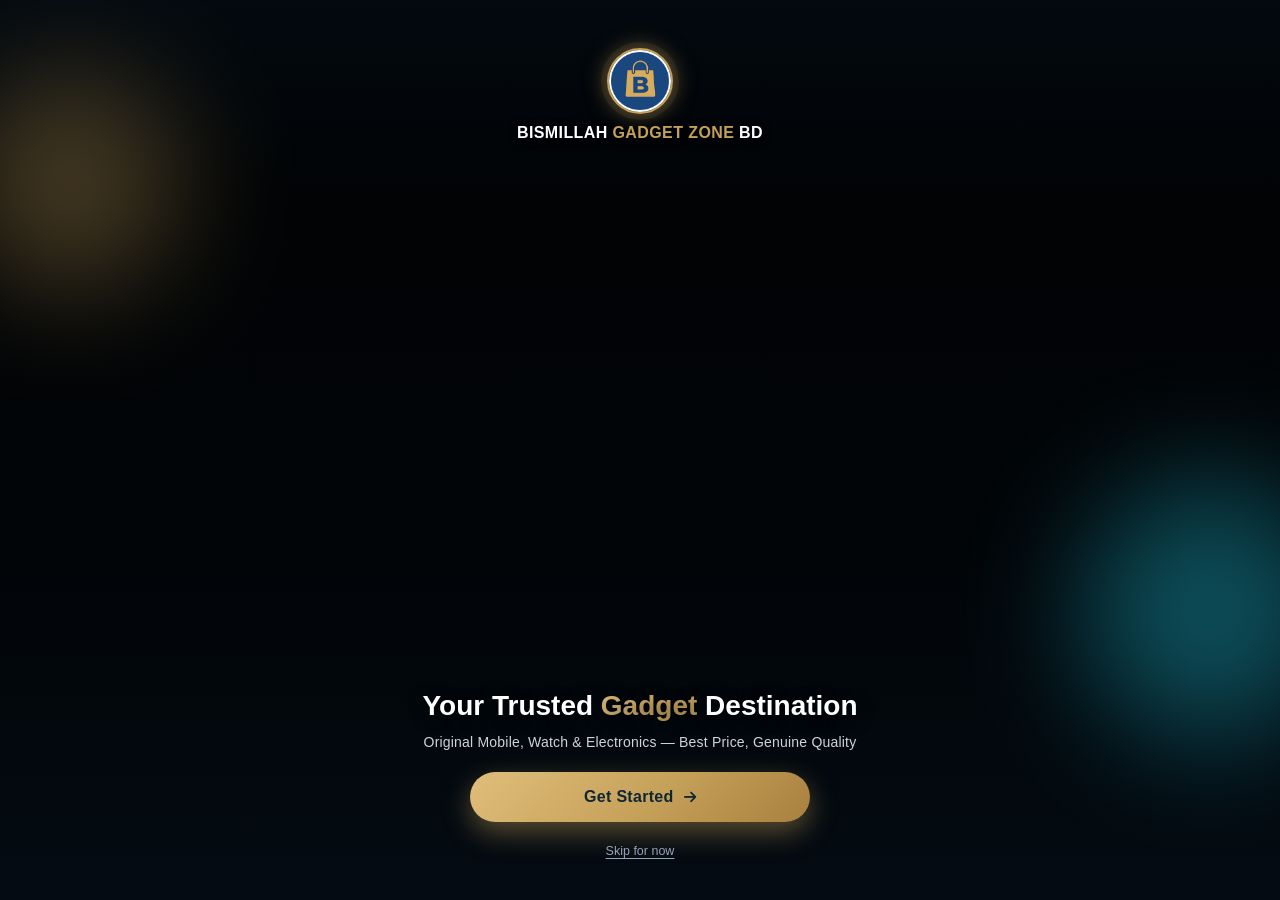
<file: index.html>
<!DOCTYPE html>
<html lang="en">
<head>
<meta charset="UTF-8">
<meta name="viewport" content="width=device-width, initial-scale=1.0, viewport-fit=cover">
<script>
    (() => {
        const viewport = document.querySelector('meta[name="viewport"]');
        const screenWidth = window.innerWidth;
        if (screenWidth > 0 && screenWidth < 360) {
            viewport.content = `width=360, initial-scale=${screenWidth / 360}, viewport-fit=cover`;
        }
    })();
</script>
<title>Bismillah Gadget Zone BD</title>
<style>
    :root{
        --primary:#071e2e;
        --accent:#c5a059;
        --accent-light:#e0be7a;
    }
    *{margin:0;padding:0;box-sizing:border-box;-webkit-tap-highlight-color:transparent;}
    html,body{
        width:100%;height:100%;
        overflow:hidden;
        background:#000;
        font-family:-apple-system, BlinkMacSystemFont, 'Segoe UI', Roboto, sans-serif;
    }

    .splash{
        position:relative;
        width:100vw;
        height:100vh;
        height:100dvh;
        overflow:hidden;
        display:flex;
        flex-direction:column;
        align-items:center;
        justify-content:space-between;
    }

    /* 🎬 background video */
    .bg-video{
        position:absolute;
        top:50%;left:50%;
        min-width:100%;min-height:100%;
        width:auto;height:auto;
        transform:translate(-50%,-50%);
        object-fit:cover;
        z-index:1;
        filter:brightness(0.85) saturate(1.1);
    }

    /* dark gradient overlay for readability */
    .overlay{
        position:absolute;
        inset:0;
        z-index:2;
        background:
            linear-gradient(to bottom,
                rgba(4,12,20,0.75) 0%,
                rgba(4,12,20,0.25) 22%,
                rgba(4,12,20,0.35) 60%,
                rgba(4,12,20,0.92) 100%);
        pointer-events:none;
    }

    /* subtle animated glow accents */
    .glow{
        position:absolute;
        z-index:2;
        border-radius:50%;
        filter:blur(60px);
        opacity:0.35;
        pointer-events:none;
        animation:drift 7s ease-in-out infinite alternate;
    }
    .glow.g1{width:220px;height:220px;background:var(--accent);top:8%;left:-40px;}
    .glow.g2{width:260px;height:260px;background:#22d3ee;bottom:18%;right:-60px;animation-delay:1.5s;}
    @keyframes drift{
        0%{transform:translateY(0) scale(1);}
        100%{transform:translateY(-18px) scale(1.08);}
    }

    /* top brand block */
    .brand-block{
        position:relative;
        z-index:3;
        display:flex;
        flex-direction:column;
        align-items:center;
        gap:10px;
        padding-top:calc(48px + env(safe-area-inset-top));
        opacity:0;
        animation:fadeDown 1s ease forwards 0.3s;
    }
    .brand-logo{
        height:66px;width:66px;
        border-radius:50%;
        object-fit:cover;
        border:2.5px solid var(--accent);
        box-shadow:0 0 22px rgba(197,160,89,0.55), 0 0 0 6px rgba(197,160,89,0.08);
        animation:pulseRing 2.6s ease-in-out infinite;
    }
    @keyframes pulseRing{
        0%,100%{box-shadow:0 0 18px rgba(197,160,89,0.45), 0 0 0 6px rgba(197,160,89,0.06);}
        50%{box-shadow:0 0 30px rgba(197,160,89,0.75), 0 0 0 10px rgba(197,160,89,0.12);}
    }
    .brand-name{
        font-size:16px;
        font-weight:800;
        letter-spacing:0.4px;
        color:#fff;
        text-shadow:0 2px 10px rgba(0,0,0,0.6);
    }
    .brand-name span{color:var(--accent);}

    @keyframes fadeDown{
        from{opacity:0; transform:translateY(-16px);}
        to{opacity:1; transform:translateY(0);}
    }

    /* bottom content block */
    .bottom-block{
        position:relative;
        z-index:3;
        width:100%;
        display:flex;
        flex-direction:column;
        align-items:center;
        gap:22px;
        padding:0 28px calc(42px + env(safe-area-inset-bottom));
        text-align:center;
    }

    .tagline-wrap{
        opacity:0;
        animation:fadeUp 1s ease forwards 0.6s;
    }
    .tagline-wrap h1{
        font-size:28px;
        font-weight:800;
        color:#fff;
        line-height:1.3;
        text-shadow:0 4px 16px rgba(0,0,0,0.5);
    }
    .tagline-wrap h1 .hl{
        color:var(--accent-light);
        background:linear-gradient(90deg, var(--accent-light), var(--accent));
        -webkit-background-clip:text;
        background-clip:text;
        -webkit-text-fill-color:transparent;
    }
    .tagline-wrap p{
        margin-top:10px;
        font-size:14px;
        color:#cbd5e1;
        font-weight:500;
        letter-spacing:0.2px;
    }

    @keyframes fadeUp{
        from{opacity:0; transform:translateY(20px);}
        to{opacity:1; transform:translateY(0);}
    }

    /* Get Started button */
    .get-started-btn{
        position:relative;
        display:inline-flex;
        align-items:center;
        justify-content:center;
        gap:10px;
        width:100%;
        max-width:340px;
        padding:16px 20px;
        border:none;
        border-radius:50px;
        background:linear-gradient(135deg, var(--accent-light), var(--accent) 55%, #a9803f);
        color:#0f2635;
        font-size:16px;
        font-weight:800;
        letter-spacing:0.3px;
        text-decoration:none;
        cursor:pointer;
        box-shadow:0 10px 28px rgba(197,160,89,0.45), 0 0 0 0 rgba(197,160,89,0.6);
        opacity:0;
        animation:fadeUp 1s ease forwards 0.9s, breathe 2.4s ease-in-out infinite 2s;
        transition:transform 0.15s ease;
    }
    .get-started-btn:active{transform:scale(0.96);}
    .get-started-btn i{font-size:14px; transition:transform 0.25s ease;}
    .get-started-btn:active i{transform:translateX(4px);}

    @keyframes breathe{
        0%,100%{box-shadow:0 10px 28px rgba(197,160,89,0.45), 0 0 0 0 rgba(197,160,89,0.45);}
        50%{box-shadow:0 10px 32px rgba(197,160,89,0.6), 0 0 0 10px rgba(197,160,89,0);}
    }

    .skip-link{
        opacity:0;
        animation:fadeUp 1s ease forwards 1.1s;
        font-size:12.5px;
        color:#94a3b8;
        text-decoration:underline;
        text-underline-offset:3px;
    }

    /* small screens */
    @media (max-height:640px){
        .brand-block{padding-top:calc(28px + env(safe-area-inset-top));}
        .brand-logo{height:54px;width:54px;}
        .tagline-wrap h1{font-size:23px;}
        .bottom-block{gap:16px; padding-bottom:calc(28px + env(safe-area-inset-bottom));}
    }
</style>
</head>
<body>

<div class="splash">
    <video class="bg-video" autoplay muted loop playsinline preload="auto">
        <source src="sadsadsaddsa.mp4" type="video/mp4">
    </video>
    <div class="overlay"></div>
    <div class="glow g1"></div>
    <div class="glow g2"></div>

    <div class="brand-block">
        <img src="logo.JPG" alt="Bismillah Gadget Zone BD" class="brand-logo">
        <div class="brand-name">BISMILLAH <span>GADGET ZONE</span> BD</div>
    </div>

    <div class="bottom-block">
        <div class="tagline-wrap">
            <h1>Your Trusted <span class="hl">Gadget</span> Destination</h1>
            <p>Original Mobile, Watch &amp; Electronics — Best Price, Genuine Quality</p>
        </div>

        <a href="shop.html" class="get-started-btn">
            Get Started <i class="fa-solid fa-arrow-right"></i>
        </a>

        <a href="shop.html" class="skip-link">Skip for now</a>
    </div>
</div>

<link rel="stylesheet" href="https://cdnjs.cloudflare.com/ajax/libs/font-awesome/6.4.0/css/all.min.css">

<script>
    // fallback: if video fails to load, still allow navigation smoothly
    const vid = document.querySelector('.bg-video');
    vid.addEventListener('error', () => {
        document.querySelector('.splash').style.background =
            'radial-gradient(circle at top, #0f3047, #04121c)';
    });

    // gentle click feedback / navigate
    document.querySelectorAll('.get-started-btn, .skip-link').forEach(el=>{
        el.addEventListener('click', function(e){
            document.querySelector('.splash').style.transition = 'opacity 0.35s ease';
            document.querySelector('.splash').style.opacity = '0';
        });
    });
</script>

</body>
</html>
</file>
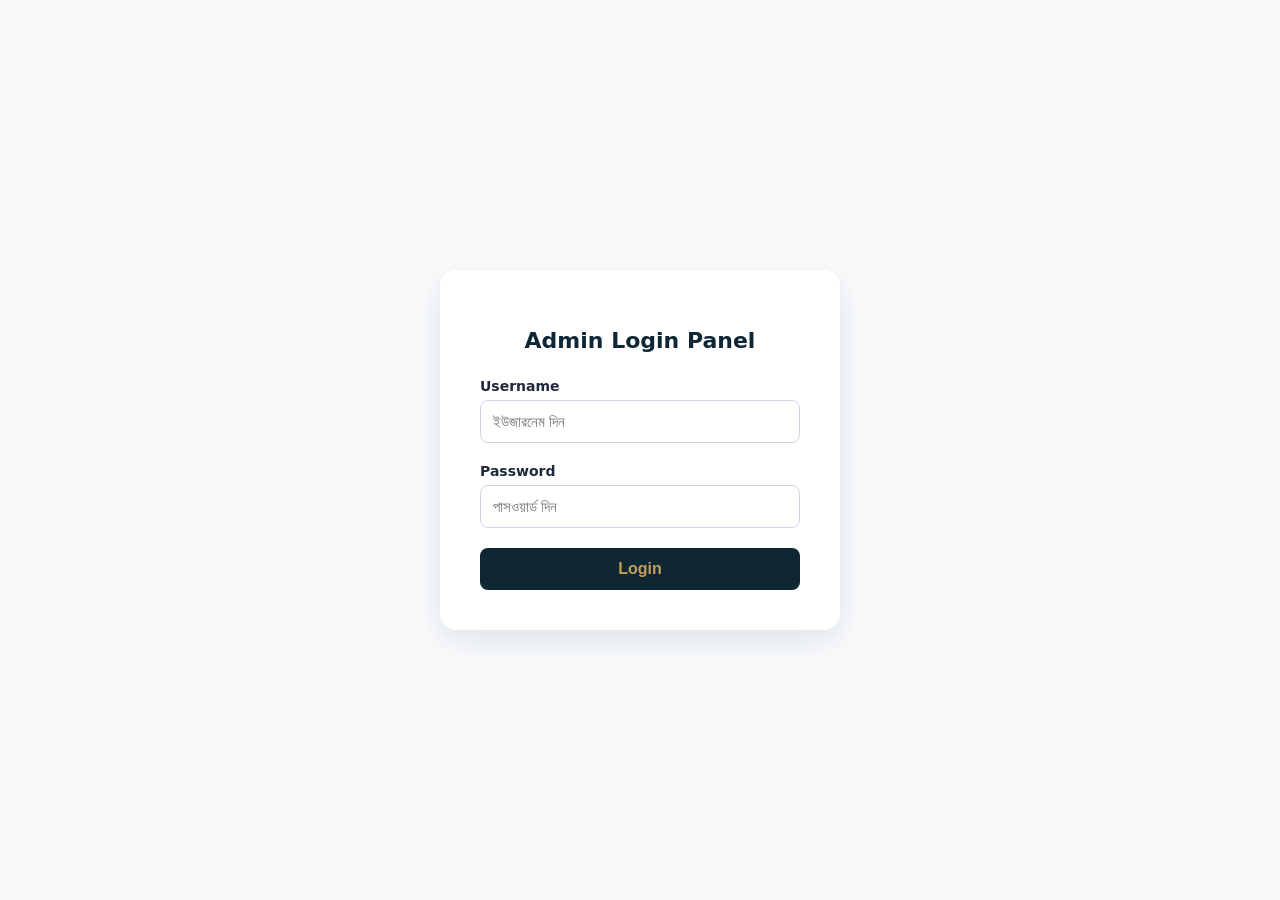
<file: admin (1).html>
<!DOCTYPE html>
<html lang="en">
<head>
    <meta charset="UTF-8">
    <meta name="viewport" content="width=device-width, initial-scale=1.0">
    <title>Admin Dashboard - Bismillah Gadget Zone BD</title>
    <style>
        :root {
            --primary: #0f2635;
            --accent: #c5a059;
            --bg-main: #f8fafc;
            --card-bg: #ffffff;
            --text-dark: #1e293b;
        }

        body {
            font-family: 'Segoe UI', system-ui, sans-serif;
            background: var(--bg-main);
            margin: 0;
            padding: 0;
            color: var(--text-dark);
            display: flex;
            justify-content: center;
            align-items: center;
            min-height: 100vh;
        }

        .login-container {
            background: var(--card-bg);
            padding: 40px;
            border-radius: 16px;
            box-shadow: 0 10px 30px rgba(15, 38, 53, 0.1);
            width: 100%;
            max-width: 400px;
            text-align: center;
            box-sizing: border-box;
        }

        .login-container h2 {
            margin-bottom: 25px;
            color: var(--primary);
            font-size: 22px;
            font-weight: 700;
        }

        .input-group {
            margin-bottom: 20px;
            text-align: left;
        }

        .input-group label {
            display: block;
            margin-bottom: 6px;
            font-weight: 600;
            font-size: 14px;
            color: var(--text-dark);
        }

        .input-group input {
            width: 100%;
            padding: 12px;
            border: 1px solid #cbd5e1;
            border-radius: 8px;
            font-size: 15px;
            box-sizing: border-box;
            outline: none;
        }

        .login-btn {
            background: var(--primary);
            color: var(--accent);
            border: none;
            width: 100%;
            padding: 12px;
            font-size: 16px;
            font-weight: 700;
            border-radius: 8px;
            cursor: pointer;
        }

        #adminPanelMain {
            display: none;
            width: 100%;
            max-width: 1200px;
            background: white;
            padding: 30px;
            border-radius: 16px;
            box-shadow: 0 10px 30px rgba(0,0,0,0.05);
            margin: 20px;
            box-sizing: border-box;
        }

        .admin-header {
            display: flex;
            justify-content: space-between;
            align-items: center;
            border-bottom: 2px solid #f1f5f9;
            padding-bottom: 15px;
            margin-bottom: 25px;
        }

        .admin-header h1 {
            font-size: 24px;
            color: var(--primary);
            margin: 0;
        }

        .logout-btn {
            background: #ef4444;
            color: white;
            border: none;
            padding: 8px 16px;
            font-weight: 600;
            border-radius: 6px;
            cursor: pointer;
        }

        .admin-sections {
            display: grid;
            grid-template-columns: repeat(auto-fit, minmax(300px, 1fr));
            gap: 25px;
        }

        .admin-card {
            background: #f8fafc;
            padding: 20px;
            border-radius: 12px;
            border: 1px solid #e2e8f0;
            margin-bottom: 20px;
        }

        .admin-card h3 {
            margin-top: 0;
            color: var(--primary);
            border-bottom: 2px solid var(--accent);
            padding-bottom: 6px;
            display: inline-block;
            margin-bottom: 15px;
        }

        .btn-success {
            background: #10b981;
            color: white;
            border: none;
            padding: 10px 15px;
            font-weight: bold;
            border-radius: 6px;
            cursor: pointer;
            width: 100%;
            margin-top: 10px;
        }

        .btn-secondary {
            background: #64748b;
            color: white;
            border: none;
            padding: 6px 12px;
            border-radius: 4px;
            cursor: pointer;
        }

        .category-order-item {
            display: flex;
            justify-content: space-between;
            align-items: center;
            background: white;
            padding: 10px;
            border: 1px solid #cbd5e1;
            border-radius: 8px;
            margin-bottom: 8px;
            font-weight: 600;
        }

        .move-btn {
            background: #3b82f6;
            color: white;
            border: none;
            padding: 4px 8px;
            border-radius: 4px;
            cursor: pointer;
            font-size: 12px;
        }

        .product-manage-row {
            display: flex;
            justify-content: space-between;
            align-items: center;
            background: white;
            padding: 12px;
            border: 1px solid #e2e8f0;
            border-radius: 8px;
            margin-bottom: 8px;
        }

        .prod-info-left {
            display: flex;
            align-items: center;
            gap: 12px;
        }

        .prod-info-left img {
            width: 50px;
            height: 50px;
            object-fit: contain;
            border-radius: 4px;
            border: 1px solid #cbd5e1;
            background: #f8fafc;
        }

        .edit-prod-btn, .delete-prod-btn, .delete-cat-btn {
            border: none;
            padding: 6px 12px;
            font-size: 12px;
            font-weight: bold;
            border-radius: 6px;
            cursor: pointer;
            color: white;
        }
        .edit-prod-btn { background: #3b82f6; margin-right: 6px; }
        .delete-prod-btn, .delete-cat-btn { background: #ef4444; }

        .variant-row { display: flex; gap: 8px; margin-bottom: 8px; align-items: center; flex-wrap: wrap; }
        .variant-row input { padding: 6px; border: 1px solid #cbd5e1; border-radius: 4px; }
    </style>
</head>
<body>

    <div class="login-container" id="loginCard">
        <h2>Admin Login Panel</h2>
        <form onsubmit="handleAdminLogin(event);">
            <div class="input-group">
                <label>Username</label>
                <input type="text" id="adminUser" placeholder="ইউজারনেম দিন" required autocomplete="username">
            </div>
            <div class="input-group">
                <label>Password</label>
                <input type="password" id="adminPass" placeholder="পাসওয়ার্ড দিন" required autocomplete="current-password">
            </div>
            <button type="submit" class="login-btn" id="loginBtn">Login</button>
        </form>
    </div>

    <div id="adminPanelMain">
        <div class="admin-header">
            <h1>Bismillah Gadget Zone - Dashboard</h1>
            <button class="logout-btn" onclick="adminLogout()">Logout 🔓</button>
        </div>

        <div class="admin-sections">
            <div>
                <!-- 📁 Create Category -->
                <div class="admin-card">
                    <h3>📁 Create Category</h3>
                    <form onsubmit="createNewCategory(event);">
                        <div class="input-group">
                            <label>New Category Name</label>
                            <input type="text" id="newCategoryName" placeholder="যেমন: Men Shoes, T-Shirt" required>
                        </div>
                        <button type="submit" class="btn-success">Save Category</button>
                    </form>
                </div>

                <!-- 🔄 Reorder Categories -->
                <div class="admin-card">
                    <h3>↕️ Reorder Categories (হোম পেজ পজিশন)</h3>
                    <p style="font-size: 12px; color: #64748b; margin-top:0;">বাটন চেপে ক্যাটাগরিগুলো উপর-নিচে সাজান, তারপর সেভ করুন:</p>
                    <div id="categoryOrderList"></div>
                    <button class="btn-success" onclick="saveCategoryOrder()" style="background:var(--primary); color:var(--accent);">Save New Position 💾</button>
                </div>

                <!-- 🗑️ Manage Categories -->
                <div class="admin-card">
                    <h3>🗑️ Manage Categories</h3>
                    <div id="adminCategoryList"></div>
                </div>

                <!-- ⚙️ Admin Security Settings -->
                <div class="admin-card">
                    <h3>⚙️ Admin Security Settings</h3>
                    <form onsubmit="updateAdminCredentials(event);">
                        <div class="input-group">
                            <label>New Username</label>
                            <input type="text" id="newAdminUser" placeholder="নতুন ইউজারনেম দিন" required>
                        </div>
                        <div class="input-group">
                            <label>New Password</label>
                            <input type="password" id="newAdminPass" placeholder="নতুন পাসওয়ার্ড দিন" required>
                        </div>
                        <button type="submit" class="btn-success" style="background: var(--primary); color: var(--accent);">Update Settings 💾</button>
                    </form>
                </div>
            </div>

            <!-- 📦 Add/Edit Product -->
            <div class="admin-card" id="formScrollTarget">
                <h3 id="formActionTitle">📦 Add New Product</h3>
                
                <div class="input-group">
                    <label>Product Title</label>
                    <input type="text" id="prodName" placeholder="যেমন: Nike Shoe / T900 Ultra">
                </div>
                <div class="input-group">
                    <label>Base Price (৳)</label>
                    <input type="number" id="prodPrice" placeholder="যেমন: 1250">
                </div>
                <div class="input-group">
                    <label>Category</label>
                    <select id="prodCategory" style="width:100%; padding:10px; border-radius:8px; border:1px solid #cbd5e1;"></select>
                </div>
                <div class="input-group">
                    <label>Product Sizes (Optional)</label>
                    <input type="text" id="prodSizes" placeholder="যেমন: 39, 40, 41, 42 বা S, M, L, XL">
                </div>
                <div class="input-group">
                    <label>Video URL (Optional)</label>
                    <input type="url" id="prodVideo" placeholder="https://youtube.com/...">
                </div>
                <div class="input-group">
                    <label>Description / Specification</label>
                    <textarea id="prodDetails" placeholder="প্রোডাক্টের বিবরণ..." style="width:100%; padding:10px; border-radius:8px; border:1px solid #cbd5e1;" rows="3"></textarea>
                </div>
                <div class="input-group">
                    <label>Main Showcase Image <small id="imgNote" style="color:red;"></small></label>
                    <input type="file" id="prodMainImage" accept="image/*">
                </div>

                <div style="margin-top:15px; background:#fff; padding:10px; border-radius:8px; border:1px solid #cbd5e1;">
                    <label style="font-weight:bold; font-size:13px;">Color Variants (Optional)</label>
                    <div id="variantContainer" style="margin-top:10px;"></div>
                    <button type="button" class="btn-secondary" style="font-size:11px; margin-top:5px;" onclick="addVariantRow()">+ Add Color/Variant</button>
                </div>

                <div style="display:flex; gap:10px; margin-top:15px;">
                    <button class="btn-success" onclick="uploadProductWithImages()" id="publishBtn" style="background:var(--primary); color:var(--accent);">Publish Product 🚀</button>
                    <button class="btn-secondary" onclick="resetFormToCreateMode()" id="cancelEditBtn" style="display:none; background:#ef4444;">Cancel Edit ✖</button>
                </div>
            </div>
        </div>

        <!-- 🛠️ Manage Products -->
        <div class="admin-card" style="margin-top: 25px; background: #fff;">
            <h3>🛠️ Manage, Edit & Delete Products</h3>
            <div id="adminProductListContainer" style="margin-top: 15px; max-height: 500px; overflow-y: auto;"></div>
        </div>
    </div>

    <script src="script.js"></script>
    <script>
        let isEditMode = false;
        let currentEditProductKey = "";
        let existingMainImageUrl = "";
        let existingVariantsData = null;
        let draggableCategories = [];

        window.addEventListener('DOMContentLoaded', () => {
            if (sessionStorage.getItem("adminLoggedIn") === "true") {
                showAdminPanel();
            }
        });

        function showAdminPanel() {
            document.getElementById('loginCard').style.display = 'none';
            document.getElementById('adminPanelMain').style.display = 'block'; 
            document.body.style.alignItems = 'flex-start';
            loadCategoriesIntoDropdown();
            loadCategoriesIntoManageList(); 
            loadProductsIntoManageList(); 
            loadCategoryOrderEditor();
        }

        function adminLogout() {
            sessionStorage.removeItem("adminLoggedIn");
            alert("🔒 সফলভাবে লগআউট করা হয়েছে!");
            window.location.reload();
        }

        async function handleAdminLogin(event) {
            event.preventDefault();
            const user = document.getElementById('adminUser').value.trim();
            const pass = document.getElementById('adminPass').value.trim();
            const loginBtn = document.getElementById('loginBtn');

            loginBtn.innerText = "Checking...";
            loginBtn.disabled = true;

            try {
                const res = await fetch(authURL);
                const adminSettings = await res.json();

                if (adminSettings && adminSettings.username === user && adminSettings.password === pass) {
                    sessionStorage.setItem("adminLoggedIn", "true");
                    alert("🎉 লগইন সফল হয়েছে!");
                    showAdminPanel();
                } else if (user === "admin" && pass === "admin123") {
                    sessionStorage.setItem("adminLoggedIn", "true");
                    alert("🎉 লগইন সফল হয়েছে (ডিফল্ট ব্যাকআপ)!");
                    showAdminPanel();
                } else {
                    alert("❌ ভুল ইউজারনেম অথবা পাসওয়ার্ড!");
                }
            } catch (err) {
                console.error(err);
                if (user === "admin" && pass === "admin123") {
                    sessionStorage.setItem("adminLoggedIn", "true");
                    alert("🎉 লগইন সফল হয়েছে!");
                    showAdminPanel();
                } else {
                    alert("সার্ভার কানেকশনে সমস্যা হয়েছে!");
                }
            } finally {
                loginBtn.innerText = "Login";
                loginBtn.disabled = false;
            }
        }

        async function updateAdminCredentials(event) {
            event.preventDefault();
            const newUsername = document.getElementById('newAdminUser').value.trim();
            const newPassword = document.getElementById('newAdminPass').value.trim();

            if(!newUsername || !newPassword) return;

            try {
                const res = await fetch(authURL, {
                    method: 'PUT',
                    headers: { 'Content-Type': 'application/json' },
                    body: JSON.stringify({ username: newUsername, password: newPassword })
                });

                if (res.ok) {
                    alert("⚙️ লগইন ডাটা সফলভাবে পরিবর্তন করা হয়েছে! নতুন ইউজারনেম ও পাসওয়ার্ড দিয়ে আবার লগইন করুন।");
                    adminLogout();
                }
            } catch (err) {
                console.error(err);
                alert("সার্ভার কানেকশন এরর!");
            }
        }

        async function loadCategoryOrderEditor() {
            try {
                await fetchProducts(); 
                draggableCategories = [...activeCategories];
                renderOrderList();
            } catch(e){ console.error(e); }
        }

        function renderOrderList() {
            const list = document.getElementById('categoryOrderList');
            if(!list) return;
            list.innerHTML = "";
            draggableCategories.forEach((cat, index) => {
                list.innerHTML += `
                    <div class="category-order-item">
                        <span>📁 ${cat}</span>
                        <div>
                            <button class="move-btn" onclick="moveCategory(${index}, -1)">⬆ Up</button>
                            <button class="move-btn" onclick="moveCategory(${index}, 1)">⬇ Down</button>
                        </div>
                    </div>
                `;
            });
        }

        function moveCategory(index, direction) {
            const newIndex = index + direction;
            if (newIndex < 0 || newIndex >= draggableCategories.length) return;
            const temp = draggableCategories[index];
            draggableCategories[index] = draggableCategories[newIndex];
            draggableCategories[newIndex] = temp;
            renderOrderList();
        }

        async function saveCategoryOrder() {
            try {
                const res = await fetch("https://bismillah-gadget-zone-bd-default-rtdb.firebaseio.com/categoryOrder.json", {
                    method: 'PUT',
                    headers: { 'Content-Type': 'application/json' },
                    body: JSON.stringify(draggableCategories)
                });
                if(res.ok) {
                    alert("🎉 ক্যাটাগরির নতুন পজিশন সফলভাবে হোম পেজে সেভ করা হয়েছে!");
                }
            } catch(err) {
                alert("সেভ করতে সমস্যা হয়েছে!");
            }
        }

        async function createNewCategory(event) {
            event.preventDefault();
            const catName = document.getElementById('newCategoryName').value.trim();
            if (!catName) return;
            await fetch(catURL, { method: 'POST', body: JSON.stringify({ name: catName }) });
            alert(`📁 "${catName}" তৈরি হয়েছে!`);
            window.location.reload();
        }

        async function deleteCategory(categoryKey, categoryName) {
            if (!confirm(`ক্যাটাগরি "${categoryName}" ডিলিট করতে চান?`)) return;
            await fetch(`https://bismillah-gadget-zone-bd-default-rtdb.firebaseio.com/categories/${categoryKey}.json`, { method: 'DELETE' });
            alert("🗑️ ডিলিট করা হয়েছে!");
            window.location.reload();
        }

        async function loadProductsIntoManageList() {
            const container = document.getElementById('adminProductListContainer');
            const res = await fetch(dbURL);
            const data = await res.json();
            if(!data) { container.innerHTML = "<p>কোনো প্রোডাক্ট নেই!</p>"; return; }
            container.innerHTML = "";
            Object.keys(data).forEach(key => {
                const prod = data[key];
                container.innerHTML += `
                    <div class="product-manage-row">
                        <div class="prod-info-left">
                            <img src="${prod.mainImage || 'logo.JPG'}">
                            <div>
                                <strong>${prod.name}</strong><br>
                                <small>${prod.category} - ৳${prod.price}</small>
                            </div>
                        </div>
                        <div>
                            <button class="edit-prod-btn" onclick="prepareEditProduct('${key}')">Edit ✏️</button>
                            <button class="delete-prod-btn" onclick="deleteProductFromFirebase('${key}', '${prod.name}')">Delete 🗑️</button>
                        </div>
                    </div>
                `;
            });
        }

        async function prepareEditProduct(key) {
            try {
                const res = await fetch(`https://bismillah-gadget-zone-bd-default-rtdb.firebaseio.com/products/${key}.json`);
                const prod = await res.json();
                if (!prod) return;

                isEditMode = true;
                currentEditProductKey = key;
                existingMainImageUrl = prod.mainImage || "";
                existingVariantsData = prod.variants || null;

                document.getElementById('formActionTitle').innerText = "✏️ Edit Product (আপডেট করুন)";
                document.getElementById('publishBtn').innerText = "Update Product 🔄";
                document.getElementById('cancelEditBtn').style.display = 'block';

                document.getElementById('prodName').value = prod.name || "";
                document.getElementById('prodPrice').value = prod.price || "";
                document.getElementById('prodCategory').value = prod.category || "";
                document.getElementById('prodSizes').value = prod.sizes ? prod.sizes.join(', ') : "";
                document.getElementById('prodVideo').value = prod.video || "";
                document.getElementById('prodDetails').value = prod.details || "";
                
                document.getElementById('imgNote').innerText = "(নতুন ছবি না দিলে আগেরটি থাকবে)";

                const vContainer = document.getElementById('variantContainer');
                vContainer.innerHTML = "";
                variantCount = 0;

                if (prod.variants) {
                    Object.keys(prod.variants).forEach(vColor => {
                        variantCount++;
                        const vData = prod.variants[vColor];
                        const row = document.createElement('div');
                        row.className = 'variant-row';
                        row.id = `v-row-${variantCount}`;
                        row.innerHTML = `
                            <input type="text" value="${vColor}" placeholder="কালার" class="v-name" style="width:30%;">
                            <input type="number" value="${vData.price || prod.price}" placeholder="মূল্য" class="v-price" style="width:20%;">
                            <input type="file" class="v-image" accept="image/*" style="width:35%;">
                            <input type="hidden" class="v-existing-img" value="${vData.image || ''}">
                            <button type="button" onclick="document.getElementById('v-row-${variantCount}').remove()">×</button>
                        `;
                        vContainer.appendChild(row);
                    });
                }

                document.getElementById('formScrollTarget').scrollIntoView({ behavior: 'smooth' });
            } catch (e) {
                alert("ডাটা আনতে সমস্যা হয়েছে!");
            }
        }

        function resetFormToCreateMode() {
            isEditMode = false;
            currentEditProductKey = "";
            existingMainImageUrl = "";
            existingVariantsData = null;

            document.getElementById('formActionTitle').innerText = "📦 Add New Product";
            document.getElementById('publishBtn').innerText = "Publish Product 🚀";
            document.getElementById('cancelEditBtn').style.display = 'none';
            document.getElementById('imgNote').innerText = "";

            document.getElementById('prodName').value = "";
            document.getElementById('prodPrice').value = "";
            document.getElementById('prodCategory').value = "";
            document.getElementById('prodSizes').value = "";
            document.getElementById('prodVideo').value = "";
            document.getElementById('prodDetails').value = "";
            document.getElementById('prodMainImage').value = "";
            document.getElementById('variantContainer').innerHTML = "";
        }

        async function deleteProductFromFirebase(key, name) {
            if(!confirm(`"${name}" ডিলিট করতে চান?`)) return;
            await fetch(`https://bismillah-gadget-zone-bd-default-rtdb.firebaseio.com/products/${key}.json`, { method: 'DELETE' });
            alert("ডিলিট করা হয়েছে!");
            loadProductsIntoManageList();
        }

        let variantCount = 0;
        function addVariantRow() {
            variantCount++;
            const container = document.getElementById('variantContainer');
            const row = document.createElement('div');
            row.className = 'variant-row';
            row.id = `v-row-${variantCount}`;
            row.innerHTML = `
                <input type="text" placeholder="কালার" class="v-name" style="width:30%;">
                <input type="number" placeholder="মূল্য" class="v-price" style="width:20%;">
                <input type="file" class="v-image" accept="image/*" style="width:35%;">
                <input type="hidden" class="v-existing-img" value="">
                <button type="button" onclick="document.getElementById('v-row-${variantCount}').remove()">×</button>
            `;
            container.appendChild(row);
        }

        async function uploadToImgBB(file) {
            const formData = new FormData();
            formData.append("image", file);
            const res = await fetch(`https://api.imgbb.com/1/upload?key=${imgbbAPIKey}`, { method: "POST", body: formData });
            const data = await res.json();
            return data.data.url;
        }

        // 🌟 ভ্যারিয়েন্ট ছবিসহ ফায়ারবেসে সম্পূর্ণ সেভ করার আসল লজিক
        async function uploadProductWithImages() {
            const name = document.getElementById('prodName').value.trim();
            const price = parseFloat(document.getElementById('prodPrice').value);
            const category = document.getElementById('prodCategory').value;
            const sizesRaw = document.getElementById('prodSizes').value.trim();
            const video = document.getElementById('prodVideo').value.trim();
            const details = document.getElementById('prodDetails').value.trim();
            const mainImageFile = document.getElementById('prodMainImage').files[0];

            if (!name || isNaN(price) || !category) {
                alert("দয়া করে নাম, মূল্য এবং ক্যাটাগরি সিলেক্ট করুন!");
                return;
            }

            if (!isEditMode && !mainImageFile) {
                alert("নতুন প্রোডাক্ট যোগ করতে মেইন ছবি আপলোড করতে হবে!");
                return;
            }

            const publishBtn = document.getElementById('publishBtn');
            publishBtn.innerText = "Uploading Images & Saving...";
            publishBtn.disabled = true;

            try {
                let mainImage = existingMainImageUrl;
                if (mainImageFile) {
                    mainImage = await uploadToImgBB(mainImageFile);
                }

                let sizes = sizesRaw ? sizesRaw.split(',').map(s => s.trim()) : [];

                // 🎨 ভ্যারিয়েন্ট ফেস করার কোড
                let variants = {};
                const variantRows = document.querySelectorAll('.variant-row');

                for (let row of variantRows) {
                    const vName = row.querySelector('.v-name')?.value.trim();
                    const vPrice = parseFloat(row.querySelector('.v-price')?.value) || price;
                    const vImageFile = row.querySelector('.v-image')?.files[0];
                    const vExistingImg = row.querySelector('.v-existing-img')?.value;

                    if (vName) {
                        let vImgUrl = vExistingImg || "";
                        if (vImageFile) {
                            vImgUrl = await uploadToImgBB(vImageFile);
                        }
                        if (vImgUrl) {
                            variants[vName] = {
                                price: vPrice,
                                image: vImgUrl
                            };
                        }
                    }
                }

                const productData = { name, price, category, video, details, mainImage, sizes };
                if (Object.keys(variants).length > 0) {
                    productData.variants = variants;
                }

                if (isEditMode) {
                    await fetch(`https://bismillah-gadget-zone-bd-default-rtdb.firebaseio.com/products/${currentEditProductKey}.json`, { 
                        method: 'PUT', 
                        body: JSON.stringify(productData) 
                    });
                    alert("🎉 প্রোডাক্ট সফলভাবে আপডেট করা হয়েছে!");
                } else {
                    await fetch(dbURL, { method: 'POST', body: JSON.stringify(productData) });
                    alert("🚀 প্রোডাক্ট সফলভাবে পাবলিশ করা হয়েছে!");
                }

                window.location.reload();
            } catch (err) {
                console.error(err);
                alert("ছবি আপলোড বা ডাটা সেভ করতে সমস্যা হয়েছে!");
                publishBtn.innerText = "Publish Product 🚀";
                publishBtn.disabled = false;
            }
        }

        async function loadCategoriesIntoDropdown() {
            const dropdown = document.getElementById('prodCategory');
            dropdown.innerHTML = '<option value="">ক্যাটাগরি সিলেক্ট করুন</option>';
            const res = await fetch(catURL);
            const catData = await res.json();
            if (catData) {
                Object.keys(catData).forEach(key => {
                    dropdown.innerHTML += `<option value="${catData[key].name}">${catData[key].name}</option>`;
                });
            }
        }

        async function loadCategoriesIntoManageList() {
            const list = document.getElementById('adminCategoryList');
            const res = await fetch(catURL);
            const catData = await res.json();
            if (catData) {
                list.innerHTML = "";
                Object.keys(catData).forEach(key => {
                    list.innerHTML += `
                        <div style="display:flex; justify-content:space-between; margin-bottom:5px; background:#fff; padding:6px 10px; border-radius:4px;">
                            <span>📁 ${catData[key].name}</span>
                            <button class="delete-cat-btn" onclick="deleteCategory('${key}', '${catData[key].name}')">×</button>
                        </div>
                    `;
                });
            }
        }
    </script>
</body>
</html>
</file>
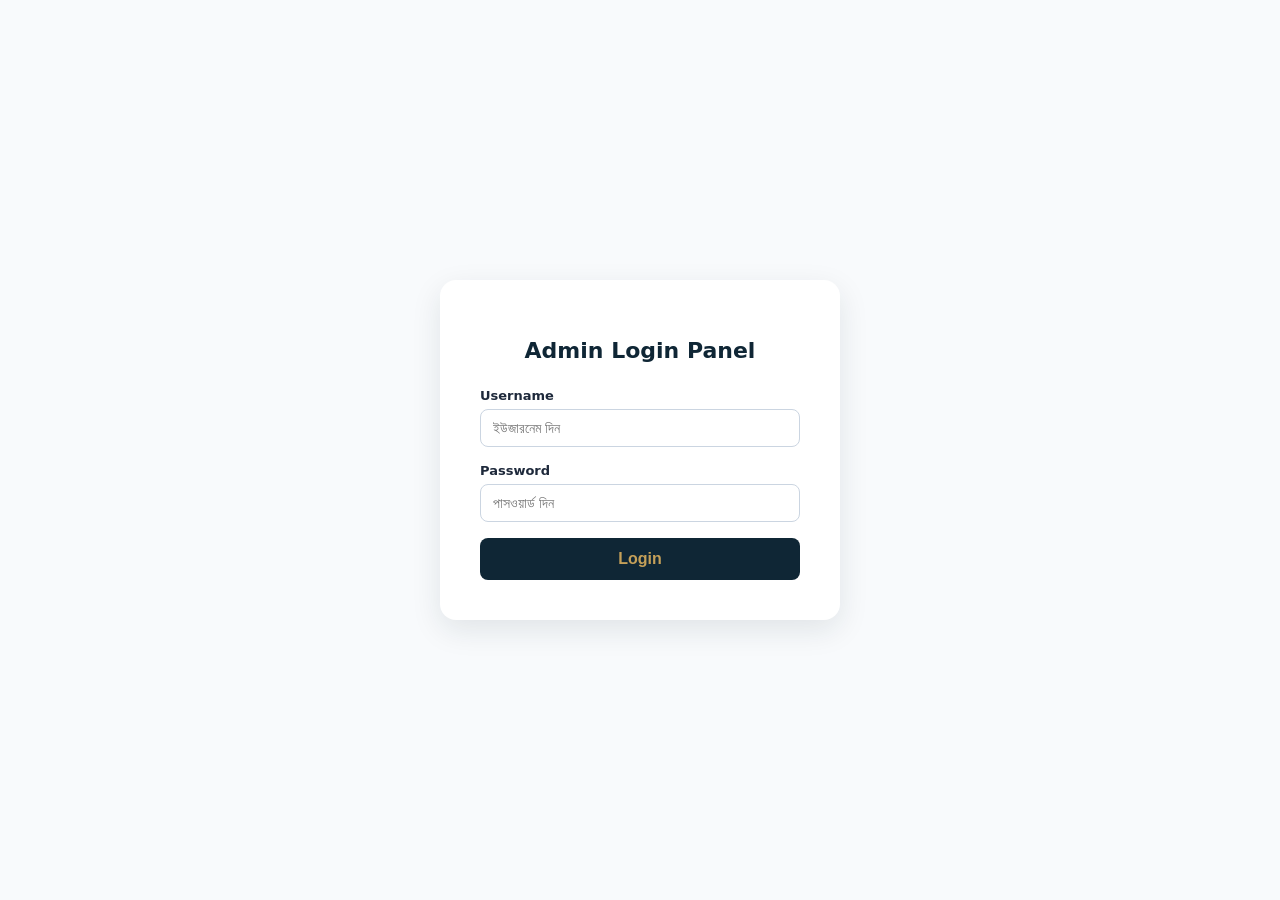
<file: admin.html>
<!DOCTYPE html>
<html lang="en">
<head>
    <meta charset="UTF-8">
    <meta name="viewport" content="width=device-width, initial-scale=1.0">
    <script>
        (() => {
            const viewport = document.querySelector('meta[name="viewport"]');
            const screenWidth = window.innerWidth;
            if (screenWidth > 0 && screenWidth < 360) {
                viewport.content = `width=360, initial-scale=${screenWidth / 360}`;
            }
        })();
    </script>
    <title>Admin Dashboard - Bismillah Gadget Zone BD</title>
    <script src="https://cdn.ckeditor.com/ckeditor5/39.0.1/classic/ckeditor.js"></script>
    <style>
        :root {
            --primary: #0f2635;
            --accent: #c5a059;
            --bg-main: #f8fafc;
            --card-bg: #ffffff;
            --text-dark: #1e293b;
        }

        body {
            font-family: 'Segoe UI', system-ui, sans-serif;
            background: var(--bg-main);
            margin: 0; padding: 0; color: var(--text-dark);
            display: flex; justify-content: center; align-items: center; min-height: 100vh;
        }

        .login-container {
            background: var(--card-bg); padding: 40px; border-radius: 16px;
            box-shadow: 0 10px 30px rgba(15, 38, 53, 0.1); width: 100%; max-width: 400px; text-align: center; box-sizing: border-box;
        }

        .login-container h2 { margin-bottom: 25px; color: var(--primary); font-size: 22px; font-weight: 700; }

        .input-group { margin-bottom: 16px; text-align: left; }
        .input-group label { display: block; margin-bottom: 6px; font-weight: 600; font-size: 13px; color: var(--text-dark); }
        .input-group input, .input-group select {
            width: 100%; padding: 10px 12px; border: 1px solid #cbd5e1; border-radius: 8px; font-size: 14px; box-sizing: border-box; outline: none;
        }

        .login-btn {
            background: var(--primary); color: var(--accent); border: none; width: 100%; padding: 12px; font-size: 16px; font-weight: 700; border-radius: 8px; cursor: pointer;
        }

        #adminPanelMain {
            display: none; width: calc(100% - 32px); max-width: 1320px; background: transparent; padding: 0; margin: 24px auto; box-sizing: border-box;
        }

        .admin-header {
            display: flex; justify-content: space-between; align-items: center; border-bottom: 2px solid #f1f5f9; padding-bottom: 15px; margin-bottom: 25px;
        }

        .admin-header h1 { font-size: 22px; color: var(--primary); margin: 0; }

        .logout-btn { background: #ef4444; color: white; border: none; padding: 8px 16px; font-weight: 600; border-radius: 6px; cursor: pointer; }

        .admin-nav { display: flex; gap: 6px; overflow-x: auto; margin-bottom: 18px; padding: 5px; background: #e8edf1; border-radius: 8px; scrollbar-width: thin; }
        .admin-tab { flex: 0 0 auto; border: 0; border-radius: 6px; padding: 10px 16px; background: transparent; color: #475569; font-size: 14px; font-weight: 700; cursor: pointer; }
        .admin-tab.active { background: #fff; color: var(--primary); box-shadow: 0 1px 4px rgba(15, 38, 53, 0.12); }
        .admin-tab:focus-visible { outline: 2px solid var(--accent); outline-offset: 2px; }
        .admin-sections { display: grid; grid-template-columns: repeat(auto-fit, minmax(min(100%, 420px), 1fr)); gap: 12px; }
        .admin-sections > div { display: contents; }
        .admin-card[hidden] { display: none !important; }
        @media (max-width: 640px) {
            #adminPanelMain { width: calc(100% - 20px); margin: 10px auto; }
            .admin-header { align-items: flex-start; gap: 10px; }
            .admin-header h1 { font-size: 18px; }
            .admin-tab { padding: 9px 12px; font-size: 13px; }
            .admin-sections { grid-template-columns: minmax(0, 1fr); }
        }

        .admin-card { background: #fff; padding: 18px; border-radius: 8px; border: 1px solid #dce3e8; margin-bottom: 12px; }

        .admin-card h3 {
            margin-top: 0; color: var(--primary); border-bottom: 2px solid var(--accent); padding-bottom: 6px; display: inline-block; margin-bottom: 15px; font-size: 16px;
        }

        .btn-success {
            background: #10b981; color: white; border: none; padding: 10px 15px; font-weight: bold; border-radius: 6px; cursor: pointer; width: 100%; margin-top: 8px;
        }

        .btn-secondary { background: #64748b; color: white; border: none; padding: 6px 12px; border-radius: 4px; cursor: pointer; }

        .category-order-item {
            display: flex; justify-content: space-between; align-items: center; background: white; padding: 8px 12px; border: 1px solid #cbd5e1; border-radius: 8px; margin-bottom: 6px; font-size: 13px; font-weight: 600;
        }

        .move-btn {
            background: #3b82f6; color: white; border: none; padding: 4px 8px; border-radius: 4px; cursor: pointer; font-size: 11px;
        }

        .product-manage-row {
            display: flex; justify-content: space-between; align-items: center; background: white; padding: 10px; border: 1px solid #e2e8f0; border-radius: 8px; margin-bottom: 8px;
        }

        .prod-info-left { display: flex; align-items: center; gap: 10px; }
        .prod-info-left img { width: 45px; height: 45px; object-fit: contain; border-radius: 4px; border: 1px solid #cbd5e1; background: #f8fafc; }

        .edit-prod-btn, .delete-prod-btn, .delete-cat-btn {
            border: none; padding: 5px 10px; font-size: 12px; font-weight: bold; border-radius: 6px; cursor: pointer; color: white;
        }
        .edit-prod-btn { background: #3b82f6; margin-right: 4px; }
        .delete-prod-btn, .delete-cat-btn { background: #ef4444; }

        .variant-row {
            display: flex; gap: 8px; margin-bottom: 8px; align-items: center; flex-wrap: wrap; background: #ffffff; padding: 8px; border: 1px solid #e2e8f0; border-radius: 6px;
        }
        .variant-row input { padding: 6px 8px; border: 1px solid #cbd5e1; border-radius: 4px; font-size: 12px; }
        .side-menu-game-message-input { width: 100%; min-height: 88px; padding: 10px 12px; border: 1px solid #cbd5e1; border-radius: 8px; box-sizing: border-box; font: inherit; line-height: 1.5; resize: vertical; }

        .ck-editor__editable_inline { min-height: 180px; }
    </style>
</head>
<body>

    <div class="login-container" id="loginCard">
        <h2>Admin Login Panel</h2>
        <form onsubmit="handleAdminLogin(event);">
            <div class="input-group">
                <label>Username</label>
                <input type="text" id="adminUser" placeholder="ইউজারনেম দিন" required autocomplete="username">
            </div>
            <div class="input-group">
                <label>Password</label>
                <input type="password" id="adminPass" placeholder="পাসওয়ার্ড দিন" required autocomplete="current-password">
            </div>
            <button type="submit" class="login-btn" id="loginBtn">Login</button>
        </form>
    </div>

    <div id="adminPanelMain">
        <div class="admin-header">
            <h1>Bismillah Gadget Zone - Dashboard</h1>
            <button class="logout-btn" onclick="adminLogout()">Logout 🔓</button>
        </div>

        <nav class="admin-nav" role="tablist" aria-label="Admin sections">
            <button class="admin-tab active" type="button" role="tab" aria-selected="true" onclick="showAdminSection('products', this)" onkeydown="moveAdminTab(event)">Products</button>
            <button class="admin-tab" type="button" role="tab" aria-selected="false" onclick="showAdminSection('orders', this)" onkeydown="moveAdminTab(event)">Orders</button>
            <button class="admin-tab" type="button" role="tab" aria-selected="false" onclick="showAdminSection('store', this)" onkeydown="moveAdminTab(event)">Store Setup</button>
            <button class="admin-tab" type="button" role="tab" aria-selected="false" onclick="showAdminSection('menu-message', this)" onkeydown="moveAdminTab(event)">Menu Message 🔨</button>
            <button class="admin-tab" type="button" role="tab" aria-selected="false" onclick="showAdminSection('settings', this)" onkeydown="moveAdminTab(event)">Settings</button>
        </nav>

        <div class="admin-sections">
            <div>
                <!-- 📦 Manage Customer Orders -->
                <div class="admin-card" data-admin-section="orders" style="background: #f8fafc; border-color: #cbd5e1;">
                    <h3 style="color: #0f2635; border-bottom-color: #0f2635;">📦 Manage Customer Orders</h3>
                    <button class="btn-secondary" onclick="loadAdminOrders()" style="margin-bottom:15px; background:#3b82f6;">Refresh Orders 🔄</button>
                    
                    <div id="admin-orders-list" style="display:flex; flex-direction:column; gap:15px;">
                        <!-- Orders will load here -->
                    </div>
                </div>

                <div class="admin-card" data-admin-section="settings" style="background:#f0fdf4; border-color:#bbf7d0;">
                    <h3 style="color:#166534; border-bottom-color:#22c55e;">🔑 Admin Security</h3>
                    <form onsubmit="updateAdminCredentials(event);">
                        <div class="input-group">
                            <label>New Username</label>
                            <input type="text" id="newAdminUser" required>
                        </div>
                        <div class="input-group">
                            <label>New Password</label>
                            <input type="password" id="newAdminPass" required>
                        </div>
                        <button type="submit" class="btn-success" style="background:#16a34a;">Update Info 🔒</button>
                    </form>
                </div>

                <div class="admin-card" data-admin-section="settings" style="background:#fffbeb; border-color:#fde68a;">
                    <h3 style="color:#92400e; border-bottom-color:#f59e0b;">🚚 Delivery Charges</h3>
                    <p style="font-size:13px; color:#64748b; margin:0 0 12px;">Checkout-এ ঢাকার ভেতরে ও বাইরের ডেলিভারি চার্জ এখান থেকে পরিবর্তন করুন।</p>
                    <div class="input-group">
                        <label for="deliveryChargeInside">ঢাকার ভেতরে (৳)</label>
                        <input type="number" id="deliveryChargeInside" min="0" step="1" required>
                    </div>
                    <div class="input-group">
                        <label for="deliveryChargeOutside">ঢাকার বাইরে (৳)</label>
                        <input type="number" id="deliveryChargeOutside" min="0" step="1" required>
                    </div>
                    <button type="button" class="btn-success" onclick="saveDeliveryCharges()">ডেলিভারি চার্জ সেভ করুন 💾</button>
                    <p id="deliveryChargesStatus" role="status" style="font-size:12px; margin:8px 0 0;"></p>
                </div>

                <div class="admin-card" data-admin-section="menu-message">
                    <h3>🔨 Side Menu Glass Messages</h3>
                    <p style="font-size:13px; color:#64748b; margin:0 0 12px;">সর্বোচ্চ ৫টি message লিখুন, প্রতিটিতে সর্বোচ্চ ৪টি লাইন। Hammer চাপলে glass-এ পরের message দেখা যাবে।</p>
                    <div class="input-group">
                        <label for="sideMenuGameMessage1">Message 1 (up to 4 lines)</label>
                        <textarea class="side-menu-game-message-input" id="sideMenuGameMessage1" rows="4" maxlength="220" placeholder="প্রথম message লিখুন..."></textarea>
                    </div>
                    <div class="input-group">
                        <label for="sideMenuGameMessage2">Message 2 (up to 4 lines)</label>
                        <textarea class="side-menu-game-message-input" id="sideMenuGameMessage2" rows="4" maxlength="220" placeholder="দ্বিতীয় message লিখুন..."></textarea>
                    </div>
                    <div class="input-group">
                        <label for="sideMenuGameMessage3">Message 3 (up to 4 lines)</label>
                        <textarea class="side-menu-game-message-input" id="sideMenuGameMessage3" rows="4" maxlength="220" placeholder="তৃতীয় message লিখুন..."></textarea>
                    </div>
                    <div class="input-group">
                        <label for="sideMenuGameMessage4">Message 4 (up to 4 lines)</label>
                        <textarea class="side-menu-game-message-input" id="sideMenuGameMessage4" rows="4" maxlength="220" placeholder="চতুর্থ message লিখুন..."></textarea>
                    </div>
                    <div class="input-group">
                        <label for="sideMenuGameMessage5">Message 5 (up to 4 lines)</label>
                        <textarea class="side-menu-game-message-input" id="sideMenuGameMessage5" rows="4" maxlength="220" placeholder="পঞ্চম message লিখুন..."></textarea>
                    </div>
                    <button class="btn-success" onclick="saveSideMenuGameMessage(event)">Save Message 💾</button>
                    <p id="sideMenuGameMessageStatus" role="status" style="font-size:12px; margin:8px 0 0;"></p>
                </div>

                <div class="admin-card" data-admin-section="store">
                    <h3>🖼️ Manage Billboards</h3>
                    <div class="input-group">
                        <label>Upload Banner/Video</label>
                        <input type="file" id="billboardImageInput" accept="image/*,video/mp4">
                    </div>
                    <div class="input-group">
                        <label>Target Category</label>
                        <select id="billboardCategorySelect"></select>
                    </div>
                    <button class="btn-success" onclick="uploadBillboardBanner()" style="background:var(--primary); color:var(--accent);">Add Billboard 🚀</button>
                    <div style="margin-top: 15px;">
                        <div id="adminBillboardList" style="display: flex; flex-direction: column; gap: 6px;"></div>
                        <button class="btn-success" onclick="saveBillboardOrder(event)" style="background:var(--primary); color:var(--accent); margin-top:10px;">Save Billboard Position 💾</button>
                    </div>
                </div>

                <div class="admin-card" data-admin-section="store">
                    <h3>📁 Create Category</h3>
                    <form onsubmit="createNewCategory(event);">
                        <div class="input-group">
                            <label>New Category Name</label>
                            <input type="text" id="newCategoryName" required>
                        </div>
                        <button type="submit" class="btn-success">Save Category ➕</button>
                    </form>
                </div>

                <div class="admin-card" data-admin-section="store">
                    <h3>↕️ Reorder Categories</h3>
                    <div id="categoryOrderList"></div>
                    <button class="btn-success" onclick="saveCategoryOrder()" style="background:var(--primary); color:var(--accent); margin-top:10px;">Save Position 💾</button>
                </div>

                <div class="admin-card" data-admin-section="store" style="background: #fffbeb; border-color: #fde68a;">
                    <h3 style="color: #b45309; border-bottom-color: #f59e0b;">↕️ Reorder Products</h3>
                    <div class="input-group">
                        <label>Select Category</label>
                        <select id="reorderCategorySelect" onchange="loadProductsForReorder()"></select>
                    </div>
                    <div id="productOrderList" style="max-height: 250px; overflow-y: auto; margin-bottom: 10px;"></div>
                    <button class="btn-success" onclick="saveProductOrder(event)" style="background:#d97706; color:white;">Save Position 💾</button>
                </div>

                <div class="admin-card" data-admin-section="store">
                    <h3>🗑️ Manage Categories</h3>
                    <div id="adminCategoryList"></div>
                </div>

                <div class="admin-card" data-admin-section="settings">
                    <h3>📑 Edit Policy Pages</h3>
                    <div class="input-group">
                        <label>Select Page</label>
                        <select id="policyPageType" onchange="loadPageContentToEdit()">
                            <option value="refund">Refund Policy</option>
                            <option value="terms">Terms & Conditions</option>
                            <option value="delivery">Delivery Info</option>
                        </select>
                    </div>
                    <div class="input-group">
                        <textarea id="policyDetails" rows="3"></textarea>
                    </div>
                    <button class="btn-success" onclick="savePageContent()">Save Page 💾</button>
                </div>
            </div>

            <div class="admin-card" id="formScrollTarget" data-admin-section="products">
                <h3 id="formActionTitle">📦 Add New Product</h3>
                <div class="input-group">
                    <label>Product Title</label>
                    <input type="text" id="prodName">
                </div>
                <div style="display:flex; gap:10px;">
                    <div class="input-group" style="flex:1;">
                        <label>Regular Price (৳)</label>
                        <input type="number" id="prodRegularPrice">
                    </div>
                    <div class="input-group" style="flex:1;">
                        <label>Offer Price (৳)</label>
                        <input type="number" id="prodPrice">
                    </div>
                </div>
                <div class="input-group">
                    <label>Offer Ends (Optional)</label>
                    <input type="datetime-local" id="prodOfferEndsAt">
                </div>
                <div style="display:flex; gap:10px;">
                    <div class="input-group" style="flex:1;">
                        <label>Stock Status</label>
                        <select id="prodStockStatus">
                            <option value="In Stock">In Stock</option>
                            <option value="Out of Stock">Out of Stock</option>
                        </select>
                    </div>
                    <div class="input-group" style="flex:1;">
                        <label>Stock Quantity</label>
                        <input type="number" id="prodStockQty" value="10">
                    </div>
                </div>
                <div class="input-group">
                    <label>Category</label>
                    <select id="prodCategory"></select>
                </div>
                <label style="display:flex; align-items:center; gap:8px; margin:0 0 16px; font-weight:600;">
                    <input type="checkbox" id="prodFeatured">
                    জনপ্রিয় পণ্য (হোমপেজের Popular Products-এ দেখান)
                </label>
                <div class="input-group">
                    <label>Sizes (Optional)</label>
                    <input type="text" id="prodSizes" placeholder="e.g. 39, 40, 41">
                </div>
                <div style="background: #f1f5f9; padding: 12px; border-radius: 8px; border: 1px solid #cbd5e1; margin-bottom: 16px;">
                    <label style="font-weight:bold; font-size:13px; color:var(--primary); display:block; margin-bottom:10px;">🎥 Video Links</label>
                    <div class="input-group" style="margin-bottom: 8px;">
                        <label>General Video URL</label>
                        <input type="url" id="prodVideo">
                    </div>
                    <div class="input-group" style="margin-bottom: 0;">
                        <label style="color: #ff0000;">YouTube Shorts Link</label>
                        <input type="url" id="prodYoutubeVideo">
                    </div>
                </div>
                <div class="input-group">
                    <label>Description</label>
                    <textarea id="prodDetails" rows="3"></textarea>
                </div>
                <div class="input-group">
                    <label>Main Image</label>
                    <input type="file" id="prodMainImage" accept="image/*">
                </div>
                <div style="margin-top:15px; margin-bottom:15px; background:#fff; padding:12px; border-radius:8px; border:1px solid #cbd5e1;">
                    <label style="font-weight:bold; font-size:13px; color:var(--primary); display:block; margin-bottom:8px;">🎨 Color Variants</label>
                    <div id="variantContainer"></div>
                    <button type="button" class="btn-secondary" style="font-size:11px; margin-top:5px; background:var(--primary); color:var(--accent);" onclick="addVariantRow()">+ Add Color</button>
                </div>
                <div style="display:flex; gap:10px; margin-top:15px;">
                    <button class="btn-success" onclick="uploadProductWithImages()" id="publishBtn" style="background:var(--primary); color:var(--accent);">Publish 🚀</button>
                    <button class="btn-secondary" onclick="resetFormToCreateMode()" id="cancelEditBtn" style="display:none; background:#ef4444;">Cancel ✖</button>
                </div>
            </div>
        </div>

        <div class="admin-card" data-admin-section="products" style="margin-top: 12px; background: #fff;">
            <h3>🛠️ Manage Products</h3>
            <div id="adminProductListContainer" style="margin-top: 15px; max-height: 500px; overflow-y: auto;"></div>
        </div>
    </div>

    <script src="script.js"></script>
    <script>
        let isEditMode = false;
        let currentEditProductKey = "";
        let existingMainImageUrl = "";
        let editorInstance = null;
        let policyEditorInstance = null;
        let draggableCategories = [];
        let draggableBillboards = [];
        let draggableProducts = []; 

        const billboardURL = "https://bismillah-gadget-zone-bd-default-rtdb.firebaseio.com/billboards.json";
        const authConfigURL = "https://bismillah-gadget-zone-bd-default-rtdb.firebaseio.com/adminCredentials.json";
        const sideMenuGameMessageURL = "https://bismillah-gadget-zone-bd-default-rtdb.firebaseio.com/sideMenuGameMessage.json";
        const adminDeliveryChargesURL = "https://bismillah-gadget-zone-bd-default-rtdb.firebaseio.com/deliveryCharges.json";

        ClassicEditor.create(document.querySelector('#prodDetails'), {
            toolbar: [ 'heading', '|', 'bold', 'italic', 'link', 'bulletedList', 'numberedList', 'insertTable', 'undo', 'redo' ]
        }).then(editor => { editorInstance = editor; }).catch(e => console.error(e));

        ClassicEditor.create(document.querySelector('#policyDetails'), {
            toolbar: [ 'heading', '|', 'bold', 'italic', 'link', 'bulletedList', 'numberedList', 'undo', 'redo' ]
        }).then(editor => { 
            policyEditorInstance = editor; 
            loadPageContentToEdit();
        }).catch(e => console.error(e));

        window.addEventListener('DOMContentLoaded', () => {
            if (sessionStorage.getItem("adminLoggedIn") === "true") showAdminPanel();
        });

        function showAdminPanel() {
            document.getElementById('loginCard').style.display = 'none';
            document.getElementById('adminPanelMain').style.display = 'block'; 
            document.body.style.alignItems = 'flex-start';
            showAdminSection('products', document.querySelector('.admin-tab'));
            loadCategoriesIntoDropdown();
            loadCategoriesIntoManageList();
            loadCategoryOrderEditor();
            loadProductsIntoManageList(); 
            loadBillboardCategoriesDropdown();
            loadAdminBillboards();
            loadCurrentAdminCredentials();
            loadSideMenuGameMessage();
            loadAdminDeliveryCharges();
            loadCategoriesIntoReorderDropdown(); 
            loadAdminOrders(); 
        }

        async function loadAdminDeliveryCharges() {
            const status = document.getElementById('deliveryChargesStatus');
            try {
                const response = await fetch(adminDeliveryChargesURL);
                if (!response.ok) throw new Error(`Delivery charge settings request failed (${response.status})`);
                const savedCharges = await response.json();
                const charges = savedCharges === null ? { inside: 60, outside: 120 } : savedCharges;
                const inside = Number(charges.inside);
                const outside = Number(charges.outside);
                if (!Number.isFinite(inside) || inside < 0 || !Number.isFinite(outside) || outside < 0) {
                    throw new Error('ডেলিভারি চার্জ সেটিংসে বৈধ পরিমাণ নেই।');
                }

                document.getElementById('deliveryChargeInside').value = inside;
                document.getElementById('deliveryChargeOutside').value = outside;
                status.textContent = '';
            } catch (error) {
                console.error('ডেলিভারি চার্জ লোড করা যায়নি:', error);
                status.textContent = 'চার্জ লোড করা যায়নি। আবার চেষ্টা করুন।';
                status.style.color = '#b91c1c';
            }
        }

        async function saveDeliveryCharges() {
            const insideInput = document.getElementById('deliveryChargeInside');
            const outsideInput = document.getElementById('deliveryChargeOutside');
            const status = document.getElementById('deliveryChargesStatus');
            const inside = Number(insideInput.value);
            const outside = Number(outsideInput.value);

            if (!insideInput.value || !outsideInput.value ||
                !Number.isFinite(inside) || inside < 0 ||
                !Number.isFinite(outside) || outside < 0) {
                status.textContent = 'দুইটি চার্জই শূন্য বা তার বেশি বৈধ সংখ্যা হতে হবে।';
                status.style.color = '#b91c1c';
                return;
            }

            try {
                const response = await fetch(adminDeliveryChargesURL, {
                    method: 'PUT',
                    headers: { 'Content-Type': 'application/json' },
                    body: JSON.stringify({ inside, outside })
                });
                if (!response.ok) throw new Error(`Delivery charge settings save failed (${response.status})`);

                deliveryCharges = { inside, outside };
                updateDeliveryChargeOptions();
                status.textContent = 'ডেলিভারি চার্জ সফলভাবে সেভ হয়েছে।';
                status.style.color = '#15803d';
            } catch (error) {
                console.error('ডেলিভারি চার্জ সেভ করা যায়নি:', error);
                status.textContent = 'ডেলিভারি চার্জ সেভ করা যায়নি। আবার চেষ্টা করুন।';
                status.style.color = '#b91c1c';
            }
        }

        function showAdminSection(sectionName, activeTab) {
            document.querySelectorAll('#adminPanelMain [data-admin-section]').forEach(section => {
                section.hidden = section.dataset.adminSection !== sectionName;
            });

            document.querySelectorAll('.admin-tab').forEach(tab => {
                const isActive = tab === activeTab;
                tab.classList.toggle('active', isActive);
                tab.setAttribute('aria-selected', String(isActive));
            });
        }

        function moveAdminTab(event) {
            if (event.key !== 'ArrowLeft' && event.key !== 'ArrowRight') return;
            const tabs = Array.from(document.querySelectorAll('.admin-tab'));
            const currentIndex = tabs.indexOf(event.currentTarget);
            const offset = event.key === 'ArrowRight' ? 1 : -1;
            const nextTab = tabs[(currentIndex + offset + tabs.length) % tabs.length];
            nextTab.focus();
            nextTab.click();
        }

        /* 🆕 Admin Orders Logic */
        async function loadAdminOrders() {
            const list = document.getElementById('admin-orders-list');
            list.innerHTML = "<p style='font-size:13px;'>অর্ডার লোড হচ্ছে...</p>";
            
            const res = await fetch("https://bismillah-gadget-zone-bd-default-rtdb.firebaseio.com/orders.json");
            const orders = await res.json();
            if(!orders) { list.innerHTML = "<p style='font-size:13px;'>কোনো অর্ডার নেই।</p>"; return; }

            list.innerHTML = "";
            const sortedKeys = Object.keys(orders).sort((a,b) => orders[b].timestamp - orders[a].timestamp);

            sortedKeys.forEach(key => {
                const order = orders[key];
                list.innerHTML += `
                    <div style="background:white; padding:15px; border-radius:8px; border:1px solid #cbd5e1; box-shadow:0 2px 4px rgba(0,0,0,0.05);">
                        <div style="display:flex; justify-content:space-between; margin-bottom:10px;">
                            <strong>#${order.orderId}</strong>
                            <span style="font-size:12px; font-weight:bold; color:var(--primary);">${order.date}</span>
                        </div>
                        <div style="font-size:13px; margin-bottom:10px; line-height:1.5;">
                            👤 ${order.name}<br>📞 ${order.phone}<br>🏠 ${order.address}<br>
                            ${order.subtotal !== undefined
                                ? `পণ্যের দাম: ৳${order.subtotal}<br>ডেলিভারি: ৳${order.deliveryCharge ?? 0}<br><strong>মোট: ৳${order.grandTotal ?? 0}</strong>`
                                : `💰 ৳${order.grandTotal ?? 0}`}
                        </div>
                        <div style="display:flex; flex-direction:column; gap:8px;">
                            <select id="status-${key}" style="padding:6px; font-size:12px; border-radius:4px; border:1px solid #ccc;">
                                <option value="Processing" ${order.status === 'Processing' ? 'selected' : ''}>Processing</option>
                                <option value="Shipped" ${order.status === 'Shipped' ? 'selected' : ''}>Shipped</option>
                                <option value="Delivered" ${order.status === 'Delivered' ? 'selected' : ''}>Delivered</option>
                            </select>
                            <input type="text" id="track-${key}" placeholder="Tracking Link" value="${order.trackingLink || ''}" style="padding:6px; font-size:12px; border-radius:4px; border:1px solid #ccc;">
                            <div style="display:flex; gap:8px;">
                                <button class="btn-success" onclick="updateOrderStatus('${key}')" style="flex:1; padding:8px; font-size:12px;">Update Order 💾</button>
                                <button type="button" onclick="deleteAdminOrder('${key}')" style="flex:1; padding:8px; margin-top:8px; border:0; border-radius:6px; background:#dc2626; color:white; font-size:12px; font-weight:700; cursor:pointer;">Delete 🗑️</button>
                            </div>
                        </div>
                    </div>
                `;
            });
        }

        async function deleteAdminOrder(key) {
            if (!confirm('এই অর্ডারটি স্থায়ীভাবে ডিলিট করবেন?')) return;

            try {
                const response = await fetch(`https://bismillah-gadget-zone-bd-default-rtdb.firebaseio.com/orders/${key}.json`, {
                    method: 'DELETE'
                });
                if (!response.ok) throw new Error('Order delete failed');
                await loadAdminOrders();
            } catch (error) {
                console.error(error);
                alert('অর্ডার ডিলিট করা যায়নি। আবার চেষ্টা করুন।');
            }
        }

        async function updateOrderStatus(key) {
            const newStatus = document.getElementById(`status-${key}`).value;
            const newTracking = document.getElementById(`track-${key}`).value;

            await fetch(`https://bismillah-gadget-zone-bd-default-rtdb.firebaseio.com/orders/${key}.json`, {
                method: 'PATCH',
                headers: { 'Content-Type': 'application/json' },
                body: JSON.stringify({ status: newStatus, trackingLink: newTracking })
            });
            alert("অর্ডারের স্ট্যাটাস সফলভাবে আপডেট হয়েছে!");
        }

        /* Remaining Admin Functions */
        function addVariantRow(colorName = "", colorPrice = "", colorImage = "") {
            const container = document.getElementById('variantContainer');
            const rowId = 'vRow_' + Date.now() + '_' + Math.random().toString(36).substr(2, 4);

            const rowHTML = `
                <div class="variant-row" id="${rowId}">
                    <input type="text" class="v-color-name" placeholder="কালার নাম" value="${colorName}" style="flex:1; min-width:110px;">
                    <input type="number" class="v-color-price" placeholder="দাম (৳)" value="${colorPrice}" style="width:80px;">
                    <input type="file" class="v-color-img" accept="image/*" style="flex:1.2; min-width:140px;">
                    ${colorImage ? `<img src="${colorImage}" style="height:30px; width:30px; object-fit:cover; border-radius:4px;" class="v-existing-img" data-src="${colorImage}">` : ''}
                    <button type="button" onclick="document.getElementById('${rowId}').remove()" style="background:#ef4444; color:white; border:none; border-radius:4px; padding:4px 8px; cursor:pointer;">×</button>
                </div>
            `;
            container.innerHTML += rowHTML;
        }

        async function loadCurrentAdminCredentials() {
            try {
                const res = await fetch(authConfigURL);
                const creds = await res.json();
                if (creds) {
                    document.getElementById('newAdminUser').value = creds.user || "admin";
                    document.getElementById('newAdminPass').value = creds.pass || "admin123";
                } else {
                    document.getElementById('newAdminUser').value = "admin";
                    document.getElementById('newAdminPass').value = "admin123";
                }
            } catch(e) { console.error(e); }
        }

        async function updateAdminCredentials(e) {
            e.preventDefault();
            const user = document.getElementById('newAdminUser').value.trim();
            const pass = document.getElementById('newAdminPass').value.trim();
            if (!user || !pass) return alert("ইউজারনেম ও পাসওয়ার্ড দিন!");

            await fetch(authConfigURL, {
                method: 'PUT',
                body: JSON.stringify({ user, pass })
            });
            alert("🎉 পাসওয়ার্ড সেভ করা হয়েছে!");
        }

        async function handleAdminLogin(e) {
            e.preventDefault();
            const inputUser = document.getElementById('adminUser').value.trim();
            const inputPass = document.getElementById('adminPass').value.trim();

            let validUser = "admin";
            let validPass = "admin123";

            try {
                const res = await fetch(authConfigURL);
                const creds = await res.json();
                if (creds && creds.user && creds.pass) {
                    validUser = creds.user;
                    validPass = creds.pass;
                }
            } catch(err) { console.error(err); }

            if (inputUser === validUser && inputPass === validPass) {
                sessionStorage.setItem("adminLoggedIn", "true");
                showAdminPanel();
            } else { alert("❌ ভুল লগইন ডাটা!"); }
        }

        async function createNewCategory(e) {
            e.preventDefault();
            const catName = document.getElementById('newCategoryName').value.trim();
            if (!catName) return;

            await fetch(catURL, { method: 'POST', body: JSON.stringify({ name: catName }) });
            alert(`📁 "${catName}" ক্যাটাগরি তৈরি হয়েছে!`);
            document.getElementById('newCategoryName').value = "";
            await loadCategoriesIntoDropdown();
            await loadCategoriesIntoManageList();
            await loadCategoryOrderEditor();
            await loadCategoriesIntoReorderDropdown();
        }

        async function loadCategoriesIntoDropdown() {
            const dropdown = document.getElementById('prodCategory');
            if(!dropdown) return;
            dropdown.innerHTML = '<option value="">ক্যাটাগরি সিলেক্ট করুন</option>';
            const res = await fetch(catURL);
            const catData = await res.json();
            if (catData) {
                Object.keys(catData).forEach(key => {
                    dropdown.innerHTML += `<option value="${catData[key].name}">${catData[key].name}</option>`;
                });
            }
        }

        async function loadCategoriesIntoManageList() {
            const list = document.getElementById('adminCategoryList');
            if (!list) return;
            const res = await fetch(catURL);
            const catData = await res.json();
            list.innerHTML = "";
            if (catData) {
                Object.keys(catData).forEach(key => {
                    list.innerHTML += `
                        <div style="display:flex; justify-content:space-between; align-items:center; margin-bottom:6px; background:#fff; padding:8px 12px; border-radius:6px; border:1px solid #cbd5e1; font-size:13px; font-weight:600;">
                            <span>📁 ${catData[key].name}</span>
                            <button class="delete-cat-btn" onclick="deleteCategory('${key}', '${catData[key].name}')">Delete 🗑️</button>
                        </div>
                    `;
                });
            } else {
                list.innerHTML = "<small style='color:#64748b;'>কোনো ক্যাটাগরি নেই</small>";
            }
        }

        async function deleteCategory(categoryKey, categoryName) {
            if (!confirm(`ক্যাটাগরি "${categoryName}" ডিলিট করতে চান?`)) return;
            await fetch(`https://bismillah-gadget-zone-bd-default-rtdb.firebaseio.com/categories/${categoryKey}.json`, { method: 'DELETE' });
            alert("🗑️ ডিলিট করা হয়েছে!");
            await loadCategoriesIntoDropdown();
            await loadCategoriesIntoManageList();
            await loadCategoryOrderEditor();
            await loadCategoriesIntoReorderDropdown();
        }

        async function loadCategoryOrderEditor() {
            try {
                await fetchProducts(); 
                draggableCategories = [...activeCategories];
                renderOrderList();
            } catch(e){ console.error(e); }
        }

        function renderOrderList() {
            const list = document.getElementById('categoryOrderList');
            if(!list) return;
            list.innerHTML = "";
            draggableCategories.forEach((cat, index) => {
                list.innerHTML += `
                    <div class="category-order-item">
                        <span>📁 ${cat}</span>
                        <div>
                            <button class="move-btn" onclick="moveCategory(${index}, -1)">⬆ Up</button>
                            <button class="move-btn" onclick="moveCategory(${index}, 1)">⬇ Down</button>
                        </div>
                    </div>
                `;
            });
        }

        function moveCategory(index, direction) {
            const newIndex = index + direction;
            if (newIndex < 0 || newIndex >= draggableCategories.length) return;
            const temp = draggableCategories[index];
            draggableCategories[index] = draggableCategories[newIndex];
            draggableCategories[newIndex] = temp;
            renderOrderList();
        }

        async function saveCategoryOrder() {
            try {
                const res = await fetch("https://bismillah-gadget-zone-bd-default-rtdb.firebaseio.com/categoryOrder.json", {
                    method: 'PUT',
                    headers: { 'Content-Type': 'application/json' },
                    body: JSON.stringify(draggableCategories)
                });
                if(res.ok) alert("🎉 ক্যাটাগরির নতুন পজিশন সেভ করা হয়েছে!");
            } catch(err) { alert("সেভ করতে সমস্যা হয়েছে!"); }
        }

        async function loadCategoriesIntoReorderDropdown() {
            const dropdown = document.getElementById('reorderCategorySelect');
            if(!dropdown) return;
            dropdown.innerHTML = '<option value="">ক্যাটাগরি সিলেক্ট করুন</option>';
            const res = await fetch(catURL);
            const catData = await res.json();
            if (catData) {
                Object.keys(catData).forEach(key => {
                    dropdown.innerHTML += `<option value="${catData[key].name}">${catData[key].name}</option>`;
                });
            }
        }

        async function loadProductsForReorder() {
            const category = document.getElementById('reorderCategorySelect').value;
            const list = document.getElementById('productOrderList');
            if (!category) {
                list.innerHTML = "";
                return;
            }

            list.innerHTML = "<p style='font-size:12px;'>লোড হচ্ছে...</p>";
            const res = await fetch(dbURL);
            const data = await res.json();
            if (!data) { list.innerHTML = "<p style='font-size:12px;'>কোনো প্রোডাক্ট নেই!</p>"; return; }

            draggableProducts = Object.keys(data)
                .map(key => ({ key, ...data[key] }))
                .filter(p => p.category === category)
                .sort((a, b) => {
                    const posA = a.position !== undefined ? a.position : 9999;
                    const posB = b.position !== undefined ? b.position : 9999;
                    return posA - posB;
                });

            renderProductOrderList();
        }

        function renderProductOrderList() {
            const list = document.getElementById('productOrderList');
            list.innerHTML = "";
            if(draggableProducts.length === 0) {
                list.innerHTML = "<p style='font-size:12px;'>এই ক্যাটাগরিতে কোনো প্রোডাক্ট নেই।</p>";
                return;
            }
            draggableProducts.forEach((prod, index) => {
                list.innerHTML += `
                    <div class="category-order-item" style="display:flex; justify-content:space-between; align-items:center; background:white; padding:6px 10px; border:1px solid #cbd5e1; border-radius:6px; margin-bottom:6px;">
                        <div style="display:flex; align-items:center; gap:10px;">
                            <img src="${prod.mainImage || 'logo.JPG'}" style="width:30px; height:30px; object-fit:cover; border-radius:4px; border:1px solid #eee;">
                            <span style="font-size:12px; font-weight:600; color:#0f2635;">${prod.name}</span>
                        </div>
                        <div style="display:flex; gap:4px;">
                            <button type="button" class="move-btn" onclick="moveProduct(${index}, -1)">⬆ Up</button>
                            <button type="button" class="move-btn" onclick="moveProduct(${index}, 1)">⬇ Down</button>
                        </div>
                    </div>
                `;
            });
        }

        function moveProduct(index, direction) {
            const newIndex = index + direction;
            if (newIndex < 0 || newIndex >= draggableProducts.length) return;
            const temp = draggableProducts[index];
            draggableProducts[index] = draggableProducts[newIndex];
            draggableProducts[newIndex] = temp;
            renderProductOrderList();
        }

        async function saveProductOrder(event) {
            if (draggableProducts.length === 0) return;
            const btn = event.target;
            btn.innerText = "Saving Order...";
            btn.disabled = true;

            try {
                const promises = draggableProducts.map((prod, index) => {
                    return fetch(`https://bismillah-gadget-zone-bd-default-rtdb.firebaseio.com/products/${prod.key}.json`, {
                        method: 'PATCH',
                        headers: { 'Content-Type': 'application/json' },
                        body: JSON.stringify({ position: index })
                    });
                });

                await Promise.all(promises);
                alert("🎉 প্রোডাক্টের নতুন সিরিয়াল সেভ করা হয়েছে!");
                loadProductsIntoManageList();
            } catch(e) { 
                alert("সমস্যা হয়েছে!"); 
            } finally {
                btn.innerText = "Save Position 💾";
                btn.disabled = false;
            }
        }

        async function loadPageContentToEdit() {
            const pageType = document.getElementById('policyPageType').value;
            const res = await fetch(`https://bismillah-gadget-zone-bd-default-rtdb.firebaseio.com/pages/${pageType}.json`);
            const data = await res.json();
            if (policyEditorInstance) policyEditorInstance.setData(data ? data.content : "");
        }

        async function savePageContent() {
            const pageType = document.getElementById('policyPageType').value;
            const content = policyEditorInstance ? policyEditorInstance.getData() : "";

            await fetch(`https://bismillah-gadget-zone-bd-default-rtdb.firebaseio.com/pages/${pageType}.json`, {
                method: 'PUT',
                body: JSON.stringify({ content, updatedAt: Date.now() })
            });
            alert("🎉 পেজ সেভ করা হয়েছে!");
        }

        async function loadSideMenuGameMessage() {
            const status = document.getElementById('sideMenuGameMessageStatus');
            const fields = document.querySelectorAll('.side-menu-game-message-input');
            if (!fields.length || !status) return;
            try {
                const response = await fetch(sideMenuGameMessageURL);
                if (!response.ok) throw new Error("সাইড মেনুর মেসেজ লোড করা যায়নি।");
                const data = await response.json();
                const legacyMessage = typeof data === 'string' ? data : data?.text;
                const messages = Array.isArray(data?.messages) ? data.messages : (legacyMessage ? [legacyMessage] : []);
                fields.forEach((field, index) => {
                    field.value = typeof messages[index] === 'string' ? messages[index] : "";
                });
                status.textContent = "";
            } catch (error) {
                console.error(error);
                status.textContent = error.message || "সাইড মেনুর মেসেজ লোড করা যায়নি।";
                status.style.color = "#dc2626";
            }
        }

        async function saveSideMenuGameMessage(event) {
            const status = document.getElementById('sideMenuGameMessageStatus');
            const button = event?.currentTarget;
            const messages = Array.from(document.querySelectorAll('.side-menu-game-message-input'), field => field.value.trim());
            const invalidIndex = messages.findIndex(text => text.split(/\r?\n/).filter(line => line.trim()).length > 4);
            if (invalidIndex !== -1) {
                status.textContent = `Message ${invalidIndex + 1}-এ সর্বোচ্চ ৪টি লাইন লিখুন।`;
                status.style.color = "#dc2626";
                return;
            }
            const savedMessages = messages.filter(Boolean);

            if (button) button.disabled = true;
            status.textContent = "Saving...";
            status.style.color = "#64748b";
            try {
                const response = await fetch(sideMenuGameMessageURL, {
                    method: 'PUT',
                    headers: { 'Content-Type': 'application/json' },
                    body: JSON.stringify(savedMessages.length ? { messages: savedMessages, updatedAt: Date.now() } : null)
                });
                if (!response.ok) throw new Error("মেসেজ সেভ করা যায়নি।");
                status.textContent = savedMessages.length ? `${savedMessages.length}টি message saved.` : "Messages cleared.";
                status.style.color = "#16a34a";
            } catch (error) {
                console.error(error);
                status.textContent = error.message || "মেসেজ সেভ করা যায়নি। আবার চেষ্টা করুন।";
                status.style.color = "#dc2626";
            } finally {
                if (button) button.disabled = false;
            }
        }

        async function loadBillboardCategoriesDropdown() {
            const dropdown = document.getElementById('billboardCategorySelect');
            if (!dropdown) return;
            dropdown.innerHTML = '<option value="">ক্যাটাগরি সিলেক্ট করুন (Optional)</option>';
            const res = await fetch(catURL);
            const catData = await res.json();
            if (catData) {
                Object.keys(catData).forEach(key => {
                    dropdown.innerHTML += `<option value="${catData[key].name}">${catData[key].name}</option>`;
                });
            }
        }

        async function loadAdminBillboards() {
            const list = document.getElementById('adminBillboardList');
            if (!list) return;
            try {
                const res = await fetch(billboardURL);
                const data = await res.json();
                list.innerHTML = "";
                if (!data) {
                    draggableBillboards = [];
                    list.innerHTML = "<p style='font-size:12px; color:#64748b;'>কোনো বিলবোর্ড নেই!</p>";
                    return;
                }
                
                draggableBillboards = Object.keys(data).map(key => ({
                    key: key,
                    ...data[key]
                })).sort((a, b) => (b.createdAt || 0) - (a.createdAt || 0));

                renderBillboardList();
            } catch(e) { console.error(e); }
        }

        function renderBillboardList() {
            const list = document.getElementById('adminBillboardList');
            if (!list) return;
            list.innerHTML = "";
            
            draggableBillboards.forEach((item, index) => {
                const srcUrl = item.mediaUrl || item.imageUrl || "";
                const isVideo = item.mediaType === "video" || srcUrl.includes('video') || srcUrl.includes('data:video');

                list.innerHTML += `
                    <div style="display:flex; justify-content:space-between; align-items:center; background:#fff; padding:6px 10px; border:1px solid #cbd5e1; border-radius:6px;">
                        <div style="display:flex; align-items:center; gap:8px;">
                            ${isVideo ? 
                                `<video src="${srcUrl}" style="height:35px; width:60px; object-fit:cover; border-radius:4px;" muted></video>` : 
                                `<img src="${srcUrl}" style="height:35px; width:60px; object-fit:cover; border-radius:4px;">`
                            }
                            <small style="font-weight:600; color:#0f2635;">${item.category ? '📂 ' + item.category : 'সাধারণ ব্যানার'}</small>
                        </div>
                        <div style="display:flex; align-items:center; gap:4px;">
                            <button class="move-btn" onclick="moveBillboard(${index}, -1)">⬆</button>
                            <button class="move-btn" onclick="moveBillboard(${index}, 1)">⬇</button>
                            <button class="delete-prod-btn" onclick="deleteBillboard('${item.key}')" style="margin-left:4px;">🗑️</button>
                        </div>
                    </div>
                `;
            });
        }

        function moveBillboard(index, direction) {
            const newIndex = index + direction;
            if (newIndex < 0 || newIndex >= draggableBillboards.length) return;
            const temp = draggableBillboards[index];
            draggableBillboards[index] = draggableBillboards[newIndex];
            draggableBillboards[newIndex] = temp;
            renderBillboardList();
        }

        async function saveBillboardOrder(event) {
            if (draggableBillboards.length === 0) return;
            const btn = event.target;
            btn.innerText = "Saving Order...";
            btn.disabled = true;

            try {
                const baseTime = Date.now();
                const promises = draggableBillboards.map((item, index) => {
                    const newCreatedAt = baseTime - (index * 1000);
                    return fetch(`https://bismillah-gadget-zone-bd-default-rtdb.firebaseio.com/billboards/${item.key}.json`, {
                        method: 'PATCH',
                        headers: { 'Content-Type': 'application/json' },
                        body: JSON.stringify({ createdAt: newCreatedAt })
                    });
                });

                await Promise.all(promises);
                alert("🎉 বিলবোর্ডের পজিশন সেভ করা হয়েছে!");
                loadAdminBillboards();
            } catch(e) { alert("সমস্যা হয়েছে!"); } 
            finally {
                btn.innerText = "Save Billboard Position 💾";
                btn.disabled = false;
            }
        }

        async function uploadBillboardBanner() {
            const fileInput = document.getElementById('billboardImageInput');
            const file = fileInput.files[0];
            const category = document.getElementById('billboardCategorySelect').value;
            if (!file) return alert("ফাইল সিলেক্ট করুন!");

            try {
                let mediaUrl = file.type.startsWith('image/')
                    ? await optimizeBillboardImage(file)
                    : await fileToBase64(file);
                let mediaType = file.type.includes('video') ? "video" : "image";

                const response = await fetch(billboardURL, {
                    method: 'POST',
                    body: JSON.stringify({ mediaUrl, mediaType, category, createdAt: Date.now() })
                });
                if (!response.ok) throw new Error('ব্যানার সেভ করা যায়নি। আবার চেষ্টা করুন।');

                alert("🎉 ব্যানার সেভ হয়েছে!");
                fileInput.value = "";
                loadAdminBillboards();
            } catch (error) {
                alert(error.message || "ব্যানার সেভ করা যায়নি। আবার চেষ্টা করুন।");
            }
        }

        function fileToBase64(file) {
            return new Promise((res, rej) => {
                const reader = new FileReader();
                reader.onload = () => res(reader.result);
                reader.onerror = e => rej(e);
                reader.readAsDataURL(file);
            });
        }

        async function optimizeBillboardImage(file) {
            return optimizeImageFile(file, 1600, 700);
        }

        async function optimizeImageFile(file, maxWidth, maxHeight) {
            const maxBytes = 200 * 1024;
            if (file.size <= maxBytes) return fileToBase64(file);
            if (file.type === 'image/gif') throw new Error('২০০ KB-এর বেশি GIF আপলোড করা যাবে না। GIF ছোট করে আবার দিন।');

            let bitmap;
            try {
                bitmap = await createImageBitmap(file);
                const scale = Math.min(1, maxWidth / bitmap.width, maxHeight / bitmap.height);
                const canvas = document.createElement('canvas');
                let width = Math.max(1, Math.round(bitmap.width * scale));
                let height = Math.max(1, Math.round(bitmap.height * scale));
                const qualities = [0.82, 0.72, 0.62, 0.52, 0.42];

                for (let resizePass = 0; resizePass < 10; resizePass++) {
                    canvas.width = width;
                    canvas.height = height;
                    const context = canvas.getContext('2d');
                    if (!context) throw new Error('Image processor unavailable');
                    context.drawImage(bitmap, 0, 0, width, height);

                    for (const quality of qualities) {
                        const optimizedBlob = await new Promise(resolve => canvas.toBlob(resolve, 'image/webp', quality));
                        if (optimizedBlob && optimizedBlob.size <= maxBytes) {
                            bitmap.close();
                            return fileToBase64(optimizedBlob);
                        }
                    }

                    width = Math.max(1, Math.round(width * 0.8));
                    height = Math.max(1, Math.round(height * 0.8));
                }

                throw new Error('ছবিটি ২০০ KB-এর মধ্যে আনা যায়নি। ছোট মাপের ছবি আপলোড করুন।');
            } catch (error) {
                if (bitmap) bitmap.close();
                throw error;
            }
        }

        async function deleteBillboard(key) {
            if (!confirm("ডিলিট করবেন?")) return;
            await fetch(`https://bismillah-gadget-zone-bd-default-rtdb.firebaseio.com/billboards/${key}.json`, { method: 'DELETE' });
            loadAdminBillboards();
        }

        function adminLogout() {
            sessionStorage.removeItem("adminLoggedIn");
            window.location.reload();
        }

        async function loadProductsIntoManageList() {
            const container = document.getElementById('adminProductListContainer');
            const res = await fetch(dbURL);
            const data = await res.json();
            if(!data) { container.innerHTML = "<p>কোনো প্রোডাক্ট নেই!</p>"; return; }
            container.innerHTML = "";
            Object.keys(data).forEach(key => {
                const prod = data[key];
                const isOut = (prod.stockStatus === 'Out of Stock' || parseInt(prod.stockQty) <= 0);
                container.innerHTML += `
                    <div class="product-manage-row">
                        <div class="prod-info-left">
                            <img src="${prod.mainImage || 'logo.JPG'}">
                            <div>
                                <strong>${prod.name}</strong><br>
                                <small>${prod.category} - ৳${prod.price} | <b style="color:${isOut?'red':'green'}">${isOut?'Out of Stock':'In Stock ('+(prod.stockQty||10)+' Pcs)'}</b></small>
                            </div>
                        </div>
                        <div>
                            <button class="edit-prod-btn" onclick="prepareEditProduct('${key}')">Edit ✏️</button>
                            <button class="delete-prod-btn" onclick="deleteProductFromFirebase('${key}')">Delete 🗑️</button>
                        </div>
                    </div>
                `;
            });
        }

        async function prepareEditProduct(key) {
            const res = await fetch(`https://bismillah-gadget-zone-bd-default-rtdb.firebaseio.com/products/${key}.json`);
            const prod = await res.json();
            if (!prod) return;

            isEditMode = true;
            currentEditProductKey = key;
            existingMainImageUrl = prod.mainImage || "";

            document.getElementById('formActionTitle').innerText = "✏️ Edit Product";
            document.getElementById('publishBtn').innerText = "Update Product 🔄";
            document.getElementById('cancelEditBtn').style.display = 'block';

            document.getElementById('prodName').value = prod.name || "";
            document.getElementById('prodRegularPrice').value = prod.regularPrice || prod.price || "";
            document.getElementById('prodPrice').value = prod.price || "";
            if (prod.offerEndsAt) {
                const endTimestamp = Number.isFinite(Number(prod.offerEndsAt)) ? Number(prod.offerEndsAt) : Date.parse(prod.offerEndsAt);
                const offerEndDate = new Date(endTimestamp);
                document.getElementById('prodOfferEndsAt').value = Number.isNaN(offerEndDate.getTime())
                    ? ""
                    : new Date(offerEndDate.getTime() - offerEndDate.getTimezoneOffset() * 60000).toISOString().slice(0, 16);
            } else {
                document.getElementById('prodOfferEndsAt').value = "";
            }
            document.getElementById('prodStockStatus').value = prod.stockStatus || "In Stock";
            document.getElementById('prodStockQty').value = prod.stockQty !== undefined ? prod.stockQty : 10;
            document.getElementById('prodCategory').value = prod.category || "";
            document.getElementById('prodFeatured').checked = prod.featured === true;
            document.getElementById('prodSizes').value = prod.sizes ? prod.sizes.join(', ') : "";
            
            document.getElementById('prodVideo').value = prod.video || "";
            document.getElementById('prodYoutubeVideo').value = prod.youtubeVideo || "";
            
            if (editorInstance) editorInstance.setData(prod.details || "");

            const vContainer = document.getElementById('variantContainer');
            vContainer.innerHTML = "";
            if (prod.variants) {
                Object.keys(prod.variants).forEach(colorName => {
                    const vItem = prod.variants[colorName];
                    addVariantRow(colorName, vItem.price || prod.price, vItem.image || "");
                });
            }

            document.getElementById('formScrollTarget').scrollIntoView({ behavior: 'smooth' });
        }

        function resetFormToCreateMode() {
            isEditMode = false;
            currentEditProductKey = "";
            document.getElementById('formActionTitle').innerText = "📦 Add New Product";
            document.getElementById('publishBtn').innerText = "Publish Product 🚀";
            document.getElementById('cancelEditBtn').style.display = 'none';
            document.getElementById('prodName').value = "";
            document.getElementById('prodRegularPrice').value = "";
            document.getElementById('prodPrice').value = "";
            document.getElementById('prodOfferEndsAt').value = "";
            document.getElementById('prodStockStatus').value = "In Stock";
            document.getElementById('prodStockQty').value = "10";
            document.getElementById('prodFeatured').checked = false;
            document.getElementById('prodVideo').value = "";
            document.getElementById('prodYoutubeVideo').value = "";
            document.getElementById('variantContainer').innerHTML = "";
            if (editorInstance) editorInstance.setData("");
        }

        async function deleteProductFromFirebase(key) {
            if(!confirm("ডিলিট করবেন?")) return;
            await fetch(`https://bismillah-gadget-zone-bd-default-rtdb.firebaseio.com/products/${key}.json`, { method: 'DELETE' });
            loadProductsIntoManageList();
        }

        async function uploadProductWithImages() {
            const name = document.getElementById('prodName').value.trim();
            const regularPrice = parseFloat(document.getElementById('prodRegularPrice').value) || parseFloat(document.getElementById('prodPrice').value);
            const price = parseFloat(document.getElementById('prodPrice').value);
            const offerEndsAtValue = document.getElementById('prodOfferEndsAt').value;
            const offerEndsAt = offerEndsAtValue ? new Date(offerEndsAtValue).getTime() : null;
            const stockStatus = document.getElementById('prodStockStatus').value;
            const stockQty = parseInt(document.getElementById('prodStockQty').value) || 0;
            const category = document.getElementById('prodCategory').value;
            const featured = document.getElementById('prodFeatured').checked;
            const sizesRaw = document.getElementById('prodSizes').value.trim();
            const video = document.getElementById('prodVideo').value.trim();
            const youtubeVideo = document.getElementById('prodYoutubeVideo').value.trim();
            let details = editorInstance ? editorInstance.getData() : "";

            const mainImageFile = document.getElementById('prodMainImage').files[0];

            if (!name || isNaN(price) || !category) return alert("নাম, দাম ও ক্যাটাগরি পূরণ করুন!");

            const publishBtn = document.getElementById('publishBtn');
            publishBtn.innerText = "Saving...";
            publishBtn.disabled = true;

            try {
                let mainImage = existingMainImageUrl;
                if (mainImageFile) mainImage = await optimizeImageFile(mainImageFile, 1200, 1200);

                let sizes = sizesRaw ? sizesRaw.split(',').map(s => s.trim()) : [];

                let variants = {};
                const variantRows = document.querySelectorAll('#variantContainer .variant-row');
                
                for (let row of variantRows) {
                    const cName = row.querySelector('.v-color-name')?.value.trim();
                    const cPrice = parseFloat(row.querySelector('.v-color-price')?.value) || price;
                    const imgInput = row.querySelector('.v-color-img');
                    const existingImgTag = row.querySelector('.v-existing-img');

                    let cImg = existingImgTag ? existingImgTag.getAttribute('data-src') : "";
                    if (imgInput && imgInput.files[0]) {
                        cImg = await optimizeImageFile(imgInput.files[0], 1200, 1200);
                    }

                    if (cName) {
                        variants[cName] = { price: cPrice, image: cImg || mainImage };
                    }
                }

                let productData = { name, regularPrice, price, offerEndsAt, stockStatus, stockQty, category, featured, video, youtubeVideo, details, mainImage, sizes, variants };

                if (isEditMode) {
                    const exRes = await fetch(`https://bismillah-gadget-zone-bd-default-rtdb.firebaseio.com/products/${currentEditProductKey}.json`);
                    if (!exRes.ok) throw new Error(`Product lookup failed (${exRes.status})`);
                    const exData = await exRes.json();
                    if(exData && exData.position !== undefined) productData.position = exData.position;
                    if(exData && exData.createdAt !== undefined) productData.createdAt = exData.createdAt;

                    const saveRes = await fetch(`https://bismillah-gadget-zone-bd-default-rtdb.firebaseio.com/products/${currentEditProductKey}.json`, { 
                        method: 'PUT', body: JSON.stringify(productData) 
                    });
                    if (!saveRes.ok) throw new Error(`Product update failed (${saveRes.status})`);
                } else {
                    productData.createdAt = Date.now();
                    const saveRes = await fetch(dbURL, { method: 'POST', body: JSON.stringify(productData) });
                    if (!saveRes.ok) throw new Error(`Product create failed (${saveRes.status})`);
                }

                alert("🎉 প্রোডাক্ট সেভ করা হয়েছে!");
                window.location.reload();
            } catch (err) {
                alert(err.message || "সমস্যা হয়েছে!");
                publishBtn.disabled = false;
            }
        }
    </script>
</body>
</html>
</file>
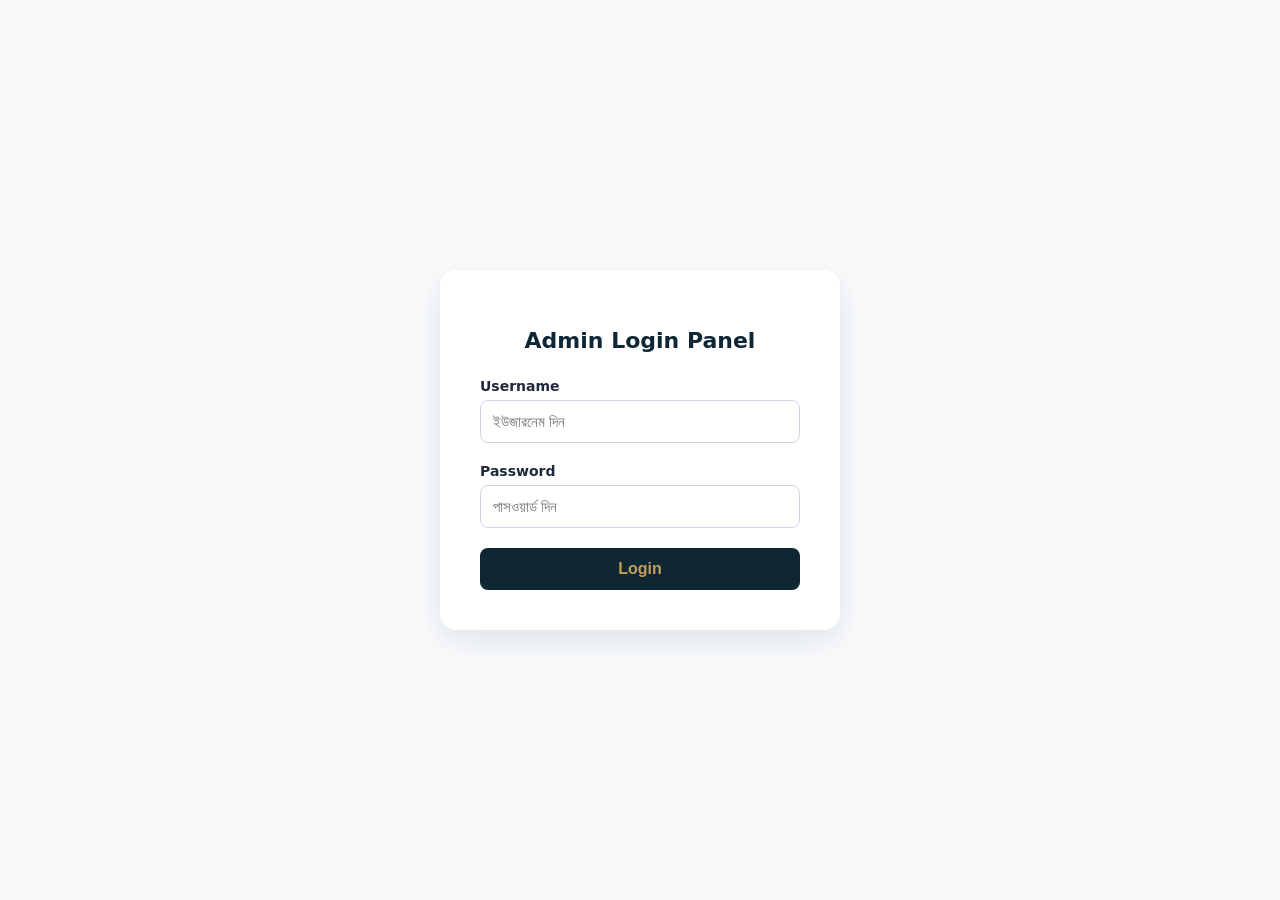
<file: admin.html.html>
<!DOCTYPE html>
<html lang="en">
<head>
    <meta charset="UTF-8">
    <meta name="viewport" content="width=device-width, initial-scale=1.0">
    <title>Admin Dashboard - Bismillah Gadget Zone BD</title>
    <script src="https://cdn.ckeditor.com/ckeditor5/39.0.1/classic/ckeditor.js"></script>
    <style>
        :root {
            --primary: #0f2635;
            --accent: #c5a059;
            --bg-main: #f8fafc;
            --card-bg: #ffffff;
            --text-dark: #1e293b;
        }

        body {
            font-family: 'Segoe UI', system-ui, sans-serif;
            background: var(--bg-main);
            margin: 0; padding: 0; color: var(--text-dark);
            display: flex; justify-content: center; align-items: center; min-height: 100vh;
        }

        .login-container {
            background: var(--card-bg); padding: 40px; border-radius: 16px;
            box-shadow: 0 10px 30px rgba(15, 38, 53, 0.1); width: 100%; max-width: 400px; text-align: center; box-sizing: border-box;
        }

        .login-container h2 { margin-bottom: 25px; color: var(--primary); font-size: 22px; font-weight: 700; }

        .input-group { margin-bottom: 20px; text-align: left; }
        .input-group label { display: block; margin-bottom: 6px; font-weight: 600; font-size: 14px; color: var(--text-dark); }
        .input-group input, .input-group select {
            width: 100%; padding: 12px; border: 1px solid #cbd5e1; border-radius: 8px; font-size: 15px; box-sizing: border-box; outline: none;
        }

        .login-btn {
            background: var(--primary); color: var(--accent); border: none; width: 100%; padding: 12px; font-size: 16px; font-weight: 700; border-radius: 8px; cursor: pointer;
        }

        #adminPanelMain {
            display: none; width: 100%; max-width: 1200px; background: white; padding: 30px; border-radius: 16px; box-shadow: 0 10px 30px rgba(0,0,0,0.05); margin: 20px; box-sizing: border-box;
        }

        .admin-header {
            display: flex; justify-content: space-between; align-items: center; border-bottom: 2px solid #f1f5f9; padding-bottom: 15px; margin-bottom: 25px;
        }

        .admin-header h1 { font-size: 24px; color: var(--primary); margin: 0; }

        .logout-btn { background: #ef4444; color: white; border: none; padding: 8px 16px; font-weight: 600; border-radius: 6px; cursor: pointer; }

        .admin-sections { display: grid; grid-template-columns: repeat(auto-fit, minmax(300px, 1fr)); gap: 25px; }

        .admin-card { background: #f8fafc; padding: 20px; border-radius: 12px; border: 1px solid #e2e8f0; margin-bottom: 20px; }

        .admin-card h3 {
            margin-top: 0; color: var(--primary); border-bottom: 2px solid var(--accent); padding-bottom: 6px; display: inline-block; margin-bottom: 15px;
        }

        .btn-success {
            background: #10b981; color: white; border: none; padding: 10px 15px; font-weight: bold; border-radius: 6px; cursor: pointer; width: 100%; margin-top: 10px;
        }

        .btn-secondary { background: #64748b; color: white; border: none; padding: 6px 12px; border-radius: 4px; cursor: pointer; }

        .category-order-item {
            display: flex; justify-content: space-between; align-items: center; background: white; padding: 10px; border: 1px solid #cbd5e1; border-radius: 8px; margin-bottom: 8px; font-weight: 600;
        }

        .move-btn {
            background: #3b82f6; color: white; border: none; padding: 4px 8px; border-radius: 4px; cursor: pointer; font-size: 12px;
        }

        .product-manage-row {
            display: flex; justify-content: space-between; align-items: center; background: white; padding: 12px; border: 1px solid #e2e8f0; border-radius: 8px; margin-bottom: 8px;
        }

        .prod-info-left { display: flex; align-items: center; gap: 12px; }
        .prod-info-left img { width: 50px; height: 50px; object-fit: contain; border-radius: 4px; border: 1px solid #cbd5e1; background: #f8fafc; }

        .edit-prod-btn, .delete-prod-btn, .delete-cat-btn {
            border: none; padding: 6px 12px; font-size: 12px; font-weight: bold; border-radius: 6px; cursor: pointer; color: white;
        }
        .edit-prod-btn { background: #3b82f6; margin-right: 6px; }
        .delete-prod-btn, .delete-cat-btn { background: #ef4444; }

        .ck-editor__editable_inline { min-height: 200px; }
    </style>
</head>
<body>

    <div class="login-container" id="loginCard">
        <h2>Admin Login Panel</h2>
        <form onsubmit="handleAdminLogin(event);">
            <div class="input-group">
                <label>Username</label>
                <input type="text" id="adminUser" placeholder="ইউজারনেম দিন" required autocomplete="username">
            </div>
            <div class="input-group">
                <label>Password</label>
                <input type="password" id="adminPass" placeholder="পাসওয়ার্ড দিন" required autocomplete="current-password">
            </div>
            <button type="submit" class="login-btn" id="loginBtn">Login</button>
        </form>
    </div>

    <div id="adminPanelMain">
        <div class="admin-header">
            <h1>Bismillah Gadget Zone - Dashboard</h1>
            <button class="logout-btn" onclick="adminLogout()">Logout 🔓</button>
        </div>

        <div class="admin-sections">
            <div>
                <!-- 🖼️ Billboard -->
                <div class="admin-card">
                    <h3>🖼️ Manage Billboard Banners & Videos</h3>
                    <div class="input-group">
                        <label>Upload Banner Image OR MP4 Video</label>
                        <input type="file" id="billboardImageInput" accept="image/*,video/mp4">
                    </div>
                    <div class="input-group">
                        <label>Target Category</label>
                        <select id="billboardCategorySelect"></select>
                    </div>
                    <button class="btn-success" onclick="uploadBillboardBanner()" id="uploadBannerBtn" style="background:var(--primary); color:var(--accent);">Add Billboard Media 🚀</button>
                    
                    <div style="margin-top: 20px;">
                        <h4 style="font-size:14px; margin-bottom:10px; color:var(--primary);">Active Billboards (বাটন চেপে পজিশন সরান):</h4>
                        <div id="adminBillboardList" style="display: flex; flex-direction: column; gap: 8px;"></div>
                        <button class="btn-success" onclick="saveBillboardOrder(event)" style="background:var(--primary); color:var(--accent); margin-top:12px;">Save Billboard Position 💾</button>
                    </div>
                </div>

                <!-- 📁 Create Category -->
                <div class="admin-card">
                    <h3>📁 Create Category</h3>
                    <form onsubmit="createNewCategory(event);">
                        <div class="input-group">
                            <label>New Category Name</label>
                            <input type="text" id="newCategoryName" placeholder="যেমন: Men Shoes" required>
                        </div>
                        <button type="submit" class="btn-success">Save Category</button>
                    </form>
                </div>

                <!-- 🔄 Reorder Categories (হোম পেজ পজিশন পরিবর্তন) -->
                <div class="admin-card">
                    <h3>↕️ Reorder Categories (হোম পেজ পজিশন)</h3>
                    <p style="font-size: 12px; color: #64748b; margin-top:0;">বাটন চেপে ক্যাটাগরিগুলো উপর-নিচে সাজান, তারপর সেভ করুন:</p>
                    <div id="categoryOrderList"></div>
                    <button class="btn-success" onclick="saveCategoryOrder()" style="background:var(--primary); color:var(--accent);">Save New Position 💾</button>
                </div>

                <!-- 🗑️ Manage Categories -->
                <div class="admin-card">
                    <h3>🗑️ Manage Categories</h3>
                    <div id="adminCategoryList"></div>
                </div>

                <!-- 📑 POLICY PAGES EDITOR -->
                <div class="admin-card">
                    <h3>📑 Edit Footer Policy Pages</h3>
                    <div class="input-group">
                        <label>Select Page to Edit</label>
                        <select id="policyPageType" onchange="loadPageContentToEdit()">
                            <option value="refund">রিফান্ড ও রিটার্ন পলিসি (Refund Policy)</option>
                            <option value="terms">টার্মস এবং কন্ডিশন (Terms & Conditions)</option>
                            <option value="delivery">ডেলিভারি সংক্রান্ত তথ্য (Delivery Info)</option>
                        </select>
                    </div>
                    <div class="input-group">
                        <label>Page Details / Text</label>
                        <textarea id="policyDetails" rows="4" placeholder="পেজের বিস্তারিত লিখুন..."></textarea>
                    </div>
                    <button class="btn-success" onclick="savePageContent()">Save Policy Page 💾</button>
                </div>
            </div>

            <!-- 📦 Add/Edit Product -->
            <div class="admin-card" id="formScrollTarget">
                <h3 id="formActionTitle">📦 Add New Product</h3>
                
                <div class="input-group">
                    <label>Product Title</label>
                    <input type="text" id="prodName" placeholder="যেমন: T900 Ultra Smartwatch">
                </div>
                <div style="display:flex; gap:10px;">
                    <div class="input-group" style="flex:1;">
                        <label>Regular Price (আসল দাম ৳)</label>
                        <input type="number" id="prodRegularPrice" placeholder="যেমন: 1500">
                    </div>
                    <div class="input-group" style="flex:1;">
                        <label>Offer Price (বিক্রয় মূল্য ৳)</label>
                        <input type="number" id="prodPrice" placeholder="যেমন: 1200">
                    </div>
                </div>

                <div style="display:flex; gap:10px;">
                    <div class="input-group" style="flex:1;">
                        <label>Stock Status</label>
                        <select id="prodStockStatus">
                            <option value="In Stock">In Stock (স্টকে আছে)</option>
                            <option value="Out of Stock">Out of Stock (স্টকে নেই)</option>
                        </select>
                    </div>
                    <div class="input-group" style="flex:1;">
                        <label>Stock Quantity</label>
                        <input type="number" id="prodStockQty" placeholder="যেমন: 10" value="10">
                    </div>
                </div>

                <div class="input-group">
                    <label>Category</label>
                    <select id="prodCategory"></select>
                </div>
                <div class="input-group">
                    <label>Sizes (Optional)</label>
                    <input type="text" id="prodSizes" placeholder="যেমন: 39, 40, 41, 42">
                </div>
                <div class="input-group">
                    <label>Video URL (Optional)</label>
                    <input type="url" id="prodVideo" placeholder="https://youtube.com/...">
                </div>
                <div class="input-group">
                    <label>Description / Specification</label>
                    <textarea id="prodDetails" placeholder="প্রোডাক্টের বিবরণ..." rows="3"></textarea>
                </div>
                <div class="input-group">
                    <label>Main Showcase Image</label>
                    <input type="file" id="prodMainImage" accept="image/*">
                </div>

                <div style="display:flex; gap:10px; margin-top:15px;">
                    <button class="btn-success" onclick="uploadProductWithImages()" id="publishBtn" style="background:var(--primary); color:var(--accent);">Publish Product 🚀</button>
                    <button class="btn-secondary" onclick="resetFormToCreateMode()" id="cancelEditBtn" style="display:none; background:#ef4444;">Cancel Edit ✖</button>
                </div>
            </div>
        </div>

        <div class="admin-card" style="margin-top: 25px; background: #fff;">
            <h3>🛠️ Manage Products</h3>
            <div id="adminProductListContainer" style="margin-top: 15px; max-height: 500px; overflow-y: auto;"></div>
        </div>
    </div>

    <script src="script.js"></script>
    <script>
        let isEditMode = false;
        let currentEditProductKey = "";
        let existingMainImageUrl = "";
        let editorInstance = null;
        let policyEditorInstance = null;
        let draggableCategories = [];
        let draggableBillboards = [];
        const billboardURL = "https://bismillah-gadget-zone-bd-default-rtdb.firebaseio.com/billboards.json";

        ClassicEditor.create(document.querySelector('#prodDetails'), {
            toolbar: [ 'heading', '|', 'bold', 'italic', 'link', 'bulletedList', 'numberedList', 'insertTable', 'undo', 'redo' ]
        }).then(editor => { editorInstance = editor; }).catch(e => console.error(e));

        ClassicEditor.create(document.querySelector('#policyDetails'), {
            toolbar: [ 'heading', '|', 'bold', 'italic', 'link', 'bulletedList', 'numberedList', 'undo', 'redo' ]
        }).then(editor => { 
            policyEditorInstance = editor; 
            loadPageContentToEdit();
        }).catch(e => console.error(e));

        window.addEventListener('DOMContentLoaded', () => {
            if (sessionStorage.getItem("adminLoggedIn") === "true") showAdminPanel();
        });

        function showAdminPanel() {
            document.getElementById('loginCard').style.display = 'none';
            document.getElementById('adminPanelMain').style.display = 'block'; 
            document.body.style.alignItems = 'flex-start';
            loadCategoriesIntoDropdown();
            loadCategoriesIntoManageList();
            loadCategoryOrderEditor();
            loadProductsIntoManageList(); 
            loadBillboardCategoriesDropdown();
            loadAdminBillboards();
        }

        /* 🔄 ক্যাটাগরি পজিশন চেঞ্জিং সার্ভিস */
        async function loadCategoryOrderEditor() {
            try {
                await fetchProducts(); 
                draggableCategories = [...activeCategories];
                renderOrderList();
            } catch(e){ console.error(e); }
        }

        function renderOrderList() {
            const list = document.getElementById('categoryOrderList');
            if(!list) return;
            list.innerHTML = "";
            draggableCategories.forEach((cat, index) => {
                list.innerHTML += `
                    <div class="category-order-item">
                        <span>📁 ${cat}</span>
                        <div>
                            <button class="move-btn" onclick="moveCategory(${index}, -1)">⬆ Up</button>
                            <button class="move-btn" onclick="moveCategory(${index}, 1)">⬇ Down</button>
                        </div>
                    </div>
                `;
            });
        }

        function moveCategory(index, direction) {
            const newIndex = index + direction;
            if (newIndex < 0 || newIndex >= draggableCategories.length) return;
            const temp = draggableCategories[index];
            draggableCategories[index] = draggableCategories[newIndex];
            draggableCategories[newIndex] = temp;
            renderOrderList();
        }

        async function saveCategoryOrder() {
            try {
                const res = await fetch("https://bismillah-gadget-zone-bd-default-rtdb.firebaseio.com/categoryOrder.json", {
                    method: 'PUT',
                    headers: { 'Content-Type': 'application/json' },
                    body: JSON.stringify(draggableCategories)
                });
                if(res.ok) {
                    alert("🎉 ক্যাটাগরির নতুন পজিশন সফলভাবে হোম পেজে সেভ করা হয়েছে!");
                }
            } catch(err) {
                alert("সেভ করতে সমস্যা হয়েছে!");
            }
        }

        async function createNewCategory(e) {
            e.preventDefault();
            const catName = document.getElementById('newCategoryName').value.trim();
            if (!catName) return;
            await fetch(catURL, { method: 'POST', body: JSON.stringify({ name: catName }) });
            alert(`📁 "${catName}" তৈরি হয়েছে!`);
            window.location.reload();
        }

        async function deleteCategory(categoryKey, categoryName) {
            if (!confirm(`ক্যাটাগরি "${categoryName}" ডিলিট করতে চান?`)) return;
            await fetch(`https://bismillah-gadget-zone-bd-default-rtdb.firebaseio.com/categories/${categoryKey}.json`, { method: 'DELETE' });
            alert("🗑️ ডিলিট করা হয়েছে!");
            window.location.reload();
        }

        async function loadCategoriesIntoManageList() {
            const list = document.getElementById('adminCategoryList');
            if (!list) return;
            const res = await fetch(catURL);
            const catData = await res.json();
            if (catData) {
                list.innerHTML = "";
                Object.keys(catData).forEach(key => {
                    list.innerHTML += `
                        <div style="display:flex; justify-content:space-between; margin-bottom:5px; background:#fff; padding:6px 10px; border-radius:4px; border:1px solid #cbd5e1;">
                            <span>📁 ${catData[key].name}</span>
                            <button class="delete-cat-btn" onclick="deleteCategory('${key}', '${catData[key].name}')">×</button>
                        </div>
                    `;
                });
            }
        }

        async function loadPageContentToEdit() {
            const pageType = document.getElementById('policyPageType').value;
            const res = await fetch(`https://bismillah-gadget-zone-bd-default-rtdb.firebaseio.com/pages/${pageType}.json`);
            const data = await res.json();
            if (policyEditorInstance) {
                policyEditorInstance.setData(data ? data.content : "");
            }
        }

        async function savePageContent() {
            const pageType = document.getElementById('policyPageType').value;
            const content = policyEditorInstance ? policyEditorInstance.getData() : "";

            await fetch(`https://bismillah-gadget-zone-bd-default-rtdb.firebaseio.com/pages/${pageType}.json`, {
                method: 'PUT',
                body: JSON.stringify({ content, updatedAt: Date.now() })
            });

            alert("🎉 পলিসি পেজের বিষয়বস্তু সফলভাবে সেভ করা হয়েছে!");
        }

        async function loadBillboardCategoriesDropdown() {
            const dropdown = document.getElementById('billboardCategorySelect');
            if (!dropdown) return;
            dropdown.innerHTML = '<option value="">ক্যাটাগরি সিলেক্ট করুন (Optional)</option>';
            const res = await fetch(catURL);
            const catData = await res.json();
            if (catData) {
                Object.keys(catData).forEach(key => {
                    dropdown.innerHTML += `<option value="${catData[key].name}">${catData[key].name}</option>`;
                });
            }
        }

        async function loadAdminBillboards() {
            const list = document.getElementById('adminBillboardList');
            if (!list) return;
            try {
                const res = await fetch(billboardURL);
                const data = await res.json();
                list.innerHTML = "";
                if (!data) {
                    draggableBillboards = [];
                    list.innerHTML = "<p style='font-size:12px; color:#64748b;'>কোনো বিলবোর্ড নেই!</p>";
                    return;
                }
                
                draggableBillboards = Object.keys(data).map(key => ({
                    key: key,
                    ...data[key]
                })).sort((a, b) => (b.createdAt || 0) - (a.createdAt || 0));

                renderBillboardList();
            } catch(e) { console.error(e); }
        }

        function renderBillboardList() {
            const list = document.getElementById('adminBillboardList');
            if (!list) return;
            list.innerHTML = "";
            
            draggableBillboards.forEach((item, index) => {
                const srcUrl = item.mediaUrl || item.imageUrl || "";
                const isVideo = item.mediaType === "video" || srcUrl.includes('video') || srcUrl.includes('data:video');

                list.innerHTML += `
                    <div style="display:flex; justify-content:space-between; align-items:center; background:#fff; padding:8px; border:1px solid #cbd5e1; border-radius:8px;">
                        <div style="display:flex; align-items:center; gap:10px;">
                            ${isVideo ? 
                                `<video src="${srcUrl}" style="height:40px; width:70px; object-fit:cover; border-radius:4px;" muted></video>` : 
                                `<img src="${srcUrl}" style="height:40px; width:70px; object-fit:cover; border-radius:4px;">`
                            }
                            <div>
                                <small style="font-weight:600; color:#0f2635; display:block;">${item.category ? '📂 ' + item.category : 'সাধারণ ব্যানার'}</small>
                            </div>
                        </div>
                        <div style="display:flex; align-items:center; gap:5px;">
                            <button class="move-btn" onclick="moveBillboard(${index}, -1)">⬆ Up</button>
                            <button class="move-btn" onclick="moveBillboard(${index}, 1)">⬇ Down</button>
                            <button class="delete-prod-btn" onclick="deleteBillboard('${item.key}')" style="margin-left:4px;">Delete 🗑️</button>
                        </div>
                    </div>
                `;
            });
        }

        function moveBillboard(index, direction) {
            const newIndex = index + direction;
            if (newIndex < 0 || newIndex >= draggableBillboards.length) return;
            const temp = draggableBillboards[index];
            draggableBillboards[index] = draggableBillboards[newIndex];
            draggableBillboards[newIndex] = temp;
            renderBillboardList();
        }

        async function saveBillboardOrder(event) {
            if (draggableBillboards.length === 0) return;
            
            const btn = event.target;
            btn.innerText = "Saving Order...";
            btn.disabled = true;

            try {
                const baseTime = Date.now();
                const promises = draggableBillboards.map((item, index) => {
                    const newCreatedAt = baseTime - (index * 1000);
                    return fetch(`https://bismillah-gadget-zone-bd-default-rtdb.firebaseio.com/billboards/${item.key}.json`, {
                        method: 'PATCH',
                        headers: { 'Content-Type': 'application/json' },
                        body: JSON.stringify({ createdAt: newCreatedAt })
                    });
                });

                await Promise.all(promises);
                alert("🎉 বিলবোর্ডের নতুন পজিশন সফলভাবে সেভ করা হয়েছে!");
                loadAdminBillboards();
            } catch(e) {
                alert("পজিশন সেভ করতে সমস্যা হয়েছে!");
            } finally {
                btn.innerText = "Save Billboard Position 💾";
                btn.disabled = false;
            }
        }

        async function uploadBillboardBanner() {
            const fileInput = document.getElementById('billboardImageInput');
            const file = fileInput.files[0];
            const category = document.getElementById('billboardCategorySelect').value;
            if (!file) return alert("ফাইল সিলেক্ট করুন!");

            let mediaUrl = await fileToBase64(file);
            let mediaType = file.type.includes('video') ? "video" : "image";

            await fetch(billboardURL, {
                method: 'POST',
                body: JSON.stringify({ mediaUrl, mediaType, category, createdAt: Date.now() })
            });

            alert("🎉 সেভ হয়েছে!");
            fileInput.value = "";
            loadAdminBillboards();
        }

        function fileToBase64(file) {
            return new Promise((res, rej) => {
                const reader = new FileReader();
                reader.onload = () => res(reader.result);
                reader.onerror = e => rej(e);
                reader.readAsDataURL(file);
            });
        }

        async function deleteBillboard(key) {
            if (!confirm("ডিলিট করবেন?")) return;
            await fetch(`https://bismillah-gadget-zone-bd-default-rtdb.firebaseio.com/billboards/${key}.json`, { method: 'DELETE' });
            loadAdminBillboards();
        }

        function adminLogout() {
            sessionStorage.removeItem("adminLoggedIn");
            window.location.reload();
        }

        async function handleAdminLogin(e) {
            e.preventDefault();
            const user = document.getElementById('adminUser').value.trim();
            const pass = document.getElementById('adminPass').value.trim();
            if (user === "admin" && pass === "admin123") {
                sessionStorage.setItem("adminLoggedIn", "true");
                showAdminPanel();
            } else { alert("❌ ভুল লগইন ডাটা!"); }
        }

        async function loadProductsIntoManageList() {
            const container = document.getElementById('adminProductListContainer');
            const res = await fetch(dbURL);
            const data = await res.json();
            if(!data) { container.innerHTML = "<p>কোনো প্রোডাক্ট নেই!</p>"; return; }
            container.innerHTML = "";
            Object.keys(data).forEach(key => {
                const prod = data[key];
                const isOut = (prod.stockStatus === 'Out of Stock' || parseInt(prod.stockQty) <= 0);
                container.innerHTML += `
                    <div class="product-manage-row">
                        <div class="prod-info-left">
                            <img src="${prod.mainImage || 'logo.JPG'}">
                            <div>
                                <strong>${prod.name}</strong><br>
                                <small>${prod.category} - ৳${prod.price} | <b style="color:${isOut?'red':'green'}">${isOut?'Out of Stock':'In Stock ('+(prod.stockQty||10)+' Pcs)'}</b></small>
                            </div>
                        </div>
                        <div>
                            <button class="edit-prod-btn" onclick="prepareEditProduct('${key}')">Edit ✏️</button>
                            <button class="delete-prod-btn" onclick="deleteProductFromFirebase('${key}')">Delete 🗑️</button>
                        </div>
                    </div>
                `;
            });
        }

        async function prepareEditProduct(key) {
            const res = await fetch(`https://bismillah-gadget-zone-bd-default-rtdb.firebaseio.com/products/${key}.json`);
            const prod = await res.json();
            if (!prod) return;

            isEditMode = true;
            currentEditProductKey = key;
            existingMainImageUrl = prod.mainImage || "";

            document.getElementById('formActionTitle').innerText = "✏️ Edit Product";
            document.getElementById('publishBtn').innerText = "Update Product 🔄";
            document.getElementById('cancelEditBtn').style.display = 'block';

            document.getElementById('prodName').value = prod.name || "";
            document.getElementById('prodRegularPrice').value = prod.regularPrice || prod.price || "";
            document.getElementById('prodPrice').value = prod.price || "";
            document.getElementById('prodStockStatus').value = prod.stockStatus || "In Stock";
            document.getElementById('prodStockQty').value = prod.stockQty !== undefined ? prod.stockQty : 10;
            document.getElementById('prodCategory').value = prod.category || "";
            document.getElementById('prodSizes').value = prod.sizes ? prod.sizes.join(', ') : "";
            document.getElementById('prodVideo').value = prod.video || "";
            
            if (editorInstance) editorInstance.setData(prod.details || "");
            document.getElementById('formScrollTarget').scrollIntoView({ behavior: 'smooth' });
        }

        function resetFormToCreateMode() {
            isEditMode = false;
            currentEditProductKey = "";
            document.getElementById('formActionTitle').innerText = "📦 Add New Product";
            document.getElementById('publishBtn').innerText = "Publish Product 🚀";
            document.getElementById('cancelEditBtn').style.display = 'none';
            document.getElementById('prodName').value = "";
            document.getElementById('prodRegularPrice').value = "";
            document.getElementById('prodPrice').value = "";
            document.getElementById('prodStockStatus').value = "In Stock";
            document.getElementById('prodStockQty').value = "10";
            if (editorInstance) editorInstance.setData("");
        }

        async function deleteProductFromFirebase(key) {
            if(!confirm("ডিলিট করবেন?")) return;
            await fetch(`https://bismillah-gadget-zone-bd-default-rtdb.firebaseio.com/products/${key}.json`, { method: 'DELETE' });
            loadProductsIntoManageList();
        }

        async function uploadProductWithImages() {
            const name = document.getElementById('prodName').value.trim();
            const regularPrice = parseFloat(document.getElementById('prodRegularPrice').value) || parseFloat(document.getElementById('prodPrice').value);
            const price = parseFloat(document.getElementById('prodPrice').value);
            const stockStatus = document.getElementById('prodStockStatus').value;
            const stockQty = parseInt(document.getElementById('prodStockQty').value) || 0;
            const category = document.getElementById('prodCategory').value;
            const sizesRaw = document.getElementById('prodSizes').value.trim();
            const video = document.getElementById('prodVideo').value.trim();
            let details = editorInstance ? editorInstance.getData() : "";

            const mainImageFile = document.getElementById('prodMainImage').files[0];

            if (!name || isNaN(price) || !category) return alert("নাম, দাম ও ক্যাটাগরি পূরণ করুন!");

            const publishBtn = document.getElementById('publishBtn');
            publishBtn.innerText = "Saving...";
            publishBtn.disabled = true;

            try {
                let mainImage = existingMainImageUrl;
                if (mainImageFile) mainImage = await fileToBase64(mainImageFile);

                let sizes = sizesRaw ? sizesRaw.split(',').map(s => s.trim()) : [];
                const productData = { name, regularPrice, price, stockStatus, stockQty, category, video, details, mainImage, sizes };

                if (isEditMode) {
                    await fetch(`https://bismillah-gadget-zone-bd-default-rtdb.firebaseio.com/products/${currentEditProductKey}.json`, { 
                        method: 'PUT', body: JSON.stringify(productData) 
                    });
                } else {
                    await fetch(dbURL, { method: 'POST', body: JSON.stringify(productData) });
                }

                alert("🎉 সেভ করা হয়েছে!");
                window.location.reload();
            } catch (err) { alert("সমস্যা হয়েছে!"); publishBtn.disabled = false; }
        }

        async function loadCategoriesIntoDropdown() {
            const dropdown = document.getElementById('prodCategory');
            dropdown.innerHTML = '<option value="">ক্যাটাগরি সিলেক্ট করুন</option>';
            const res = await fetch(catURL);
            const catData = await res.json();
            if (catData) {
                Object.keys(catData).forEach(key => {
                    dropdown.innerHTML += `<option value="${catData[key].name}">${catData[key].name}</option>`;
                });
            }
        }
    </script>
</body>
</html>
</file>
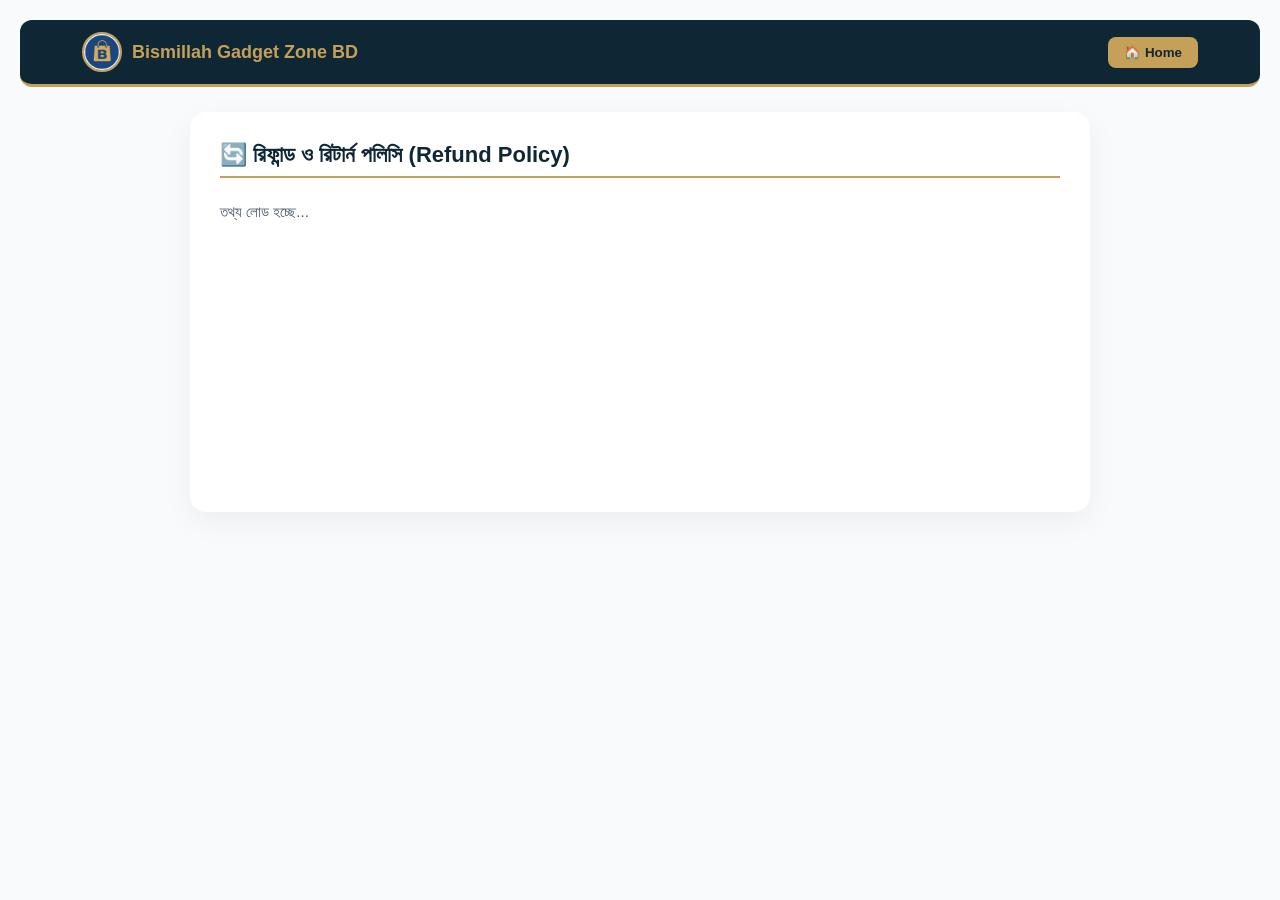
<file: page.html>
<!DOCTYPE html>
<html lang="en">
<head>
    <meta charset="UTF-8">
    <meta name="viewport" content="width=device-width, initial-scale=1.0">
    <script>
        (() => {
            const viewport = document.querySelector('meta[name="viewport"]');
            const screenWidth = window.innerWidth;
            if (screenWidth > 0 && screenWidth < 360) {
                viewport.content = `width=360, initial-scale=${screenWidth / 360}`;
            }
        })();
    </script>
    <title>Policy Page - Bismillah Gadget Zone BD</title>
    <link rel="stylesheet" href="style.css">
    <style>
        body { font-family: 'Segoe UI', system-ui, sans-serif; background: #f8fafc; margin: 0; padding: 20px; color: #1e293b; }
        header { background: #0f2635; padding: 12px 5%; border-bottom: 3px solid #c5a059; border-radius: 12px; display: flex; justify-content: space-between; align-items: center; margin-bottom: 25px; }
        .container { max-width: 900px; margin: 0 auto; background: white; padding: 30px; border-radius: 16px; box-shadow: 0 10px 30px rgba(0,0,0,0.05); min-height: 400px; }
        h1 { color: #0f2635; border-bottom: 2px solid #c5a059; padding-bottom: 8px; font-size: 22px; }
        .page-content { line-height: 1.8; color: #475569; font-size: 15px; margin-top: 20px; }
    </style>
</head>
<body>

<header>
    <div style="display: flex; align-items: center; gap: 10px; cursor: pointer;" onclick="window.location.href='shop.html'">
        <img src="logo.JPG" alt="Logo" style="height: 40px; width: 40px; border-radius: 50%; object-fit: cover; border: 2px solid #c5a059;">
        <span style="font-size: 18px; font-weight: 800; color: #c5a059;">Bismillah Gadget Zone BD</span>
    </div>
    <button onclick="window.location.href='shop.html'" style="background:#c5a059; color:#0f2635; border:none; padding:8px 16px; border-radius:8px; font-weight:bold; cursor:pointer;">🏠 Home</button>
</header>

<div class="container">
    <h1 id="pageTitle">Loading Page...</h1>
    <div class="page-content" id="pageContent">তথ্য লোড হচ্ছে...</div>
</div>

<script>
    const urlParams = new URLSearchParams(window.location.search);
    const pageType = urlParams.get('type') || 'refund';

    const titles = {
        'refund': '🔄 রিফান্ড ও রিটার্ন পলিসি (Refund Policy)',
        'terms': '📜 টার্মস এবং কন্ডিশন (Terms & Conditions)',
        'delivery': '🚚 ডেলিভারি সংক্রান্ত তথ্য (Delivery Info)'
    };

    document.getElementById('pageTitle').innerText = titles[pageType] || 'Policy Page';

    fetch(`https://bismillah-gadget-zone-bd-default-rtdb.firebaseio.com/pages/${pageType}.json`)
    .then(res => res.json())
    .then(data => {
        if (data && data.content) {
            document.getElementById('pageContent').innerHTML = data.content;
        } else {
            document.getElementById('pageContent').innerText = "এই পেজে এখনো কোনো তথ্য যুক্ত করা হয়নি। অ্যাডমিন প্যানেল থেকে তথ্য যুক্ত করতে পারবেন।";
        }
    });
</script>
</body>
</html>
</file>
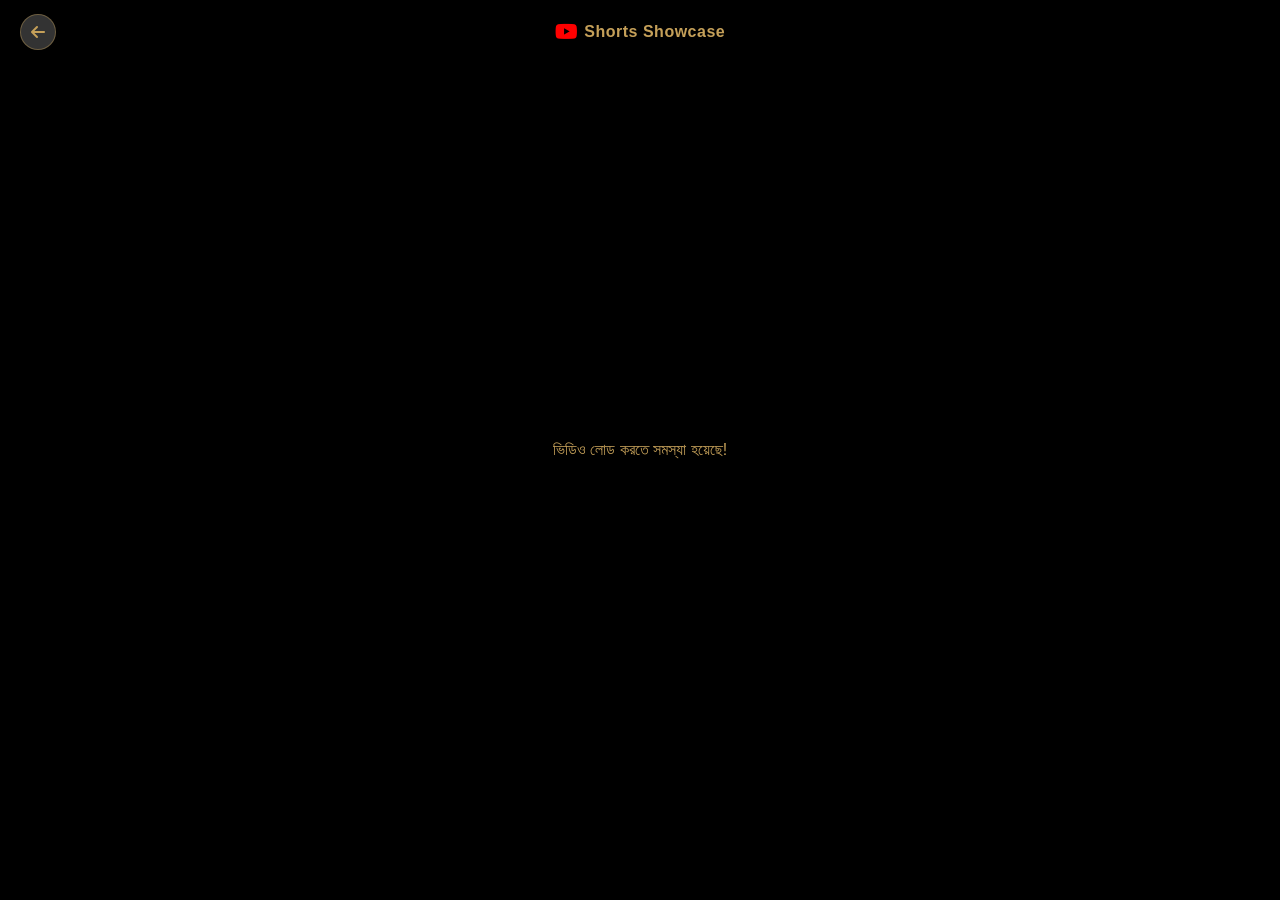
<file: reels.html>
<!DOCTYPE html>
<html lang="en">
<head>
    <meta charset="UTF-8">
    <meta name="viewport" content="width=device-width, initial-scale=1.0">
    <script>
        (() => {
            const viewport = document.querySelector('meta[name="viewport"]');
            const screenWidth = window.innerWidth;
            if (screenWidth > 0 && screenWidth < 360) {
                viewport.content = `width=360, initial-scale=${screenWidth / 360}`;
            }
        })();
    </script>
    <title>Watch & Buy - Bismillah Gadget Zone BD</title>
    <link rel="stylesheet" href="https://cdnjs.cloudflare.com/ajax/libs/font-awesome/6.4.0/css/all.min.css">
    <style>
        :root {
            --primary: #071e2e;
            --accent: #c5a059;
            --accent-light: #e0be7a;
        }

        * {
            margin: 0;
            padding: 0;
            box-sizing: border-box;
            font-family: -apple-system, BlinkMacSystemFont, "Segoe UI", Roboto, sans-serif;
            -webkit-tap-highlight-color: transparent;
        }

        body {
            background-color: #000;
            color: #fff;
            overflow: hidden;
            width: 100vw;
            height: 100vh;
        }

        .reels-header {
            position: fixed;
            top: 0;
            left: 0;
            width: 100%;
            padding: 14px 20px;
            display: flex;
            justify-content: space-between;
            align-items: center;
            z-index: 100;
            background: linear-gradient(to bottom, rgba(0,0,0,0.85), transparent);
            pointer-events: none;
        }

        .back-btn {
            background: rgba(255, 255, 255, 0.2);
            backdrop-filter: blur(8px);
            border: 1px solid rgba(197, 160, 89, 0.4);
            color: var(--accent);
            width: 36px;
            height: 36px;
            border-radius: 50%;
            display: flex;
            align-items: center;
            justify-content: center;
            cursor: pointer;
            text-decoration: none;
            font-size: 16px;
            pointer-events: auto;
        }

        .header-title {
            font-size: 16px;
            font-weight: 700;
            color: var(--accent);
            letter-spacing: 0.5px;
            display: flex;
            align-items: center;
            gap: 6px;
            pointer-events: auto;
        }

        .reels-feed-container {
            width: 100vw;
            height: 100vh;
            overflow-y: scroll;
            scroll-snap-type: y mandatory;
            scrollbar-width: none;
            background-color: #000;
        }
        .reels-feed-container::-webkit-scrollbar { display: none; }

        .reel-item {
            width: 100vw;
            height: 100vh;
            scroll-snap-align: start;
            scroll-snap-stop: always;
            position: relative;
            display: flex;
            justify-content: center;
            align-items: center;
            background: #000;
        }

        .reel-video-frame {
            width: 100%;
            height: 100%;
            max-width: 500px;
            position: relative;
            overflow: hidden;
            display: flex;
            justify-content: center;
            align-items: center;
            background: #000;
        }

        .reel-video-frame iframe {
            width: 100% !important;
            height: 100% !important;
            border: none;
            position: absolute;
            top: 0;
            left: 0;
        }

        /* 🏷️ FIXED BOTTOM OVERLAY - বাটনগুলো আরও ওপরে সুন্দর অবস্থানে সেট করা হয়েছে */
        .reel-bottom-overlay {
            position: absolute;
            bottom: 0;
            left: 0;
            width: 100%;
            padding: 16px 16px 22px 16px;
            background: linear-gradient(to top, rgba(7, 30, 46, 0.98) 25%, rgba(7, 30, 46, 0.7) 75%, transparent);
            z-index: 10;
            display: flex;
            flex-direction: column;
            gap: 10px;
            pointer-events: none;
        }

        .prod-meta-box {
            display: flex;
            align-items: center;
            gap: 12px;
            pointer-events: auto;
        }

        .prod-thumb {
            width: 44px;
            height: 44px;
            border-radius: 8px;
            border: 1.5px solid var(--accent);
            object-fit: cover;
            background: #fff;
        }

        .prod-info h3 {
            font-size: 14px;
            font-weight: 700;
            color: #ffffff;
            margin-bottom: 2px;
            line-height: 1.2;
        }

        .prod-price {
            font-size: 15px;
            font-weight: 800;
            color: var(--accent);
        }

        .reel-action-buttons {
            display: flex;
            gap: 10px;
            pointer-events: auto;
        }

        .btn-reel {
            flex: 1;
            padding: 11px;
            border-radius: 30px;
            font-size: 13.5px;
            font-weight: 700;
            border: none;
            cursor: pointer;
            display: flex;
            align-items: center;
            justify-content: center;
            gap: 6px;
            text-decoration: none;
            transition: 0.2s;
        }

        .btn-view-product {
            background: rgba(255, 255, 255, 0.15);
            color: #ffffff;
            border: 1px solid rgba(255, 255, 255, 0.4);
            backdrop-filter: blur(5px);
        }

        .btn-whatsapp-buy {
            background: #25d366;
            color: #ffffff;
            box-shadow: 0 4px 12px rgba(37, 211, 102, 0.4);
        }

        .btn-reel:active { transform: scale(0.96); }

        .reels-loading {
            display: flex;
            flex-direction: column;
            align-items: center;
            justify-content: center;
            height: 100vh;
            color: var(--accent);
            gap: 12px;
            text-align: center;
            padding: 20px;
            background-color: #000;
        }
    </style>
</head>
<body>

    <div class="reels-header">
        <a href="shop.html" class="back-btn" title="হোমে ফিরে যান" onclick="if (history.length > 1) { history.back(); return false; }">
            <i class="fas fa-arrow-left"></i>
        </a>
        <div class="header-title">
            <i class="fab fa-youtube" style="color:#ff0000; font-size:20px;"></i> Shorts Showcase
        </div>
        <div style="width: 36px;"></div>
    </div>

    <div class="reels-feed-container" id="reelsFeedContainer">
        <div class="reels-loading" id="reelsLoading">
            <i class="fas fa-spinner fa-spin fa-2x"></i>
            <span>ভিডিও লোড হচ্ছে...</span>
        </div>
    </div>

    <script>
        const dbURL = "https://bismillah-gadget-zone-bd-default-rtdb.firebaseio.com/products.json";

        function extractYouTubeId(url) {
            if (!url) return null;
            url = url.trim();

            const regExp = /(?:youtu\.be\/|youtube\.com\/(?:embed\/|v\/|watch\?v=|shorts\/|video\/|watch\?.+&v=))([\w-]{11})/;
            const match = url.match(regExp);
            return (match && match[1]) ? match[1] : null;
        }

        async function loadProductReels() {
            const container = document.getElementById('reelsFeedContainer');
            try {
                let reelProducts;
                try {
                    const cached = JSON.parse(sessionStorage.getItem('bgz_reel_products_v1'));
                    if (cached && Date.now() - cached.savedAt < 300000 && Array.isArray(cached.products)) {
                        reelProducts = cached.products;
                    }
                } catch (error) {
                    console.warn('রিলস ক্যাশ পড়া যায়নি:', error);
                }

                if (!reelProducts) {
                    const res = await fetch(dbURL);
                    const products = await res.json();
                    if (!products) {
                        container.innerHTML = `<div class="reels-loading">কোনো প্রোডাক্ট ডাটা পাওয়া যায়নি!</div>`;
                        return;
                    }
                    reelProducts = Object.entries(products).map(([key, product]) => ({ key, ...product }));
                    const compactProducts = reelProducts
                        .filter(product => extractYouTubeId(product.youtubeVideo || product.video))
                        .map(product => ({
                            key: product.key,
                            name: product.name,
                            price: product.price,
                            youtubeVideo: product.youtubeVideo || '',
                            video: product.video || '',
                            mainImage: (product.mainImage || '').startsWith('data:') ? '' : product.mainImage || ''
                        }));
                    try {
                        sessionStorage.setItem('bgz_reel_products_v1', JSON.stringify({ savedAt: Date.now(), products: compactProducts }));
                    } catch (error) {
                        console.warn('রিলস ক্যাশ সেভ করা যায়নি:', error);
                    }
                    reelProducts = compactProducts;
                }

                let reelsHTML = "";
                let count = 0;
                let reelIndex = 0;

                reelProducts.forEach(prod => {
                    const key = prod.key;
                    
                    // 🆕 নতুন ফিল্ড youtubeVideo চেক করা হচ্ছে। যদি না থাকে, তাহলে আগের video ফিল্ডটি চেক করবে
                    const targetVideoUrl = prod.youtubeVideo || prod.video;

                    if (targetVideoUrl && targetVideoUrl.trim() !== "") {
                        const ytId = extractYouTubeId(targetVideoUrl);

                        if (ytId) {
                            count++;
                            const frameId = `reel-frame-${reelIndex}`;
                            reelIndex++;
                            // autoplay=0 rakha hocche - kon video cholbe seta niche IntersectionObserver thik korbe
                            const originParam = window.location.protocol === 'http:' || window.location.protocol === 'https:'
                                ? `&origin=${encodeURIComponent(window.location.origin)}`
                                : '';
                            const embedUrl = `https://www.youtube.com/embed/${ytId}?autoplay=0&mute=0&controls=1&loop=1&playlist=${ytId}&playsinline=1&rel=0&modestbranding=1&enablejsapi=1${originParam}`;
                            const cleanPrice = prod.price || "0";
                            const waMessage = encodeURIComponent(`হ্যালো, আমি ভিডিও দেখে এই প্রোডাক্টটি কিনতে চাই:\n\n📦 *${prod.name}*\n💰 দাম: ৳${cleanPrice}\n🔗 লিংক: ${window.location.origin}/product.html?id=${key}`);

                            reelsHTML += `
                                <div class="reel-item">
                                    <div class="reel-video-frame">
                                        <iframe 
                                            id="${frameId}"
                                            class="reel-yt-iframe"
                                            src="${embedUrl}" 
                                            loading="lazy"
                                            referrerpolicy="strict-origin-when-cross-origin"
                                            title="${prod.name}" 
                                            allow="accelerometer; autoplay; clipboard-write; encrypted-media; gyroscope; picture-in-picture; web-share" 
                                            allowfullscreen>
                                        </iframe>
                                        
                                        <div class="reel-bottom-overlay">
                                            <div class="prod-meta-box">
                                                <img src="${prod.mainImage || 'logo.JPG'}" class="prod-thumb" alt="${prod.name}" loading="lazy">
                                                <div class="prod-info">
                                                    <h3>${prod.name}</h3>
                                                    <div class="prod-price">৳ ${cleanPrice}</div>
                                                </div>
                                            </div>
                                            <div class="reel-action-buttons">
                                                <a href="product.html?id=${key}" class="btn-reel btn-view-product">
                                                    <i class="fas fa-eye"></i> Details
                                                </a>
                                                <a href="https://wa.me/8801577299398?text=${waMessage}" target="_blank" class="btn-reel btn-whatsapp-buy">
                                                    <i class="fab fa-whatsapp"></i> Buy Now
                                                </a>
                                            </div>
                                        </div>
                                    </div>
                                </div>
                            `;
                        }
                    }
                });

                if (count === 0) {
                    container.innerHTML = `<div class="reels-loading">⚠️ কোনো YouTube ভিডিও পাওয়া যায়নি। অ্যাডমিন থেকে সঠিক লিংক দিন।</div>`;
                } else {
                    container.innerHTML = reelsHTML;
                    setupReelAutoPlayObserver();
                }
            } catch (err) {
                container.innerHTML = `<div class="reels-loading">ভিডিও লোড করতে সমস্যা হয়েছে!</div>`;
            }
        }

        // Sudhu jei reel ekhon screen-e dekha jacche setai play+unmute hobe, baki sob pause+mute thakbe
        function ytCommand(iframe, func, args = []) {
            if (!iframe || !iframe.contentWindow) return;
            iframe.contentWindow.postMessage(JSON.stringify({
                event: 'command',
                func: func,
                args: args
            }), '*');
        }

        function playReel(iframe) {
            ytCommand(iframe, 'unMute');
            ytCommand(iframe, 'playVideo');
        }

        function pauseReel(iframe) {
            ytCommand(iframe, 'pauseVideo');
            ytCommand(iframe, 'mute');
        }

        function setupReelAutoPlayObserver() {
            const items = document.querySelectorAll('.reel-item');
            let currentlyPlaying = null;

            const observer = new IntersectionObserver((entries) => {
                entries.forEach(entry => {
                    const iframe = entry.target.querySelector('.reel-yt-iframe');
                    if (!iframe) return;

                    if (entry.isIntersecting && entry.intersectionRatio >= 0.7) {
                        if (currentlyPlaying && currentlyPlaying !== iframe) {
                            pauseReel(currentlyPlaying);
                        }
                        currentlyPlaying = iframe;
                        playReel(iframe);
                    } else {
                        pauseReel(iframe);
                        if (currentlyPlaying === iframe) currentlyPlaying = null;
                    }
                });
            }, { threshold: [0, 0.7, 1] });

            items.forEach(item => observer.observe(item));

            document.addEventListener('visibilitychange', () => {
                if (document.hidden) {
                    document.querySelectorAll('.reel-yt-iframe').forEach(f => pauseReel(f));
                }
            });
        }

        document.addEventListener("DOMContentLoaded", loadProductReels);
    </script>
</body>
</html>
</file>
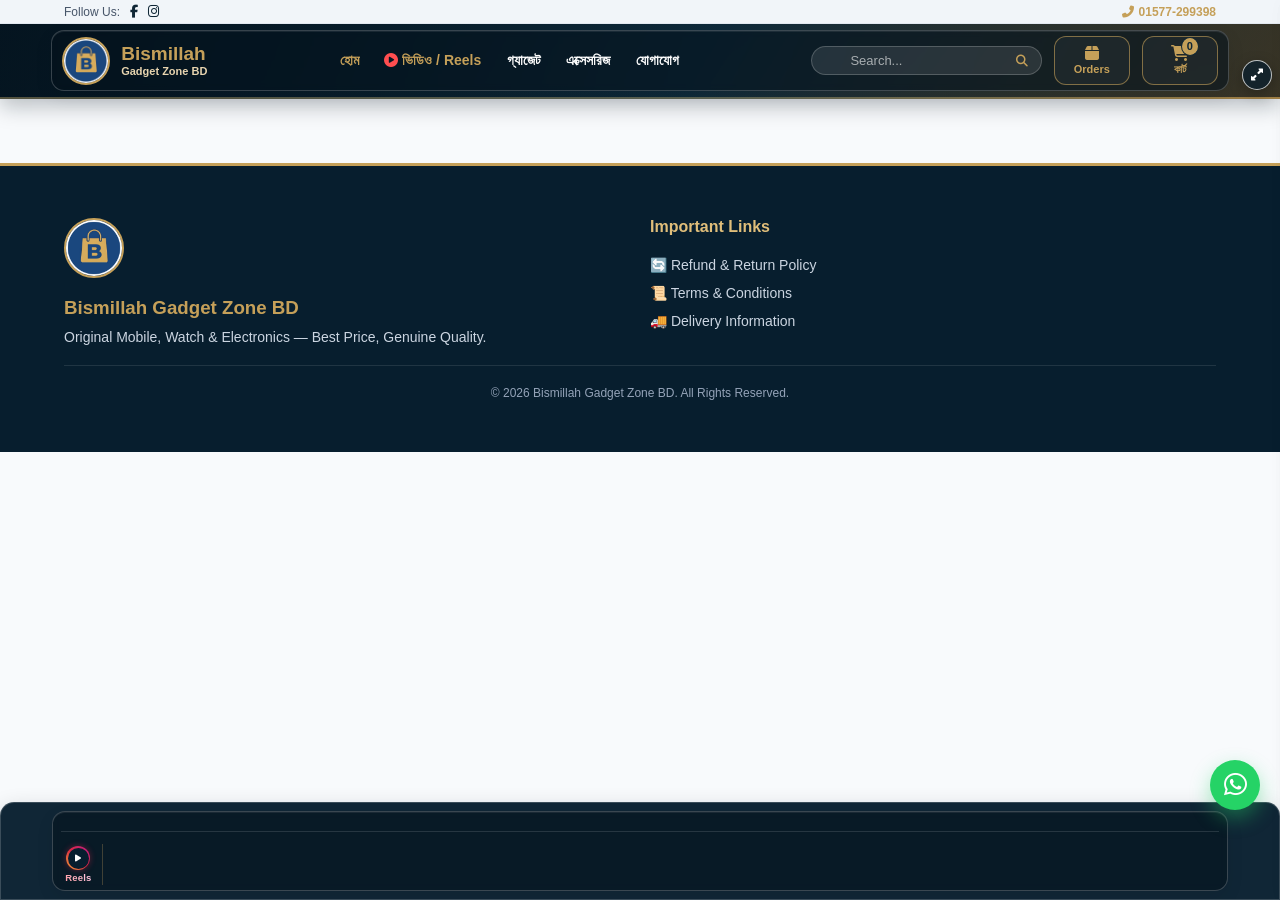
<file: shop.html>
<!DOCTYPE html>
<html lang="en">
<head>
    <meta charset="UTF-8">
    <meta name="viewport" content="width=device-width, initial-scale=1.0">
    <script>
        (() => {
            const viewport = document.querySelector('meta[name="viewport"]');
            const screenWidth = window.innerWidth;
            if (screenWidth > 0 && screenWidth < 360) {
                viewport.content = `width=360, initial-scale=${screenWidth / 360}`;
            }
        })();
    </script>
    <title>Bismillah Gadget Zone BD</title>
    <link rel="preconnect" href="https://bismillah-gadget-zone-bd-default-rtdb.firebaseio.com">
    <link rel="preconnect" href="https://cdnjs.cloudflare.com" crossorigin>
    <!-- Favicon -->
    <link rel="icon" type="image/png" href="public/favicon.png">
    
    <link rel="stylesheet" href="style.css">
    <link rel="stylesheet" href="https://cdnjs.cloudflare.com/ajax/libs/font-awesome/6.4.0/css/all.min.css">
    <style>
        :root {
            --primary: #071e2e;
            --primary-dark: #04121c;
            --accent: #c5a059;
            --accent-light: #e0be7a;
            --bg-main: #f8fafc;
            --card-bg: #ffffff;
            --text-dark: #1e293b;
            --text-muted: #64748b;
        }

        body { 
            font-family: -apple-system, BlinkMacSystemFont, 'Segoe UI', Roboto, sans-serif; 
            background: var(--bg-main); 
            margin: 0; padding: 0 0 calc(130px + env(safe-area-inset-bottom)); color: var(--text-dark);
            position: relative;
            overflow-anchor: none;
        }

        /* 🔝 TOP INFO BAR */
        .top-info-bar {
            background: #f1f5f9;
            padding: 4px 5%;
            display: flex;
            justify-content: space-between;
            align-items: center;
            font-size: 12px;
            color: #475569;
            border-bottom: 1px solid #e2e8f0;
            position: relative;
            z-index: 1001;
        }
        .top-social-links { display: flex; align-items: center; gap: 10px; }
        .top-social-links a { color: #0f2635; text-decoration: none; font-size: 13px; transition: 0.2s; }
        .top-social-links a:hover { color: var(--accent); }
        .top-phone-link { color: var(--accent); font-weight: 700; text-decoration: none; display: flex; align-items: center; gap: 5px; }

        /* 👑 MAIN HEADER CONTAINER */
        .premium-header {
            background: radial-gradient(circle at center top, #0f3047, #071e2e);
            padding: 8px 4% 10px 4%;
            box-shadow: 0 8px 20px rgba(4, 18, 28, 0.25);
            display: flex;
            flex-direction: column;
            align-items: center;
            position: sticky;
            top: 0;
            z-index: 1000;
            border-bottom: 2px solid rgba(197, 160, 89, 0.4);
        }

        .header-top-row {
            width: 100%;
            display: flex;
            justify-content: space-between;
            align-items: center;
            gap: 12px;
        }

        .header-nav-links {
            display: flex;
            align-items: center;
            gap: 14px;
            flex: 1;
        }
        .header-nav-links a {
            color: #ffffff;
            text-decoration: none;
            font-size: 13px;
            font-weight: 600;
            transition: 0.2s;
            white-space: nowrap;
        }
        .header-nav-links a:hover, .header-nav-links a.active { color: var(--accent); }

        .center-logo-box {
            display: flex;
            flex-direction: row;
            align-items: center;
            gap: 8px;
            cursor: pointer;
            flex: 1;
        }
        .header-main-logo {
            height: 38px;
            width: 38px;
            border-radius: 50%;
            border: 2px solid var(--accent);
            object-fit: cover;
        }
        .brand-text-block {
            display: flex;
            flex-direction: column;
            align-items: flex-start;
        }
        .center-brand-name {
            color: var(--accent);
            font-size: 16px;
            font-weight: 800;
            line-height: 1.1;
        }
        .center-brand-sub {
            color: #e8d5b0;
            font-size: 10px;
            font-weight: 600;
        }

        .header-search-box-desktop {
            position: relative;
            display: flex;
            align-items: center;
            width: 100%;
            max-width: 200px;
        }
        .header-search-box-desktop input {
            width: 100%; background: rgba(255, 255, 255, 0.08);
            border: 1.2px solid rgba(197, 160, 89, 0.4); border-radius: 20px;
            padding: 6px 30px 6px 12px; color: white; font-size: 12.5px; outline: none;
        }
        .header-search-box-desktop input::placeholder { color: rgba(255, 255, 255, 0.6); }
        .header-search-box-desktop .search-submit-button {
            position: absolute; top: 50%; right: 10px; transform: translateY(-50%);
            display: flex; align-items: center; justify-content: center;
            border: 0; padding: 4px; background: transparent; color: var(--accent); cursor: pointer;
        }
        .header-search-box-desktop .search-submit-button i { font-size: 12px; }

        /* 📱 FIXED REELS + SWIPEABLE CATEGORIES CONTAINER */
        .category-scroll-container {
            width: 100%; max-width: 900px; position: relative;
            display: flex; align-items: center; margin-top: 8px; gap: 10px; padding: 0 6px;
        }

        .pinned-reels-badge {
            display: inline-flex; flex-direction: column; align-items: center;
            text-decoration: none; gap: 2px; flex-shrink: 0; padding: 2px 4px;
            background: rgba(7, 30, 46, 0.95); z-index: 10;
            border-right: 1.5px solid rgba(197, 160, 89, 0.3); padding-right: 10px;
        }
        .reels-story-ring {
            width: 24px; height: 24px; border-radius: 50%;
            background: linear-gradient(45deg, #f09433, #e6683c, #dc2743, #cc2366, #bc1888);
            padding: 1.5px; display: flex; align-items: center; justify-content: center;
            box-shadow: 0 0 6px rgba(220, 39, 67, 0.4); animation: storyPulse 2s infinite ease-in-out;
        }
        .reels-story-inner {
            width: 100%; height: 100%; background: #071e2e; border-radius: 50%;
            display: flex; align-items: center; justify-content: center; color: #ffffff; font-size: 8px;
        }
        .reels-badge-title {
            font-size: 9.5px !important; font-weight: 700 !important;
            background: linear-gradient(45deg, #ff9a9e, #fecfef);
            -webkit-background-clip: text; -webkit-text-fill-color: transparent; letter-spacing: 0.2px;
        }
        @keyframes storyPulse {
            0%, 100% { transform: scale(1); box-shadow: 0 0 5px rgba(220, 39, 67, 0.3); }
            50% { transform: scale(1.05); box-shadow: 0 0 10px rgba(220, 39, 67, 0.6); }
        }

        .icon-category-swipe-wrapper {
            width: 100%; overflow-x: auto; white-space: nowrap; display: flex;
            justify-content: flex-start; align-items: center; gap: 16px; padding: 4px 28px 4px 28px;
            scrollbar-width: none; -webkit-overflow-scrolling: touch;
        }
        .icon-category-swipe-wrapper::-webkit-scrollbar { display: none; }
        .category-tabs-viewport { position: relative; flex: 1 1 auto; min-width: 0; }
        .category-tabs-viewport .icon-category-swipe-wrapper { width: 100%; }

        .cat-icon-item {
            display: inline-flex; flex-direction: column; align-items: center; color: #d1d5db;
            cursor: pointer; transition: all 0.2s ease; text-decoration: none; gap: 3px;
            flex-shrink: 0; padding: 2px 6px; border-radius: 6px;
        }
        .cat-icon-item i { font-size: 17px; transition: 0.2s; }
        .cat-icon-item span { font-size: 11px; font-weight: 500; letter-spacing: 0.2px; }
        .cat-icon-item:hover, .cat-icon-item.active { color: var(--accent); transform: translateY(-2px); }
        
        .category-scroll-arrow {
            position: absolute; top: 50%; z-index: 2; transform: translateY(-50%);
            border: 0; color: var(--accent); font-size: 13px; cursor: pointer;
            display: flex; align-items: center; justify-content: center;
            width: 30px; height: 38px; pointer-events: auto;
        }
        .category-scroll-arrow[hidden] { display: none; }
        .swipe-hint-arrow {
            right: 0; padding: 4px 4px 4px 10px;
            background: linear-gradient(90deg, transparent, rgba(7, 30, 46, 0.95) 40%);
        }
        .swipe-back-arrow {
            left: 0; padding: 4px 10px 4px 4px;
            background: linear-gradient(270deg, transparent, rgba(7, 30, 46, 0.95) 40%);
        }

        .header-search-box-mobile {
            display: none; width: 82%; max-width: 480px; margin: 3px auto 0;
            position: relative; background: #ebf0f5; border-radius: 40px; padding: 1.5px;
            box-shadow: 4px 4px 10px rgba(4, 18, 28, 0.35), -2px -2px 6px rgba(255, 255, 255, 0.08); box-sizing: border-box;
        }
        .mobile-search-inner {
            width: 100%; background: #eef2f7; border-radius: 35px; display: flex; align-items: center;
            position: relative; border: 1px solid rgba(255, 255, 255, 0.8);
            box-shadow: inset 1.5px 1.5px 4px rgba(166, 175, 186, 0.4), inset -1.5px -1.5px 4px rgba(255, 255, 255, 0.9);
        }
        .mobile-search-inner input {
            width: 100%; background: transparent; border: none; padding: 2px 38px 2px 16px;
            color: #475569; font-size: 13.5px; font-weight: 500; outline: none; box-sizing: border-box;
        }
        .search-icon-badge {
            position: absolute; right: 12px; top: 50%; transform: translateY(-50%); display: flex; justify-content: center; align-items: center;
            border: 0; padding: 0; background: transparent; cursor: pointer;
        }
        .search-icon-badge i { color: #7b8a97; font-size: 15px; }

        @media (max-width: 768px) {
            .header-nav-links { display: none; }
            .header-search-box-desktop { display: none; }
            .header-search-box-mobile { display: block; }
            .center-logo-box { justify-content: center; }
        }

        #products-container { width: 100%; max-width: 1300px; margin: 0 auto; box-sizing: border-box; }
        
        /* Sidebar Styles */
        .cart-sidebar { position: fixed; top: 0; right: -340px; width: 320px; height: 100%; background: white; box-shadow: -5px 0 25px rgba(0,0,0,0.1); z-index: 2000; transition: 0.3s ease; padding: 20px; display: flex; flex-direction: column; box-sizing: border-box; }
        .cart-sidebar.open { right: 0; }
        .checkout-btn { background: var(--primary); color: var(--accent); width: 100%; padding: 12px; border-radius: 8px; font-weight: bold; cursor: pointer; border: none; }
        
        #back-to-all-wrap { display: none; background: #fff; padding: 10px 5%; border-bottom: 1px solid #e2e8f0; position: sticky; top: 130px; z-index: 999; align-items: center; }
        .back-to-all-btn { background: var(--primary); color: var(--accent); border: none; padding: 6px 14px; border-radius: 20px; font-weight: 700; font-size: 12px; cursor: pointer; }
        .full-view-heading { font-size: 12px; color: var(--text-muted); font-weight: 700; margin-left: 10px; }
    </style>
</head>
<body>

    <!-- 📱 Mobile Side Menu (Hamburger) -->
    <div class="side-menu-overlay" id="side-menu-overlay" onclick="toggleSideMenu()"></div>
    <div class="side-menu" id="side-menu">
        <div class="side-menu-header">
            <div style="display:flex; align-items:center; gap:10px;">
                <img src="logo.JPG" style="width:35px; border-radius:50%; border:1px solid var(--accent);">
                <span style="font-weight:bold; color:#0f2635;">Bismillah Gadget</span>
            </div>
            <button onclick="toggleSideMenu()" style="background:none; border:none; font-size:24px; cursor:pointer;">&times;</button>
        </div>
        <div class="side-menu-links">
            <a href="shop.html"><i class="fas fa-home"></i> Home</a>
            <a href="reels.html" style="color:red;"><i class="fab fa-youtube"></i> Shorts / Reels</a>
            <a href="page.html?type=refund"><i class="fas fa-undo"></i> Refund Policy</a>
            <a href="page.html?type=terms"><i class="fas fa-file-contract"></i> Terms & Conditions</a>
            <a href="page.html?type=delivery"><i class="fas fa-truck"></i> Delivery Info</a>
            <a href="https://wa.me/8801577299398"><i class="fab fa-whatsapp"></i> Contact Us</a>
        </div>
        <section class="side-menu-game" id="side-menu-game" aria-label="Side menu messages" hidden>
            <p class="side-menu-game-title">Read the messages and enjoy the flowers</p>
            <div class="side-menu-game-glass" id="side-menu-game-glass">
                <span class="side-menu-game-message" id="side-menu-game-message" hidden></span>
                <div class="side-menu-game-flowers" id="side-menu-game-flowers" aria-hidden="true"></div>
            </div>
            <p class="side-menu-game-status" id="side-menu-game-status" aria-live="polite"></p>
            <div class="side-menu-game-actions">
                <button type="button" class="side-menu-message-arrow" id="side-menu-message-previous" aria-label="আগের মেসেজ">
                    <i class="fas fa-chevron-left" aria-hidden="true"></i>
                </button>
                <span class="side-menu-message-count" id="side-menu-message-count" aria-live="polite"></span>
                <button type="button" class="side-menu-message-arrow" id="side-menu-message-next" aria-label="পরের মেসেজ">
                    <i class="fas fa-chevron-right" aria-hidden="true"></i>
                </button>
            </div>
        </section>
    </div>

    <div class="top-info-bar">
        <div class="top-social-links">
            <span>Follow Us:</span>
            <a href="https://www.facebook.com/profile.php?id=61590909662011" target="_blank"><i class="fab fa-facebook-f"></i></a>
            <a href="https://www.instagram.com" target="_blank"><i class="fab fa-instagram"></i></a>
        </div>
        <a href="tel:+8801577299398" class="top-phone-link">
            <i class="fas fa-phone-alt"></i> 01577-299398
        </a>
    </div>

    <header class="premium-header">
        <button type="button" class="banner-view-toggle" aria-label="Show full banner" title="Show full banner" aria-expanded="false">
            <i class="fas fa-expand-alt" aria-hidden="true"></i>
        </button>
        <div class="header-overlay-controls">
        <div class="header-top-row">
            
            <!-- 🆕 Mobile Hamburger Menu Button -->
            <button class="mobile-menu-btn" onclick="toggleSideMenu()">
                <i class="fas fa-bars"></i>
            </button>
            
            <nav class="header-nav-links">
                <a href="shop.html" class="active">হোম</a>
                <a href="reels.html" style="color: var(--accent);"><i class="fas fa-play-circle" style="color: #ff4e50;"></i> ভিডিও / Reels</a>
                <a href="#" onclick="switchCategory('Gadget', this)">গ্যাজেট</a>
                <a href="#" onclick="switchCategory('Accessories', this)">এক্সেসরিজ</a>
                <a href="https://wa.me/8801577299398" target="_blank">যোগাযোগ</a>
            </nav>

            <div class="center-logo-box" onclick="window.location.reload();">
                <img src="logo.JPG" class="header-main-logo" alt="Logo">
                <div class="brand-text-block">
                    <div class="center-brand-name">Bismillah</div>
                    <div class="center-brand-sub">Gadget Zone BD</div>
                </div>
            </div>

            <!-- 📦 Header Actions (Orders & Cart) -->
            <div class="header-right-actions">
                <div class="header-search-box-desktop">
                    <input type="text" id="desktop-search" placeholder="Search..." oninput="syncAndSearch(this.value, 'mobile-search')" onkeydown="if (event.key === 'Enter') { event.preventDefault(); submitSearch(this, 'mobile-search'); }">
                    <button type="button" class="search-submit-button" aria-label="Search" onclick="submitSearch(document.getElementById('desktop-search'), 'mobile-search')">
                    <i class="fas fa-search" aria-hidden="true"></i>
                    </button>
                </div>
                
                <button class="header-action-btn" onclick="openCustomerOrders()">
                    <i class="fas fa-box"></i>
                    <span>Orders</span>
                </button>

                <button class="header-action-btn" onclick="toggleCart()">
                    <div style="position:relative;">
                        <i class="fas fa-shopping-cart"></i>
                        <span class="cart-glow-badge" id="cart-count">0</span>
                    </div>
                    <span>কার্ট</span>
                </button>
            </div>
        </div>

        <div class="header-feature-row">
            <div class="header-category-column">
                <div class="category-scroll-container">
                    <a href="reels.html" class="pinned-reels-badge" title="Watch Shorts Reels">
                        <div class="reels-story-ring">
                            <div class="reels-story-inner">
                                <i class="fas fa-play" style="font-size: 8px;"></i>
                            </div>
                        </div>
                        <span class="reels-badge-title">Reels</span>
                    </a>
                    <div class="category-tabs-viewport">
                        <div class="icon-category-swipe-wrapper" id="swipeCategoryBar"></div>
                        <button type="button" class="category-scroll-arrow swipe-back-arrow" id="category-scroll-left"
                                onclick="scrollCategoryLeft()" title="আগের ক্যাটাগরি" aria-label="আগের ক্যাটাগরি" hidden>
                            <i class="fas fa-chevron-left"></i>
                        </button>
                        <button type="button" class="category-scroll-arrow swipe-hint-arrow" id="category-scroll-right"
                                onclick="scrollCategoryRight()" title="আরও ক্যাটাগরি" aria-label="আরও ক্যাটাগরি" hidden>
                            <i class="fas fa-chevron-right"></i>
                        </button>
                    </div>
                </div>

                <div class="header-search-box-mobile">
                    <div class="mobile-search-inner">
                        <input type="text" id="mobile-search" placeholder="Search..." oninput="syncAndSearch(this.value, 'desktop-search')" onkeydown="if (event.key === 'Enter') { event.preventDefault(); submitSearch(this, 'desktop-search'); }">
                        <button type="button" class="search-icon-badge" aria-label="Search" onclick="submitSearch(document.getElementById('mobile-search'), 'desktop-search')">
                            <i class="fas fa-search" aria-hidden="true"></i>
                        </button>
                    </div>
                </div>
            </div>

        </div>
        </div>

        <div class="billboard-container" id="billboard-container" style="display: none;">
            <div class="billboard-track" id="billboard-track"></div>
            <div class="billboard-dots" id="billboard-dots"></div>
        </div>
    </header>

    <div id="back-to-all-wrap">
        <button class="back-to-all-btn" onclick="exitFullCategoryView()">⬅ সব ক্যাটাগরি দেখুন</button>
        <span class="full-view-heading" id="full-view-heading-text"></span>
    </div>

    <!-- Main Products Render Container -->
    <main id="products-container"></main>

    <!-- Professional Footer -->
    <footer style="background: var(--primary); color: white; padding: 40px 5%; margin-top: 40px; border-top: 3px solid var(--accent);">
        <div style="display: flex; flex-wrap: wrap; justify-content: space-between; gap: 20px;">
            <div style="flex: 1; min-width: 250px;">
                <img src="logo.JPG" alt="Bismillah Gadget Zone BD" style="height: 60px; border-radius: 50%; border: 2px solid var(--accent); margin-bottom: 15px;">
                <h3 style="color: var(--accent); margin-bottom: 10px;">Bismillah Gadget Zone BD</h3>
                <p style="font-size: 14px; color: #cbd5e1;">Original Mobile, Watch & Electronics — Best Price, Genuine Quality.</p>
            </div>
            <div style="flex: 1; min-width: 200px;">
                <h4 style="color: var(--accent-light); margin-bottom: 15px;">Important Links</h4>
                <ul style="list-style: none; padding: 0; font-size: 14px; line-height: 2;">
                    <li><a href="page.html?type=refund" style="color: #cbd5e1; text-decoration: none;">🔄 Refund & Return Policy</a></li>
                    <li><a href="page.html?type=terms" style="color: #cbd5e1; text-decoration: none;">📜 Terms & Conditions</a></li>
                    <li><a href="page.html?type=delivery" style="color: #cbd5e1; text-decoration: none;">🚚 Delivery Information</a></li>
                </ul>
            </div>
        </div>
        <div style="text-align: center; margin-top: 20px; font-size: 12px; color: #94a3b8; border-top: 1px solid rgba(255,255,255,0.1); padding-top: 20px;">
            &copy; 2026 Bismillah Gadget Zone BD. All Rights Reserved.
        </div>
    </footer>

    <!-- 🛒 Cart Sidebar -->
    <div class="cart-sidebar" id="cart-sidebar">
        <div style="display: flex; justify-content: space-between; align-items: center; border-bottom: 2px solid #f1f5f9; padding-bottom: 14px;">
            <h3 style="margin: 0; color: #0f2635;">Your Cart</h3>
            <button style="font-size:24px; border:none; background:none; cursor:pointer;" onclick="toggleCart()">×</button>
        </div>
        <div id="cart-items-container" style="flex-grow: 1; overflow-y: auto; margin-top: 15px;"></div>
        <div style="font-size: 18px; font-weight: 700; border-top: 2px solid #f1f5f9; padding-top: 16px; margin-bottom: 16px; display: flex; justify-content: space-between; color: var(--primary);">
            <span>Total:</span>
            <span>৳ <span id="cart-total-price">0</span></span>
        </div>
        <button class="checkout-btn" onclick="openOrderModal()">Proceed To Checkout</button>
    </div>

    <!-- 📦 Checkout Modal -->
    <div class="order-modal-overlay" id="order-modal" style="display:none; position:fixed; inset:0; background:rgba(15,38,53,0.6); z-index:3000; justify-content:center; align-items:center; padding:10px;">
        <div class="modal-body" style="background:#fff; width:100%; max-width:420px; border-radius:16px; padding:20px; max-height: 90vh; overflow-y: auto;">
            <div style="display:flex; justify-content:space-between; align-items:center; border-bottom:1px solid #eee; padding-bottom:10px; margin-bottom:15px;">
                <h3 style="margin:0; font-size:16px; color:#0f2635;">Confirm Order via WhatsApp</h3>
                <span style="font-size:24px; cursor:pointer;" onclick="closeOrderModal()">&times;</span>
            </div>
            <div class="checkout-order-summary">
                <strong>আপনার অর্ডার</strong>
                <div id="checkout-order-summary"></div>
                <div class="checkout-summary-totals">
                    <strong>Detail Explain :</strong>
                    <span>পণ্যের দাম : ৳<span id="modal-subtotal">0</span></span>
                    <span>ডেলিভারি : ৳<span id="modal-delivery">60</span></span>
                    <strong>মোট : ৳<span id="modal-final-total">0</span></strong>
                </div>
            </div>
            <p id="delivery-charge-settings-warning" role="status" hidden style="font-size:12px; color:#b45309;">ডেলিভারি চার্জের সেটিংস লোড করা যায়নি; ডিফল্ট চার্জ প্রযোজ্য হবে।</p>
            <p class="checkout-error-message" id="checkout-error-message" role="alert" hidden></p>
            <div style="margin-bottom:10px;">
                <label for="customer-name" style="font-size:12px; font-weight:600;">আপনার নাম</label>
                <input type="text" id="customer-name" placeholder="নাম লিখুন" autocomplete="name" required style="width:100%; padding:10px; border:1px solid #cbd5e1; border-radius:6px; margin-top:4px; box-sizing:border-box;">
            </div>
            <div style="margin-bottom:10px;">
                <label for="customer-phone" style="font-size:12px; font-weight:600;">মোবাইল নম্বর</label>
                <input type="tel" id="customer-phone" placeholder="১১ ডিজিটের নম্বর" autocomplete="tel" inputmode="tel" required style="width:100%; padding:10px; border:1px solid #cbd5e1; border-radius:6px; margin-top:4px; box-sizing:border-box;">
            </div>
            <div style="margin-bottom:10px;">
                <label for="customer-address" style="font-size:12px; font-weight:600;">পূর্ণাঙ্গ ঠিকানা</label>
                <textarea id="customer-address" placeholder="ঠিকানা উল্লেখ করুন" rows="2" autocomplete="street-address" required style="width:100%; padding:10px; border:1px solid #cbd5e1; border-radius:6px; margin-top:4px; box-sizing:border-box;"></textarea>
            </div>
            <div style="margin-bottom:10px;">
                <label style="font-size:12px; font-weight:600;">ডেলিভারি এরিয়া</label>
                <select id="delivery-charge-select" onchange="calculateOrderTotal()" style="width:100%; padding:10px; border:1px solid #cbd5e1; border-radius:6px; box-sizing:border-box;">
                    <option value="inside">ঢাকার ভেতরে (৳৬০)</option>
                    <option value="outside">ঢাকার বাইরে (৳১২০)</option>
                </select>
            </div>
            <button class="submit-order-btn" onclick="sendOrderToWhatsApp()" style="background:#25d366; color:white; border:none; width:100%; padding:12px; border-radius:8px; font-weight:bold; cursor:pointer; margin-top:10px;">Confirm Order on WhatsApp 🚀</button>
        </div>
    </div>

    <!-- 📦 Customer Orders Modal -->
    <div class="cart-sidebar" id="orders-sidebar" style="z-index: 2100;">
        <div style="display: flex; justify-content: space-between; align-items: center; border-bottom: 2px solid #f1f5f9; padding-bottom: 14px;">
            <h3 style="margin: 0; color: #0f2635;"><i class="fas fa-box" style="color:var(--accent);"></i> My Orders</h3>
            <button style="font-size:24px; border:none; background:none; cursor:pointer;" onclick="closeCustomerOrders()">×</button>
        </div>
        <div id="customer-orders-list" style="flex-grow: 1; overflow-y: auto; margin-top: 15px;">
            <p style="text-align:center; font-size:13px; color:#64748b; margin-top:20px;">অর্ডার লোড হচ্ছে...</p>
        </div>
    </div>

    <!-- Floating WhatsApp CTA -->
    <a href="https://wa.me/8801577299398" target="_blank" class="floating-whatsapp" title="WhatsApp-এ যোগাযোগ করুন">
        <i class="fab fa-whatsapp"></i>
    </a>

    <script src="script.js"></script>
    <script>
        function syncAndSearch(value, targetId) {
            const target = document.getElementById(targetId);
            if (target) target.value = value;
            searchProducts(value);
        }
        function submitSearch(input, targetId) {
            syncAndSearch(input.value, targetId);
        }
        function scrollCategoryRight() {
            const bar = document.getElementById('swipeCategoryBar');
            if (bar) bar.scrollBy({ left: 140, behavior: 'auto' });
            updateCategoryScrollArrows();
        }
        function scrollCategoryLeft() {
            const bar = document.getElementById('swipeCategoryBar');
            if (bar) bar.scrollBy({ left: -140, behavior: 'auto' });
            updateCategoryScrollArrows();
        }
        function updateCategoryScrollArrows() {
            const bar = document.getElementById('swipeCategoryBar');
            const leftArrow = document.getElementById('category-scroll-left');
            const rightArrow = document.getElementById('category-scroll-right');
            if (!bar || !leftArrow || !rightArrow) return;

            const maxScroll = bar.scrollWidth - bar.clientWidth;
            leftArrow.hidden = maxScroll <= 1 || bar.scrollLeft <= 1;
            rightArrow.hidden = maxScroll <= 1 || bar.scrollLeft >= maxScroll - 1;
        }
        const categoryBar = document.getElementById('swipeCategoryBar');
        if (categoryBar) categoryBar.addEventListener('scroll', updateCategoryScrollArrows, { passive: true });
        window.addEventListener('resize', updateCategoryScrollArrows);
        updateCategoryScrollArrows();
    </script>
</body>
</html>
</file>
<file: style.css>
/* --- GLOBAL RESET & BASE --- */
* {
    margin: 0;
    padding: 0;
    box-sizing: border-box;
    font-family: -apple-system, BlinkMacSystemFont, "Segoe UI", Roboto, "Helvetica Neue", sans-serif;
    -webkit-tap-highlight-color: transparent;
}

body {
    background-color: #f5f7f9;
    color: #0f2635;
    -webkit-font-smoothing: antialiased;
    -moz-osx-font-smoothing: grayscale;
    text-rendering: optimizeLegibility;
}

/* --- 📱 MOBILE MENU & HAMBURGER --- */
.mobile-menu-btn {
    display: none;
    background: transparent;
    border: none;
    color: var(--accent);
    font-size: 22px;
    cursor: pointer;
    padding: 5px;
}

.side-menu-overlay {
    position: fixed; top: 0; left: 0; width: 100%; height: 100%;
    background: rgba(0,0,0,0.6); z-index: 2500;
    display: none; opacity: 0; transition: opacity 0.3s ease;
}
.side-menu-overlay.active { display: block; opacity: 1; }

.side-menu {
    position: fixed; top: 0; left: -300px; width: 280px; height: 100%;
    background: rgba(255, 255, 255, 0.22); z-index: 2600; box-shadow: 2px 0 15px rgba(0,0,0,0.2);
    -webkit-backdrop-filter: blur(14px); backdrop-filter: blur(14px);
    transition: left 0.3s ease; display: flex; flex-direction: column;
}
.side-menu.open { left: 0; }
.side-menu { overflow: hidden; }

.side-menu-header {
    padding: 20px; border-bottom: 1px solid #e2e8f0;
    display: flex; justify-content: space-between; align-items: center;
    background: rgba(248, 250, 252, 0.2);
}

.side-menu-links { padding: 15px 0; display: flex; flex-direction: column; }
.side-menu-links a {
    padding: 10px 20px; text-decoration: none; color: #fff;
    font-weight: 800; font-size: 14px; display: flex; align-items: center; gap: 12px;
    border-bottom: 1px solid rgba(255, 255, 255, 0.3);
    -webkit-text-stroke: 0.45px #071e2e;
    text-shadow: 0 1px 3px rgba(0, 0, 0, 0.8);
    transition: background-color 0.2s ease, color 0.2s ease;
}
.side-menu-links a:hover,
.side-menu-links a:focus-visible { background: rgba(7, 30, 46, 0.42); }
.side-menu-links a i {
    display: inline-flex; flex: 0 0 32px; width: 32px; height: 32px;
    align-items: center; justify-content: center;
    border: 1px solid #fff; border-radius: 50%;
    background: rgba(255, 255, 255, 0.72);
    color: #071e2e; font-size: 16px; text-align: center;
    -webkit-text-stroke: 0;
    text-shadow: none;
    box-shadow: 0 2px 8px rgba(0, 0, 0, 0.2);
}

.side-menu-game {
    display: flex;
    flex: 1 1 auto;
    min-height: 150px;
    flex-direction: column;
    align-items: center;
    justify-content: center;
    gap: 8px;
    padding: 12px 18px 18px;
    animation: side-game-appear 500ms ease both;
}

.side-menu-game[hidden] { display: none; }
.side-menu-game-title { margin: 0; color: #fff; font-size: 12px; font-weight: 800; text-shadow: 0 1px 3px rgba(0, 0, 0, 0.8); }
.side-menu-game-status { min-height: 14px; margin: 0; color: #fff; font-size: 10px; font-weight: 700; text-align: center; text-shadow: 0 1px 3px rgba(0, 0, 0, 0.9); }
.side-menu-game-glass {
    position: relative;
    display: grid;
    place-items: center;
    width: min(100%, 210px);
    flex: 1 1 auto;
    min-height: 92px;
    max-height: 180px;
    overflow: hidden;
    border: 1px solid rgba(255, 255, 255, 0.78);
    border-radius: 14px;
    background: linear-gradient(135deg, rgba(225, 247, 255, 0.24), rgba(120, 190, 220, 0.08));
    box-shadow: inset 0 0 22px rgba(255, 255, 255, 0.12), 0 4px 16px rgba(0, 0, 0, 0.14);
    -webkit-backdrop-filter: blur(3px);
    backdrop-filter: blur(3px);
    transition: background-color 300ms ease;
}

.side-menu-game-message { position: relative; z-index: 1; width: 100%; padding: 10px; color: #fff; font-size: 15px; font-weight: 900; line-height: 1.5; text-align: center; white-space: pre-line; overflow-wrap: anywhere; text-shadow: 0 1px 4px rgba(0, 0, 0, 0.95); }
.side-menu-game-message.is-revealed { animation: side-game-message-reveal 500ms ease both; }
.side-menu-game-flowers { position: absolute; inset: 0; z-index: 2; overflow: hidden; pointer-events: none; }
.side-menu-falling-flower {
    position: absolute;
    top: -24px;
    font-family: "Segoe UI Symbol", sans-serif;
    font-size: 21px;
    line-height: 1;
    opacity: 0;
    animation: side-menu-flower-fall var(--flower-duration) linear var(--flower-delay) forwards;
    text-shadow: 0 1px 3px rgba(0, 0, 0, 0.55);
}

.side-menu-falling-flower.is-red { color: #ff365b; }
.side-menu-falling-flower.is-white { color: #fff; }
.side-menu-falling-flower.is-yellow { color: #ffd43b; }

.side-menu-game-actions { display: flex; min-height: 38px; align-items: center; justify-content: center; gap: 16px; }
.side-menu-message-arrow {
    display: grid;
    place-items: center;
    width: 36px;
    height: 36px;
    border: 1px solid #fff;
    border-radius: 50%;
    background: rgba(7, 30, 46, 0.85);
    color: #e0be7a;
    font-size: 13px;
    cursor: pointer;
    box-shadow: 0 3px 10px rgba(0, 0, 0, 0.28);
    transition: transform 180ms ease, background-color 180ms ease;
}

.side-menu-message-arrow:hover { transform: scale(1.1); background: rgba(7, 30, 46, 1); }
.side-menu-message-arrow:focus-visible { outline: 2px solid #fff; outline-offset: 2px; }
.side-menu-message-count { min-width: 42px; color: #fff; font-size: 11px; font-weight: 800; text-align: center; text-shadow: 0 1px 3px rgba(0, 0, 0, 0.8); }

@keyframes side-game-appear { from { opacity: 0; transform: translateY(12px); } to { opacity: 1; transform: translateY(0); } }
@keyframes side-game-message-reveal { from { opacity: 0; transform: scale(0.82); } to { opacity: 1; transform: scale(1); } }
@keyframes side-menu-flower-fall {
    0% { transform: translate3d(0, -12px, 0) rotate(0deg); opacity: 0; }
    10% { opacity: 1; }
    85% { opacity: 0.95; }
    100% { transform: translate3d(var(--flower-drift), 210px, 0) rotate(540deg); opacity: 0; }
}

@media (prefers-reduced-motion: reduce) {
    .side-menu-falling-flower { animation-duration: 0.8s !important; }
}

/* --- 📦 HEADER ACTION BUTTONS (ORDERS & CART) --- */
.header-right-actions {
    display: flex;
    align-items: center;
    gap: 8px;
}

.header-action-btn {
    background: transparent;
    border: 1px solid rgba(197, 160, 89, 0.6);
    border-radius: 8px;
    color: var(--accent);
    display: flex;
    flex-direction: column;
    align-items: center;
    justify-content: center;
    padding: 5px 8px;
    cursor: pointer;
    min-width: 50px;
    transition: 0.2s;
    line-height: 1.2;
}

.header-action-btn:hover {
    background: rgba(197, 160, 89, 0.1);
    border-color: var(--accent);
}

.header-action-btn i {
    font-size: 15px;
    margin-bottom: 2px;
}

.header-action-btn span {
    font-size: 10px;
    font-weight: 700;
}

.cart-glow-badge {
    position: absolute;
    top: -8px;
    right: -10px;
    background: var(--accent);
    color: #0f2635;
    font-size: 9px;
    font-weight: 800;
    padding: 2px 5px;
    border-radius: 50%;
    border: 1.5px solid #0f2635;
}

/* --- 📦 CUSTOMER ORDER CARD --- */
.customer-order-card {
    background: #fff;
    border: 1px solid #e2e8f0;
    border-radius: 8px;
    padding: 12px;
    margin-bottom: 12px;
    box-shadow: 0 2px 5px rgba(0,0,0,0.02);
}
.order-status-badge {
    font-size: 10px; font-weight: bold; padding: 3px 8px; border-radius: 12px;
}
.status-processing { background: #fef3c7; color: #d97706; }
.status-shipped { background: #e0e7ff; color: #4f46e5; }
.status-delivered { background: #dcfce7; color: #16a34a; }

/* --- CONTAINER & SECTIONS --- */
.category-section {
    margin: 15px auto;
    padding: 0 8px;
    width: 100%;
    max-width: 1200px;
}

.category-header {
    display: flex !important;
    justify-content: space-between !important;
    align-items: center !important;
    flex-wrap: nowrap !important;
    margin: 10px 8px 8px 8px !important;
    width: auto !important;
}

.category-title {
    font-size: 16px !important;
    font-weight: 700 !important;
    color: #0f2635 !important;
    margin-bottom: 0 !important;
    border-left: 4px solid #c5a059 !important;
    padding-left: 8px !important;
    line-height: 1.2 !important;
}

.see-more-link {
    font-size: 11px !important;
    font-weight: 700 !important;
    color: #c5a059 !important;
    cursor: pointer !important;
    white-space: nowrap !important;
    background: rgba(197, 160, 89, 0.12) !important;
    padding: 5px 12px !important;
    border-radius: 20px !important;
    border: 1px solid rgba(197, 160, 89, 0.4) !important;
    transition: all 0.2s ease !important;
    display: inline-flex !important;
    align-items: center !important;
    gap: 4px !important;
    user-select: none !important;
}

.see-more-link:hover, 
.see-more-link:active {
    background: #0f2635 !important;
    color: #c5a059 !important;
    border-color: #c5a059 !important;
    box-shadow: 0 4px 12px rgba(15, 38, 53, 0.25) !important;
    transform: scale(0.96) !important;
}

/* --- 📱 MOBILE SWIPE GRID --- */
.products-grid {
    display: flex !important;
    gap: 12px !important;
    overflow-x: auto !important;
    overflow-y: hidden !important;
    padding: 12px 12px 22px 12px !important;
    scroll-behavior: smooth;
    scroll-snap-type: x mandatory !important;
    -webkit-overflow-scrolling: touch;
    cursor: grab;
    user-select: none;
}

.products-grid:active { cursor: grabbing; }

.products-grid::-webkit-scrollbar { height: 4px; }
.products-grid::-webkit-scrollbar-thumb {
    background: #cbd5e1;
    border-radius: 10px;
}

.product-card,
.products-grid .product-card {
    position: relative !important;
    flex: 0 0 160px !important;
    max-width: 160px !important;
    min-width: 160px !important;
    flex-shrink: 0 !important;
    scroll-snap-align: start !important;
    overflow: hidden !important;
    display: flex;
    flex-direction: column;
    background: #ffffff !important; 
    border-radius: 14px !important;
    border: 1px solid rgba(226, 232, 240, 0.8) !important;
    box-shadow: 0 10px 25px -3px rgba(15, 38, 53, 0.12), 0 4px 10px -2px rgba(15, 38, 53, 0.06) !important;
    cursor: pointer;
    transition: all 0.3s cubic-bezier(0.34, 1.56, 0.64, 1) !important;
}

.product-card:hover {
    transform: translateY(-5px) !important;
    box-shadow: 0 20px 30px -5px rgba(15, 38, 53, 0.18), 0 10px 15px -5px rgba(15, 38, 53, 0.1) !important;
    border-color: rgba(197, 160, 89, 0.5) !important;
}

.card-badges-top {
    position: absolute;
    top: 8px;
    left: 8px;
    z-index: 5;
    opacity: 1 !important;
    visibility: visible !important;
    display: block !important;
    pointer-events: none;
}

.badge-discount {
    background: #ef4444;
    color: #ffffff;
    font-size: 9px;
    font-weight: 800;
    padding: 2px 6px;
    border-radius: 10px;
    box-shadow: 0 2px 5px rgba(239, 68, 68, 0.3);
}

.image-wrapper {
    background: #f8fafc;
    width: 100% !important;
    height: 160px !important;
    min-height: 160px !important;
    max-height: 160px !important;
    display: flex;
    justify-content: center;
    align-items: center;
    padding: 8px;
    border-top-left-radius: 14px;
    border-top-right-radius: 14px;
    overflow: hidden;
    position: relative;
    flex-shrink: 0 !important;
}

.image-wrapper img {
    width: 100% !important;
    height: 100% !important;
    object-fit: contain !important;
    object-position: center;
    display: block;
    pointer-events: none;
    transition: transform 0.3s ease;
}

.product-card:hover .image-wrapper img {
    transform: scale(1.04);
}

.info-wrapper {
    padding: 10px 10px 12px 10px !important;
    display: flex;
    flex-direction: column;
    background: #ffffff;
    position: relative;
    border-bottom-left-radius: 14px;
    border-bottom-right-radius: 14px;
    flex-grow: 1;
}

.badge-stock {
    font-size: 8.5px;
    font-weight: 700;
    padding: 2px 5px;
    border-radius: 6px;
    white-space: nowrap;
}
.badge-stock.in-stock { background: #e6f4ea; color: #137333; border: 1px solid #ceead6; }
.badge-stock.out-stock { background: #fce8e6; color: #c5221f; border: 1px solid #fad2cf; }
.badge-stock.low-stock { background: #fff7ed; color: #b45309; border: 1px solid #fed7aa; }

.wishlist-toggle {
    display: inline-flex;
    align-items: center;
    justify-content: center;
    color: #64748b;
    cursor: pointer;
}

.product-card > .wishlist-toggle {
    position: absolute;
    top: 8px;
    right: 8px;
    z-index: 6;
    width: 32px;
    height: 32px;
    border: 1px solid rgba(226, 232, 240, 0.9);
    border-radius: 50%;
    background: rgba(255, 255, 255, 0.95);
    font-size: 15px;
}

.product-card > .wishlist-toggle.saved,
.wishlist-toggle.saved { color: #e11d48; }

.product-featured-badge {
    position: absolute;
    top: 34px;
    left: 8px;
    z-index: 5;
    border-radius: 10px;
    background: #fff7ed;
    color: #b45309;
    padding: 3px 7px;
    font-size: 9px;
    font-weight: 800;
    pointer-events: none;
}

.offer-expiry {
    margin-top: 7px;
    color: #b45309;
    font-size: 10px;
    font-weight: 700;
}

.checkout-order-summary {
    margin: 0 0 14px;
    padding: 12px;
    border: 1px solid #e2e8f0;
    border-radius: 10px;
    background: #f8fafc;
    color: #0f2635;
    font-size: 13px;
}

.checkout-summary-item,
.checkout-summary-totals > span,
.checkout-summary-totals > strong {
    display: flex;
    justify-content: space-between;
    gap: 12px;
    margin-top: 8px;
}

.checkout-summary-item span { color: #475569; }
.checkout-summary-totals { margin-top: 10px; border-top: 1px solid #e2e8f0; padding-top: 8px; }
.checkout-summary-totals > strong { color: #059669; font-size: 15px; }

.checkout-error-message {
    margin: 0 0 12px;
    padding: 9px 11px;
    border-radius: 8px;
    background: #fef2f2;
    color: #b91c1c;
    font-size: 12px;
}

.checkout-error-message[hidden] { display: none; }

.wishlist-empty {
    padding: 56px 20px !important;
    border: 1px dashed #cbd5e1;
    border-radius: 16px;
    text-align: center;
    color: #64748b;
}

.wishlist-empty > i { color: #e11d48; font-size: 34px; }
.wishlist-empty h2 { margin: 12px 0 8px; color: #0f2635; font-size: 20px; }
.wishlist-empty p { margin-bottom: 18px; font-size: 14px; }
.wishlist-empty button { padding: 10px 18px; border: 0; border-radius: 999px; color: #fff; background: #0f2635; font-weight: 700; cursor: pointer; }

.product-title {
    font-size: 12px !important;
    font-weight: 700 !important;
    color: #0f2635 !important;
    line-height: 1.3 !important;
    margin-bottom: 6px !important;
    display: -webkit-box;
    -webkit-line-clamp: 2;
    -webkit-box-orient: vertical;
    overflow: hidden;
}

.card-footer-row {
    display: flex;
    justify-content: space-between;
    align-items: center;
    margin-top: auto;
    padding-top: 4px;
}

.price-box {
    display: flex;
    align-items: baseline;
    gap: 4px;
}

.price {
    font-size: 15px !important;
    color: #059669 !important;
    font-weight: 800 !important;
    margin-bottom: 0px !important;
    letter-spacing: -0.2px;
}

.old-price {
    font-size: 10px;
    color: #94a3b8;
    text-decoration: line-through;
    font-weight: 600;
}

.products-grid.full-view,
.products-grid.all-products-view {
    display: grid !important;
    grid-template-columns: repeat(2, minmax(0, 1fr)) !important;
    gap: 14px !important;
    overflow: visible !important;
    scroll-snap-type: none !important;
    padding: 12px 8px 22px 8px !important;
}

.products-grid.full-view .product-card,
.products-grid.all-products-view .product-card {
    flex: unset !important;
    max-width: none !important;
    min-width: 0 !important;
    scroll-snap-align: unset !important;
}

#load-more-btn-wrap {
    text-align: center;
    margin: 35px 0 20px 0;
}

.neumorphic-load-btn {
    background: #eef2f7;
    color: #071e2e;
    border: 1px solid rgba(255, 255, 255, 0.9);
    padding: 14px 34px;
    border-radius: 50px;
    font-weight: 700;
    font-size: 14px;
    cursor: pointer;
    outline: none;
    display: inline-flex;
    align-items: center;
    gap: 8px;
    letter-spacing: 0.3px;
    box-shadow: 6px 6px 14px #cad3df, -6px -6px 14px #ffffff;
    transition: all 0.2s ease-in-out;
}
.neumorphic-load-btn span.bangla-text { color: #c5a059; font-weight: 800; }
.neumorphic-load-btn:hover {
    transform: translateY(-2px); box-shadow: 8px 8px 18px #cad3df, -8px -8px 18px #ffffff; color: #c5a059;
}
.neumorphic-load-btn:active {
    transform: translateY(1px); box-shadow: inset 4px 4px 8px #cad3df, inset -4px -4px 8px #ffffff;
}

/* --- 🖥️ DESKTOP MODE OPTIMIZATION --- */
@media (min-width: 768px) {
    .category-section { padding: 0 16px; }
    .products-grid { gap: 16px !important; padding: 14px 14px 24px 14px !important; }
    .product-card, .products-grid .product-card {
        flex: 0 0 220px !important; max-width: 220px !important; min-width: 220px !important; border-radius: 16px !important;
    }
    .image-wrapper { height: 200px !important; min-height: 200px !important; max-height: 200px !important; padding: 8px; border-top-left-radius: 16px; border-top-right-radius: 16px; }
    .info-wrapper { border-bottom-left-radius: 16px; border-bottom-right-radius: 16px; }
    .product-title { font-size: 13px !important; }
    .price { font-size: 16px !important; }
    .products-grid.full-view,
    .products-grid.all-products-view { grid-template-columns: repeat(3, minmax(0, 1fr)) !important; gap: 16px !important; }
}

@media (min-width: 1024px) {
    .products-grid.full-view,
    .products-grid.all-products-view { grid-template-columns: repeat(4, minmax(0, 1fr)) !important; }
}

/* --- 🖥️ DESKTOP SHOP LANDING --- */
@media (min-width: 1024px) {
    .top-info-bar {
        padding: 7px max(4%, calc((100% - 1440px) / 2));
    }

    .premium-header {
        padding: 14px max(4%, calc((100% - 1440px) / 2)) 12px;
        background: linear-gradient(115deg, #071e2e, #10344a 55%, #071e2e);
        border-bottom: 1px solid rgba(197, 160, 89, 0.5);
    }

    .header-top-row {
        display: flex;
        gap: 28px;
        min-height: 54px;
    }

    .center-logo-box {
        order: 0;
        gap: 11px;
        flex: 0 0 auto;
    }

    .header-main-logo {
        width: 48px;
        height: 48px;
    }

    .center-brand-name { font-size: 19px; }
    .center-brand-sub { font-size: 11px; }

    .header-nav-links {
        order: 1;
        flex: 1 1 auto;
        justify-content: center;
        gap: clamp(16px, 2vw, 32px);
    }

    .header-nav-links a {
        font-size: 14px;
        padding: 10px 0;
    }

    .header-right-actions {
        order: 2;
        flex: 0 0 auto;
        gap: 12px;
    }

    .header-search-box-desktop {
        width: clamp(190px, 18vw, 280px);
        max-width: none;
    }

    .header-search-box-desktop input {
        padding: 6px 38px;
        border-color: rgba(255, 255, 255, 0.2);
        background: rgba(255, 255, 255, 0.1);
        font-size: 13px;
    }

    .header-search-box-desktop .search-submit-button { right: 14px; }
    .header-search-box-desktop .search-submit-button i { font-size: 14px; }

    .header-action-btn {
        min-width: 76px;
        padding: 8px 12px;
        border-radius: 12px;
        background: rgba(255, 255, 255, 0.04);
    }

    .header-action-btn i { font-size: 16px; }
    .header-action-btn span { font-size: 11px; }

    .category-scroll-container {
        max-width: 1440px;
        justify-content: center;
        gap: 14px;
        margin-top: 16px;
        padding: 12px 0 0;
        border-top: 1px solid rgba(255, 255, 255, 0.12);
    }

    .pinned-reels-badge {
        flex-direction: row;
        gap: 8px;
        padding: 7px 14px 7px 4px;
        border-right: 1px solid rgba(197, 160, 89, 0.35);
    }

    .reels-story-ring { width: 30px; height: 30px; }
    .reels-story-inner { font-size: 10px; }
    .reels-badge-title { font-size: 12px !important; }

    .icon-category-swipe-wrapper {
        width: auto;
        flex: 0 1 auto;
        justify-content: center;
        flex-wrap: nowrap;
        gap: 8px;
        padding: 0;
        overflow-x: auto;
    }

    .cat-icon-item {
        flex-direction: row;
        gap: 8px;
        padding: 9px 14px;
        border: 1px solid transparent;
        border-radius: 999px;
        color: #e2e8f0;
    }

    .cat-icon-item i { font-size: 14px; }
    .cat-icon-item span { font-size: 13px; }

    .cat-icon-item:hover,
    .cat-icon-item.active {
        transform: none;
        color: var(--accent-light);
        border-color: rgba(197, 160, 89, 0.45);
        background: rgba(197, 160, 89, 0.12);
    }

    .swipe-hint-arrow { display: none; }

    .billboard-container {
        width: calc(100% - 64px);
        max-width: 1440px;
        margin: 28px auto 24px;
    }

    .billboard-track,
    .billboard-slide,
    .billboard-slide .billboard-media { border-radius: 20px; }

    .billboard-slide {
        aspect-ratio: 16 / 5;
        max-height: 440px;
        box-shadow: 0 18px 45px rgba(7, 30, 46, 0.16);
    }

    .billboard-dots { gap: 8px; margin-top: 12px; }
    .billboard-dot { width: 8px; height: 8px; }
    .billboard-dot.active { width: 22px; }

    #products-container {
        max-width: 1504px;
        padding: 0 32px;
    }

    .category-section {
        max-width: none;
        margin: 28px auto;
        padding: 0;
    }

    .category-header {
        margin: 0 0 14px !important;
    }

    .category-title {
        font-size: 24px !important;
        padding-left: 12px !important;
    }

    .products-grid.all-products-view {
        grid-template-columns: repeat(4, minmax(0, 1fr)) !important;
        gap: 20px !important;
        padding: 10px 0 28px !important;
    }

    .products-grid.all-products-view .product-card {
        border-radius: 18px !important;
        box-shadow: 0 8px 24px rgba(15, 38, 53, 0.08), 0 1px 3px rgba(15, 38, 53, 0.05) !important;
    }

    .products-grid.all-products-view .product-card:hover {
        transform: translateY(-4px) !important;
        box-shadow: 0 16px 32px rgba(15, 38, 53, 0.14) !important;
    }

    .products-grid.all-products-view .image-wrapper {
        height: 220px !important;
        min-height: 220px !important;
        max-height: 220px !important;
    }

    .products-grid.all-products-view .info-wrapper { padding: 14px !important; }
    .products-grid.all-products-view .product-title { font-size: 14px !important; }
    .products-grid.all-products-view .price { font-size: 17px !important; }

    footer {
        margin-top: 64px !important;
        padding: 52px max(5%, calc((100% - 1440px) / 2)) !important;
    }
}

@media (min-width: 1280px) {
    .products-grid.all-products-view {
        grid-template-columns: repeat(5, minmax(0, 1fr)) !important;
    }
}

@media (min-width: 1600px) {
    .products-grid.all-products-view {
        grid-template-columns: repeat(6, minmax(0, 1fr)) !important;
    }
}

/* --- 💬 FLOATING WHATSAPP BUTTON --- */
.floating-whatsapp {
    position: fixed; bottom: calc(125px + env(safe-area-inset-bottom)); right: 20px; width: 50px; height: 50px; background: #25d366; color: white; border-radius: 50%;
    display: flex; justify-content: center; align-items: center; font-size: 26px; box-shadow: 0 8px 20px rgba(37, 211, 102, 0.4);
    z-index: 1500; text-decoration: none; transition: transform 0.2s ease;
}
.floating-whatsapp:hover { transform: scale(1.08); }

@media (min-width: 769px) {
    .floating-whatsapp { bottom: calc(90px + env(safe-area-inset-bottom)); }
}

/* --- 🔵 FOOTER --- */
footer {
    background: #0f2635; color: #f8fafc; padding: 40px 5% 20px 5%; border-top: 3px solid #c5a059; margin-top: 40px;
}
.footer-content { max-width: 1200px; margin: 0 auto; display: grid; grid-template-columns: repeat(auto-fit, minmax(240px, 1fr)); gap: 30px; }
.footer-col h3 { color: #c5a059; font-size: 17px; font-weight: 700; margin-bottom: 15px; }
.footer-col p, .footer-col ul { font-size: 13px; color: #cbd5e1; line-height: 1.7; list-style: none; }
.footer-col ul li { margin-bottom: 8px; }
.footer-col ul li a { color: #cbd5e1; text-decoration: none; }
.footer-col ul li a:hover { color: #c5a059; }
.footer-bottom { text-align: center; border-top: 1px solid rgba(255, 255, 255, 0.1); margin-top: 30px; padding-top: 20px; font-size: 12px; color: #94a3b8; }

/* --- 🎡 BILLBOARD --- */
.billboard-container { width: 100%; max-width: none; margin: 8px 0 10px; padding: 0; position: relative; }
.billboard-track { display: flex; gap: 10px; overflow-x: auto; scroll-snap-type: x mandatory; -webkit-overflow-scrolling: touch; border-radius: 12px; cursor: grab; user-select: none; }
.billboard-track::-webkit-scrollbar { display: none; }
.billboard-slide { flex: 0 0 100%; scroll-snap-align: start; position: relative; isolation: isolate; border-radius: 12px; overflow: hidden; background: linear-gradient(120deg, #071e2e, #163b50 55%, #8e6c36); display: flex; align-items: center; justify-content: center; aspect-ratio: 16 / 7; max-height: 280px; box-shadow: 0 8px 24px rgba(7, 30, 46, 0.2); }
.billboard-slide::after { content: ""; position: absolute; inset: 0; z-index: 1; background: linear-gradient(90deg, rgba(7, 30, 46, 0.12), transparent 22%, transparent 78%, rgba(7, 30, 46, 0.12)); pointer-events: none; }
.billboard-slide.is-clickable { cursor: pointer; }
.billboard-slide.is-clickable:focus-visible { outline: 3px solid var(--accent); outline-offset: -3px; }
.billboard-slide .billboard-media { position: relative; z-index: 2; width: 100%; height: 100%; object-fit: cover !important; object-position: center; display: block; border-radius: 12px; filter: drop-shadow(0 4px 12px rgba(0, 0, 0, 0.2)); }
.billboard-slide.is-active .billboard-media {
    animation:
        billboard-wipe-up 900ms cubic-bezier(0.22, 1, 0.36, 1) both,
        billboard-fade-in 700ms ease-out both,
        billboard-zoom-out 1.2s cubic-bezier(0.22, 1, 0.36, 1) both;
}

.billboard-slide.is-active .billboard-media {
    animation-duration: 2.2s, 1.6s, 6.5s;
}
@keyframes billboard-fade-in { from { opacity: 0.72; } to { opacity: 1; } }
@keyframes billboard-wipe-up { from { clip-path: inset(100% 0 0); } to { clip-path: inset(0); } }
@keyframes billboard-zoom-out { from { transform: scale(1.035); } to { transform: scale(1); } }
.billboard-dots { display: flex; justify-content: center; gap: 5px; margin-top: 6px; }
.billboard-dot { width: 6px; height: 6px; border-radius: 50%; background-color: #cbd5e1; transition: all 0.3s ease; }
.billboard-dot.active { width: 16px; border-radius: 8px; background-color: #0f2635; }

@media (max-width: 768px) {
    .billboard-slide { aspect-ratio: 16 / 8; max-height: 175px; }
    .mobile-menu-btn { display: block; }
}

@media (prefers-reduced-motion: reduce) {
    .billboard-slide.is-active .billboard-media { animation: none; }
}

@media (min-width: 1024px) {
    header.premium-header {
        padding: 14px max(4%, calc((100% - 1440px) / 2)) 12px !important;
        background: linear-gradient(115deg, #071e2e, #10344a 55%, #071e2e) !important;
    }

    .premium-header .header-top-row { gap: 28px; }
    .premium-header .center-logo-box { flex: 0 0 auto !important; gap: 11px !important; }
    .premium-header .header-main-logo { width: 48px !important; height: 48px !important; }
    .premium-header .center-brand-name { font-size: 19px !important; }
    .premium-header .center-brand-sub { font-size: 11px !important; }
    .premium-header .header-nav-links { flex: 1 1 auto !important; gap: clamp(16px, 2vw, 32px) !important; }
    .premium-header .header-nav-links a { font-size: 14px !important; }
    .premium-header .header-search-box-desktop { width: clamp(190px, 18vw, 280px) !important; max-width: none !important; }
    .premium-header .header-search-box-desktop input {
        padding: 6px 38px !important;
        border-color: rgba(255, 255, 255, 0.2) !important;
        background: rgba(255, 255, 255, 0.1) !important;
        font-size: 13px !important;
    }

    .premium-header .category-scroll-container {
        max-width: 1440px !important;
        margin-top: 16px !important;
        padding: 12px 0 0 !important;
    }

    .billboard-container {
        width: calc(100% - 64px) !important;
        max-width: 1440px !important;
        margin: 28px auto 24px !important;
    }

    .billboard-track,
    .billboard-slide,
    .billboard-slide .billboard-media { border-radius: 20px !important; }

    .billboard-slide {
        aspect-ratio: 16 / 5 !important;
        max-height: 440px !important;
        box-shadow: 0 18px 45px rgba(7, 30, 46, 0.16) !important;
    }

    #products-container { max-width: 1504px !important; }
}

@media (min-width: 1024px) and (max-width: 1199px) {
    header.premium-header { padding: 12px 2% 10px !important; }
    .premium-header .header-top-row { gap: 12px; }
    .premium-header .header-nav-links { gap: 12px !important; }
    .premium-header .header-nav-links a { font-size: 12px !important; }
    .premium-header .header-right-actions { gap: 8px; }
    .premium-header .header-search-box-desktop { width: 150px !important; }
    .premium-header .header-action-btn { min-width: 60px; padding: 7px 8px; }
}

/* Keep the navigation compact and show the billboard in its own page section. */
header.premium-header {
    position: sticky;
    isolation: isolate;
    overflow: hidden;
    overflow-anchor: none;
    justify-content: flex-start;
    padding: 6px 4% !important;
    background: linear-gradient(120deg, #071e2e, #163b50 55%, #8e6c36) !important;
}

.premium-header::before {
    content: "";
    position: absolute;
    inset: 0;
    z-index: 1;
    background: linear-gradient(100deg, rgba(4, 18, 28, 0.78), rgba(4, 18, 28, 0.42) 55%, rgba(4, 18, 28, 0.62));
    opacity: 1;
    transition: opacity 450ms ease;
    pointer-events: none;
}

.premium-header .header-overlay-controls {
    position: relative;
    z-index: 2;
    display: flex;
    flex-direction: column;
    align-items: center;
    width: 100%;
    transition: left 450ms cubic-bezier(0.22, 1, 0.36, 1), top 450ms cubic-bezier(0.22, 1, 0.36, 1), width 450ms cubic-bezier(0.22, 1, 0.36, 1), padding 450ms ease, background-color 450ms ease, box-shadow 450ms ease, transform 450ms cubic-bezier(0.22, 1, 0.36, 1), opacity 350ms ease, visibility 0s;
}

.premium-header .header-top-row,
.premium-header .header-feature-row { position: relative; z-index: 2; }

.premium-header .header-top-row {
    padding: 5px 10px;
    border: 1px solid rgba(255, 255, 255, 0.2);
    border-radius: 13px;
    background: rgba(4, 18, 28, 0.58);
    box-shadow: 0 6px 18px rgba(0, 0, 0, 0.08), inset 0 1px rgba(255, 255, 255, 0.08);
    -webkit-backdrop-filter: blur(3px);
    backdrop-filter: blur(3px);
}

.premium-header .header-feature-row {
    display: block;
    width: 100%;
    max-width: 1440px;
    margin-top: 6px;
    max-height: 360px;
    overflow: hidden;
    transform: translateY(0) scaleY(1);
    transform-origin: top center;
    opacity: 1;
    transition: none;
}

.premium-header.is-scroll-active .header-feature-row {
    max-height: 0;
    margin-top: 0;
    opacity: 0;
    transform: translateY(-8px) scaleY(0.92);
    pointer-events: none;
}

header.premium-header:not(.is-banner-expanded) {
    overflow: visible;
}

header.premium-header:not(.is-banner-expanded) .header-feature-row {
    position: fixed;
    top: auto;
    bottom: env(safe-area-inset-bottom);
    left: 0;
    right: 0;
    width: auto;
    max-width: 1440px;
    margin: 0 auto;
    padding: 8px 4%;
    box-sizing: border-box;
    border: 1px solid rgba(255, 255, 255, 0.18);
    border-radius: 14px 14px 0 0;
    background: rgba(7, 30, 46, 0.96);
    box-shadow: 0 10px 24px rgba(4, 18, 28, 0.24);
}

@media (prefers-reduced-motion: reduce) {
    .premium-header .header-feature-row {
        transition: none;
    }
}

.banner-view-toggle {
    position: absolute;
    bottom: 7px;
    right: 8px;
    z-index: 5;
    display: flex;
    width: 30px;
    height: 30px;
    align-items: center;
    justify-content: center;
    border: 1px solid rgba(255, 255, 255, 0.72);
    border-radius: 50%;
    background: rgba(7, 30, 46, 0.72);
    color: #fff;
    font-size: 12px;
    cursor: pointer;
    box-shadow: 0 4px 14px rgba(0, 0, 0, 0.28);
    -webkit-backdrop-filter: blur(8px);
    backdrop-filter: blur(8px);
    transition: transform 250ms ease, background-color 250ms ease;
}

.banner-view-toggle {
    animation: banner-toggle-jump 4s ease-in-out infinite;
}

@keyframes banner-toggle-jump {
    0%, 86%, 100% { transform: translateY(0); }
    90% { transform: translateY(-5px); }
    94% { transform: translateY(0); }
}

.banner-view-toggle:hover { transform: scale(1.08); background: rgba(7, 30, 46, 0.9); }
.banner-view-toggle:focus-visible { outline: 3px solid var(--accent-light); outline-offset: 3px; }

.premium-header .pinned-reels-badge,
.premium-header .category-scroll-arrow {
    background: transparent !important;
}

.premium-header .header-category-column {
    min-width: 0;
    padding: 3px 8px 5px;
    border: 1px solid rgba(255, 255, 255, 0.2);
    border-radius: 13px;
    background: rgba(4, 18, 28, 0.58);
    box-shadow: 0 6px 18px rgba(0, 0, 0, 0.07), inset 0 1px rgba(255, 255, 255, 0.07);
    -webkit-backdrop-filter: blur(3px);
    backdrop-filter: blur(3px);
}

.premium-header .header-category-column .category-scroll-container {
    width: 100%;
    max-width: none;
    margin-top: 0;
}

.premium-header .header-category-column .header-search-box-mobile {
    display: none;
}

.premium-header .billboard-container {
    position: absolute;
    inset: 0;
    z-index: 0;
    width: 100% !important;
    max-width: none !important;
    height: 100%;
    margin: 0 !important;
    overflow: hidden;
    background: linear-gradient(120deg, #071e2e, #163b50 55%, #8e6c36);
}

.premium-header .billboard-container::after {
    content: "";
    position: absolute;
    inset: 0;
    z-index: 1;
    background: linear-gradient(100deg, rgba(4, 18, 28, 0.2), transparent 55%, rgba(4, 18, 28, 0.15));
    opacity: 1;
    transition: opacity 450ms ease;
    pointer-events: none;
}

.premium-header.is-banner-expanded::before,
.premium-header.is-banner-expanded .billboard-container::after {
    opacity: 0;
}

.premium-header.is-banner-expanded {
    min-height: min(31.25vw, 440px);
}

.premium-header.is-banner-expanded .header-overlay-controls {
    position: absolute;
    top: 14px;
    left: 14px;
    width: min(420px, calc(100% - 84px));
    max-height: calc(100% - 28px);
    align-items: stretch;
    gap: 8px;
    padding: 10px;
    overflow-y: auto;
    overscroll-behavior: contain;
    border: 1px solid rgba(255, 255, 255, 0.28);
    border-radius: 18px;
    background: rgba(5, 20, 31, 0.78);
    box-shadow: 0 12px 35px rgba(0, 0, 0, 0.3);
    -webkit-backdrop-filter: blur(12px);
    backdrop-filter: blur(12px);
}

.premium-header.is-banner-expanded.is-controls-hidden .header-overlay-controls {
    transform: translateX(calc(-100% - 28px));
    opacity: 0;
    visibility: hidden;
    pointer-events: none;
    transition: left 450ms cubic-bezier(0.22, 1, 0.36, 1), top 450ms cubic-bezier(0.22, 1, 0.36, 1), width 450ms cubic-bezier(0.22, 1, 0.36, 1), padding 450ms ease, background-color 450ms ease, box-shadow 450ms ease, transform 450ms cubic-bezier(0.22, 1, 0.36, 1), opacity 350ms ease, visibility 0s linear 450ms;
}

.premium-header.is-banner-expanded .header-top-row {
    flex-direction: column;
    align-items: stretch;
    justify-content: flex-start;
    gap: 8px;
    width: 100%;
    padding: 8px;
    background: rgba(4, 18, 28, 0.58);
    border-color: rgba(255, 255, 255, 0.2);
    box-shadow: none;
    -webkit-backdrop-filter: none;
    backdrop-filter: none;
}

.premium-header.is-banner-expanded .header-nav-links {
    flex: 0 0 auto !important;
    justify-content: flex-start;
    flex-wrap: wrap;
    gap: 10px;
}

.premium-header.is-banner-expanded .header-right-actions {
    flex: 0 0 100% !important;
    flex-wrap: wrap;
    justify-content: flex-start;
    width: 100%;
}

.premium-header.is-banner-expanded .header-search-box-desktop {
    flex: 1 1 100%;
    width: 100% !important;
    max-width: 100% !important;
}

.premium-header.is-banner-expanded .header-feature-row {
    margin-top: 0;
}

.premium-header.is-banner-expanded .header-category-column {
    background: rgba(4, 18, 28, 0.58);
}

.premium-header .billboard-track {
    width: 100%;
    height: 100%;
    gap: 12px;
    border-radius: 0 !important;
}

.premium-header .billboard-slide {
    height: 100%;
    aspect-ratio: auto !important;
    max-height: none !important;
    border-radius: 0 !important;
    box-shadow: none !important;
}

.premium-header .billboard-slide .billboard-media {
    border-radius: 0 !important;
    transition: filter 450ms ease;
}

.premium-header .billboard-dots {
    position: absolute;
    right: max(4%, calc((100% - 1440px) / 2));
    bottom: 10px;
    z-index: 2;
    margin: 0;
}

.premium-header .billboard-dot {
    background-color: rgba(255, 255, 255, 0.5);
}

.premium-header .billboard-dot.active {
    background-color: var(--accent);
}

@media (max-width: 768px) {
    .premium-header {
        padding: 5px 3% !important;
    }

    .premium-header .header-overlay-controls { align-items: stretch; }

    .premium-header.is-banner-expanded {
        min-height: min(56vw, 300px);
    }

    .premium-header.is-banner-expanded .header-overlay-controls {
        top: 10px;
        left: 10px;
        width: min(320px, calc(100% - 68px));
        max-height: calc(100% - 20px);
        padding: 8px;
    }

    .premium-header.is-banner-expanded .header-top-row {
        align-items: stretch;
    }

    .premium-header.is-banner-expanded .center-logo-box {
        flex: 0 0 auto;
        justify-content: flex-start;
    }

    .premium-header.is-banner-expanded .header-right-actions {
        gap: 6px;
        justify-content: flex-start;
    }

    .premium-header .banner-view-toggle {
        bottom: 6px;
        right: 6px;
        width: 28px;
        height: 28px;
        font-size: 11px;
    }

    .premium-header .header-top-row {
        padding: 5px 7px;
        gap: 6px;
    }

    header.premium-header:not(.is-banner-expanded) .header-feature-row {
        padding: 6px 3%;
    }

    .premium-header.is-banner-expanded .header-feature-row {
        margin-top: 0;
    }

    .premium-header .header-category-column {
        padding: 2px 6px 3px;
    }

    .premium-header .header-category-column .header-search-box-mobile {
        display: block;
        background: rgba(255, 255, 255, 0.035) !important;
        border: 1px solid rgba(255, 255, 255, 0.58);
        border-radius: 40px;
        padding: 2.5px;
        box-shadow: 0 4px 14px rgba(0, 0, 0, 0.12);
        -webkit-backdrop-filter: blur(3px);
        backdrop-filter: blur(3px);
    }

    .premium-header .mobile-search-inner {
        background: transparent !important;
        border: 0;
        box-shadow: none;
    }

    .premium-header .mobile-search-inner input {
        color: #fff;
    }

    .premium-header .mobile-search-inner input::placeholder {
        color: rgba(255, 255, 255, 0.82);
    }

    .premium-header .search-icon-badge i {
        color: rgba(255, 255, 255, 0.9);
    }

    .premium-header .billboard-dots {
        right: 12px;
        bottom: 8px;
    }

    .premium-header:not(.is-banner-expanded) .header-feature-row {
        padding: 3px 3%;
    }
}

@media (prefers-reduced-motion: reduce) {
    .premium-header::before,
    .premium-header .billboard-container::after,
    .billboard-slide .billboard-media,
    .premium-header,
    .premium-header .header-overlay-controls,
    .banner-view-toggle {
        transition-duration: 0.01ms;
    }

    .banner-view-toggle {
        animation: none;
    }

    .premium-header.is-banner-expanded.is-controls-hidden .header-overlay-controls {
        transition-duration: 0.01ms;
        transition-delay: 0s;
    }

    .premium-header.is-banner-expanded.is-controls-hidden .banner-view-toggle {
        animation: none;
    }
}
</file>
